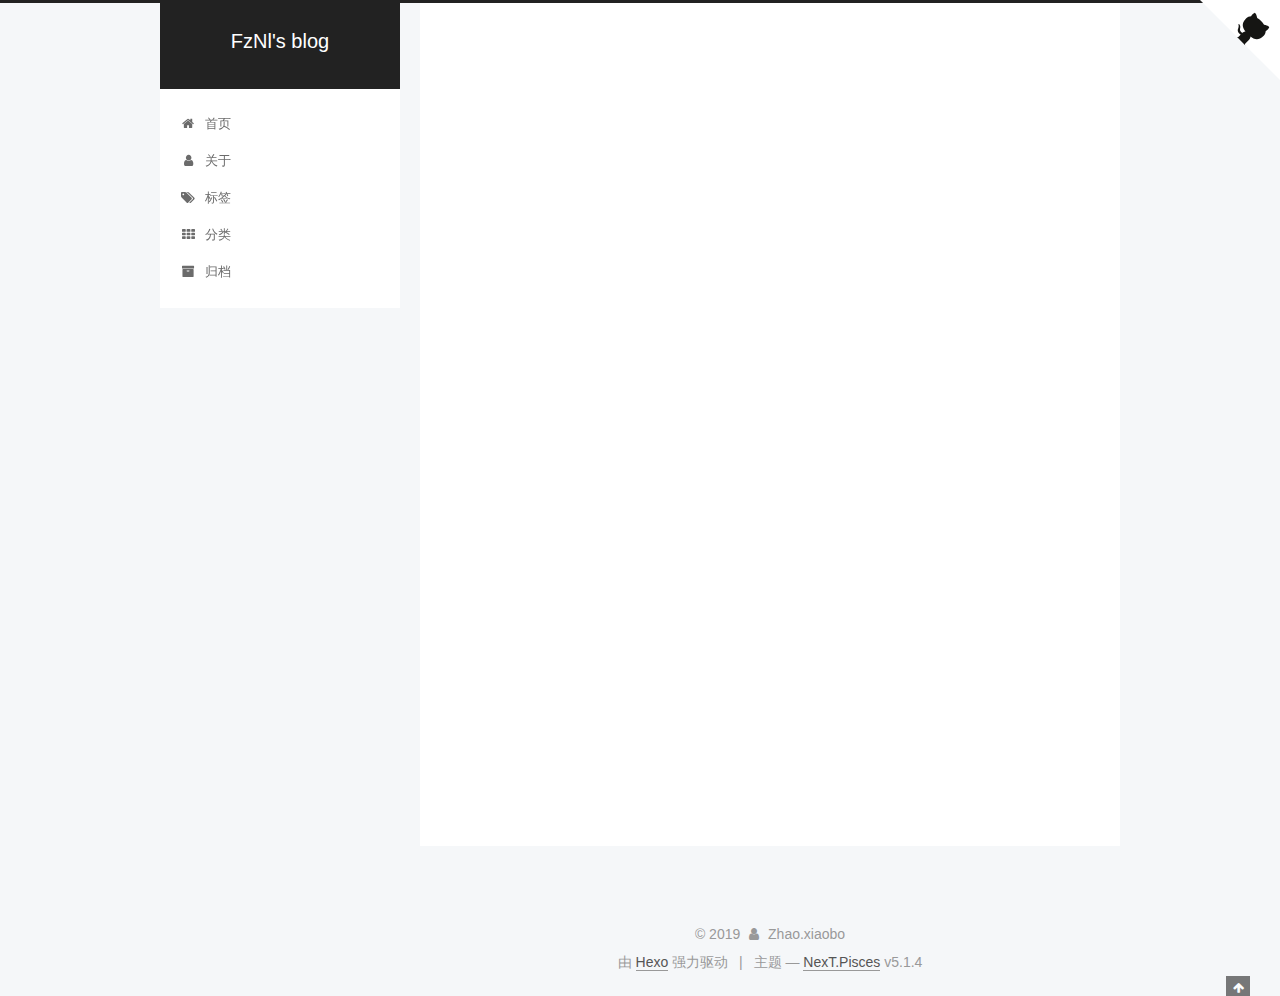
<file: index.html>
<!DOCTYPE html>



  


<html class="theme-next pisces use-motion" lang="zh-Hans">
<head><meta name="generator" content="Hexo 3.8.0">
  <meta charset="UTF-8">
<meta http-equiv="X-UA-Compatible" content="IE=edge">
<meta name="viewport" content="width=device-width, initial-scale=1, maximum-scale=1">
<meta name="theme-color" content="#222">









<meta http-equiv="Cache-Control" content="no-transform">
<meta http-equiv="Cache-Control" content="no-siteapp">
















  
  
  <link href="/lib/fancybox/source/jquery.fancybox.css?v=2.1.5" rel="stylesheet" type="text/css">







<link href="/lib/font-awesome/css/font-awesome.min.css?v=4.6.2" rel="stylesheet" type="text/css">

<link href="/css/main.css?v=5.1.4" rel="stylesheet" type="text/css">


  <link rel="apple-touch-icon" sizes="180x180" href="/images/apple-touch-icon-next.png?v=5.1.4">


  <link rel="icon" type="image/png" sizes="32x32" href="/images/favicon-32x32-next.png?v=5.1.4">


  <link rel="icon" type="image/png" sizes="16x16" href="/images/favicon-16x16-next.png?v=5.1.4">


  <link rel="mask-icon" href="/images/logo.svg?v=5.1.4" color="#222">





  <meta name="keywords" content="Hexo, NexT">










<meta property="og:type" content="website">
<meta property="og:title" content="FzNl&#39;s blog">
<meta property="og:url" content="http://yoursite.com/index.html">
<meta property="og:site_name" content="FzNl&#39;s blog">
<meta property="og:locale" content="zh-Hans">
<meta name="twitter:card" content="summary">
<meta name="twitter:title" content="FzNl&#39;s blog">



<script type="text/javascript" id="hexo.configurations">
  var NexT = window.NexT || {};
  var CONFIG = {
    root: '/',
    scheme: 'Pisces',
    version: '5.1.4',
    sidebar: {"position":"left","display":"post","offset":12,"b2t":false,"scrollpercent":false,"onmobile":false},
    fancybox: true,
    tabs: true,
    motion: {"enable":true,"async":false,"transition":{"post_block":"fadeIn","post_header":"slideDownIn","post_body":"slideDownIn","coll_header":"slideLeftIn","sidebar":"slideUpIn"}},
    duoshuo: {
      userId: '0',
      author: '博主'
    },
    algolia: {
      applicationID: '',
      apiKey: '',
      indexName: '',
      hits: {"per_page":10},
      labels: {"input_placeholder":"Search for Posts","hits_empty":"We didn't find any results for the search: ${query}","hits_stats":"${hits} results found in ${time} ms"}
    }
  };
</script>



  <link rel="canonical" href="http://yoursite.com/">





  <title>FzNl's blog</title>
  








</head>

<body itemscope="" itemtype="http://schema.org/WebPage" lang="zh-Hans">

  
  
    
  

  <div class="container sidebar-position-left 
  page-home">
    <div class="headband">
	<a href="https://your-url" class="github-corner" aria-label="View source on GitHub"><svg width="80" height="80" viewbox="0 0 250 250" style="fill:#fff; color:#151513; position: absolute; top: 0; border: 0; right: 0;" aria-hidden="true"><path d="M0,0 L115,115 L130,115 L142,142 L250,250 L250,0 Z"/><path d="M128.3,109.0 C113.8,99.7 119.0,89.6 119.0,89.6 C122.0,82.7 120.5,78.6 120.5,78.6 C119.2,72.0 123.4,76.3 123.4,76.3 C127.3,80.9 125.5,87.3 125.5,87.3 C122.9,97.6 130.6,101.9 134.4,103.2" fill="currentColor" style="transform-origin: 130px 106px;" class="octo-arm"/><path d="M115.0,115.0 C114.9,115.1 118.7,116.5 119.8,115.4 L133.7,101.6 C136.9,99.2 139.9,98.4 142.2,98.6 C133.8,88.0 127.5,74.4 143.8,58.0 C148.5,53.4 154.0,51.2 159.7,51.0 C160.3,49.4 163.2,43.6 171.4,40.1 C171.4,40.1 176.1,42.5 178.8,56.2 C183.1,58.6 187.2,61.8 190.9,65.4 C194.5,69.0 197.7,73.2 200.1,77.6 C213.8,80.2 216.3,84.9 216.3,84.9 C212.7,93.1 206.9,96.0 205.4,96.6 C205.1,102.4 203.0,107.8 198.3,112.5 C181.9,128.9 168.3,122.5 157.7,114.1 C157.9,116.9 156.7,120.9 152.7,124.9 L141.0,136.5 C139.8,137.7 141.6,141.9 141.8,141.8 Z" fill="currentColor" class="octo-body"/></svg></a><style>.github-corner:hover .octo-arm{animation:octocat-wave 560ms ease-in-out}@keyframes octocat-wave{0%,100%{transform:rotate(0)}20%,60%{transform:rotate(-25deg)}40%,80%{transform:rotate(10deg)}}@media (max-width:500px){.github-corner:hover .octo-arm{animation:none}.github-corner .octo-arm{animation:octocat-wave 560ms ease-in-out}}</style>
	</div>

    <header id="header" class="header" itemscope="" itemtype="http://schema.org/WPHeader">
      <div class="header-inner"><div class="site-brand-wrapper">
  <div class="site-meta ">
    

    <div class="custom-logo-site-title">
      <a href="/" class="brand" rel="start">
        <span class="logo-line-before"><i></i></span>
        <span class="site-title">FzNl's blog</span>
        <span class="logo-line-after"><i></i></span>
      </a>
    </div>
      
        <p class="site-subtitle"></p>
      
  </div>

  <div class="site-nav-toggle">
    <button>
      <span class="btn-bar"></span>
      <span class="btn-bar"></span>
      <span class="btn-bar"></span>
    </button>
  </div>
</div>

<nav class="site-nav">
  

  
    <ul id="menu" class="menu">
      
        
        <li class="menu-item menu-item-home">
          <a href="/" rel="section">
            
              <i class="menu-item-icon fa fa-fw fa-home"></i> <br>
            
            首页
          </a>
        </li>
      
        
        <li class="menu-item menu-item-about">
          <a href="/about/" rel="section">
            
              <i class="menu-item-icon fa fa-fw fa-user"></i> <br>
            
            关于
          </a>
        </li>
      
        
        <li class="menu-item menu-item-tags">
          <a href="/tags/" rel="section">
            
              <i class="menu-item-icon fa fa-fw fa-tags"></i> <br>
            
            标签
          </a>
        </li>
      
        
        <li class="menu-item menu-item-categories">
          <a href="/categories/" rel="section">
            
              <i class="menu-item-icon fa fa-fw fa-th"></i> <br>
            
            分类
          </a>
        </li>
      
        
        <li class="menu-item menu-item-archives">
          <a href="/archives/" rel="section">
            
              <i class="menu-item-icon fa fa-fw fa-archive"></i> <br>
            
            归档
          </a>
        </li>
      

      
    </ul>
  

  
</nav>



 </div>
    </header>

    <main id="main" class="main">
      <div class="main-inner">
        <div class="content-wrap">
          <div id="content" class="content">
            
  <section id="posts" class="posts-expand">
    
      

  

  
  
  

  <article class="post post-type-normal" itemscope="" itemtype="http://schema.org/Article">
  
  
  
  <div class="post-block">
    <link itemprop="mainEntityOfPage" href="http://yoursite.com/2019/01/04/IDEA使用Maven-archetype构建模板工程/">

    <span hidden itemprop="author" itemscope="" itemtype="http://schema.org/Person">
      <meta itemprop="name" content="Zhao.xiaobo">
      <meta itemprop="description" content="">
      <meta itemprop="image" content="/images/avatar.gif">
    </span>

    <span hidden itemprop="publisher" itemscope="" itemtype="http://schema.org/Organization">
      <meta itemprop="name" content="FzNl's blog">
    </span>

    
      <header class="post-header">

        
        
          <h1 class="post-title" itemprop="name headline">
                
                <a class="post-title-link" href="/2019/01/04/IDEA使用Maven-archetype构建模板工程/" itemprop="url">IDEA使用Maven-archetype构建模板工程</a></h1>
        

        <div class="post-meta">
          <span class="post-time">
            
              <span class="post-meta-item-icon">
                <i class="fa fa-calendar-o"></i>
              </span>
              
                <span class="post-meta-item-text">发表于</span>
              
              <time title="创建于" itemprop="dateCreated datePublished" datetime="2019-01-04T14:29:44+08:00">
                2019-01-04
              </time>
            

            

            
          </span>

          

          
            
              <span class="post-comments-count">
                <span class="post-meta-divider">|</span>
                <span class="post-meta-item-icon">
                  <i class="fa fa-comment-o"></i>
                </span>
                <a href="/2019/01/04/IDEA使用Maven-archetype构建模板工程/#comments" itemprop="discussionUrl">
                  <span class="post-comments-count ds-thread-count" data-thread-key="2019/01/04/IDEA使用Maven-archetype构建模板工程/" itemprop="commentCount"></span>
                </a>
              </span>
            
          

          
          

          

          

          

        </div>
      </header>
    

    
    
    
    <div class="post-body" itemprop="articleBody">

      
      

      
        
          <h3 id="IDEA使用Maven-archetype构建模板工程"><a href="#IDEA使用Maven-archetype构建模板工程" class="headerlink" title="IDEA使用Maven-archetype构建模板工程"></a>IDEA使用Maven-archetype构建模板工程</h3><h4 id="官方文档参考"><a href="#官方文档参考" class="headerlink" title="官方文档参考"></a>官方文档参考</h4><p><a href="https://maven.apache.org/guides/mini/guide-creating-archetypes.html" target="_blank" rel="noopener">官方文档</a></p>
<h4 id="创建maven工程"><a href="#创建maven工程" class="headerlink" title="创建maven工程"></a>创建maven工程</h4><p><img src="/2019/01/04/IDEA使用Maven-archetype构建模板工程/createMavenProject.png" alt=""></p>
          <!--noindex-->
          <div class="post-button text-center">
            <a class="btn" href="/2019/01/04/IDEA使用Maven-archetype构建模板工程/#more" rel="contents">
              阅读全文 &raquo;
            </a>
          </div>
          <!--/noindex-->
        
      
    </div>
    
    
    

    

    

    

    <footer class="post-footer">
      

      

      

      
      
        <div class="post-eof"></div>
      
    </footer>
  </div>
  
  
  
  </article>


    
  </section>

  


          </div>
          


          

        </div>
        
          
  
  <div class="sidebar-toggle">
    <div class="sidebar-toggle-line-wrap">
      <span class="sidebar-toggle-line sidebar-toggle-line-first"></span>
      <span class="sidebar-toggle-line sidebar-toggle-line-middle"></span>
      <span class="sidebar-toggle-line sidebar-toggle-line-last"></span>
    </div>
  </div>

  <aside id="sidebar" class="sidebar">
    
    <div class="sidebar-inner">

      

      

      <section class="site-overview-wrap sidebar-panel sidebar-panel-active">
        <div class="site-overview">
          <div class="site-author motion-element" itemprop="author" itemscope="" itemtype="http://schema.org/Person">
            
              <p class="site-author-name" itemprop="name">Zhao.xiaobo</p>
              <p class="site-description motion-element" itemprop="description"></p>
          </div>

          <nav class="site-state motion-element">

            
              <div class="site-state-item site-state-posts">
              
                <a href="/archives/">
              
                  <span class="site-state-item-count">1</span>
                  <span class="site-state-item-name">日志</span>
                </a>
              </div>
            

            

            
              
              
              <div class="site-state-item site-state-tags">
                <a href="/tags/index.html">
                  <span class="site-state-item-count">1</span>
                  <span class="site-state-item-name">标签</span>
                </a>
              </div>
            

          </nav>

          

          

          
          

          
          

          

        </div>
      </section>

      

      

    </div>
  </aside>


        
      </div>
    </main>

    <footer id="footer" class="footer">
      <div class="footer-inner">
        <div class="copyright">&copy; <span itemprop="copyrightYear">2019</span>
  <span class="with-love">
    <i class="fa fa-user"></i>
  </span>
  <span class="author" itemprop="copyrightHolder">Zhao.xiaobo</span>

  
</div>


  <div class="powered-by">由 <a class="theme-link" target="_blank" href="https://hexo.io">Hexo</a> 强力驱动</div>



  <span class="post-meta-divider">|</span>



  <div class="theme-info">主题 &mdash; <a class="theme-link" target="_blank" href="https://github.com/iissnan/hexo-theme-next">NexT.Pisces</a> v5.1.4</div>




        







        
      </div>
    </footer>

    
      <div class="back-to-top">
        <i class="fa fa-arrow-up"></i>
        
      </div>
    

    

  </div>

  

<script type="text/javascript">
  if (Object.prototype.toString.call(window.Promise) !== '[object Function]') {
    window.Promise = null;
  }
</script>









  












  
  
    <script type="text/javascript" src="/lib/jquery/index.js?v=2.1.3"></script>
  

  
  
    <script type="text/javascript" src="/lib/fastclick/lib/fastclick.min.js?v=1.0.6"></script>
  

  
  
    <script type="text/javascript" src="/lib/jquery_lazyload/jquery.lazyload.js?v=1.9.7"></script>
  

  
  
    <script type="text/javascript" src="/lib/velocity/velocity.min.js?v=1.2.1"></script>
  

  
  
    <script type="text/javascript" src="/lib/velocity/velocity.ui.min.js?v=1.2.1"></script>
  

  
  
    <script type="text/javascript" src="/lib/fancybox/source/jquery.fancybox.pack.js?v=2.1.5"></script>
  


  


  <script type="text/javascript" src="/js/src/utils.js?v=5.1.4"></script>

  <script type="text/javascript" src="/js/src/motion.js?v=5.1.4"></script>



  
  


  <script type="text/javascript" src="/js/src/affix.js?v=5.1.4"></script>

  <script type="text/javascript" src="/js/src/schemes/pisces.js?v=5.1.4"></script>



  

  


  <script type="text/javascript" src="/js/src/bootstrap.js?v=5.1.4"></script>



  

  
    
  

  <script type="text/javascript">
    var duoshuoQuery = {short_name:"comment"};
    (function() {
      var ds = document.createElement('script');
      ds.type = 'text/javascript';ds.async = true;
      ds.id = 'duoshuo-script';
      ds.src = (document.location.protocol == 'https:' ? 'https:' : 'http:') + '//static.duoshuo.com/embed.js';
      ds.charset = 'UTF-8';
      (document.getElementsByTagName('head')[0]
      || document.getElementsByTagName('body')[0]).appendChild(ds);
    })();
  </script>

  
    
    
    <script src="/lib/ua-parser-js/dist/ua-parser.min.js?v=0.7.9"></script>
    <script src="/js/src/hook-duoshuo.js"></script>
  


















  





  

  

  

  
  

  

  

  

</body>
</html>
</file>
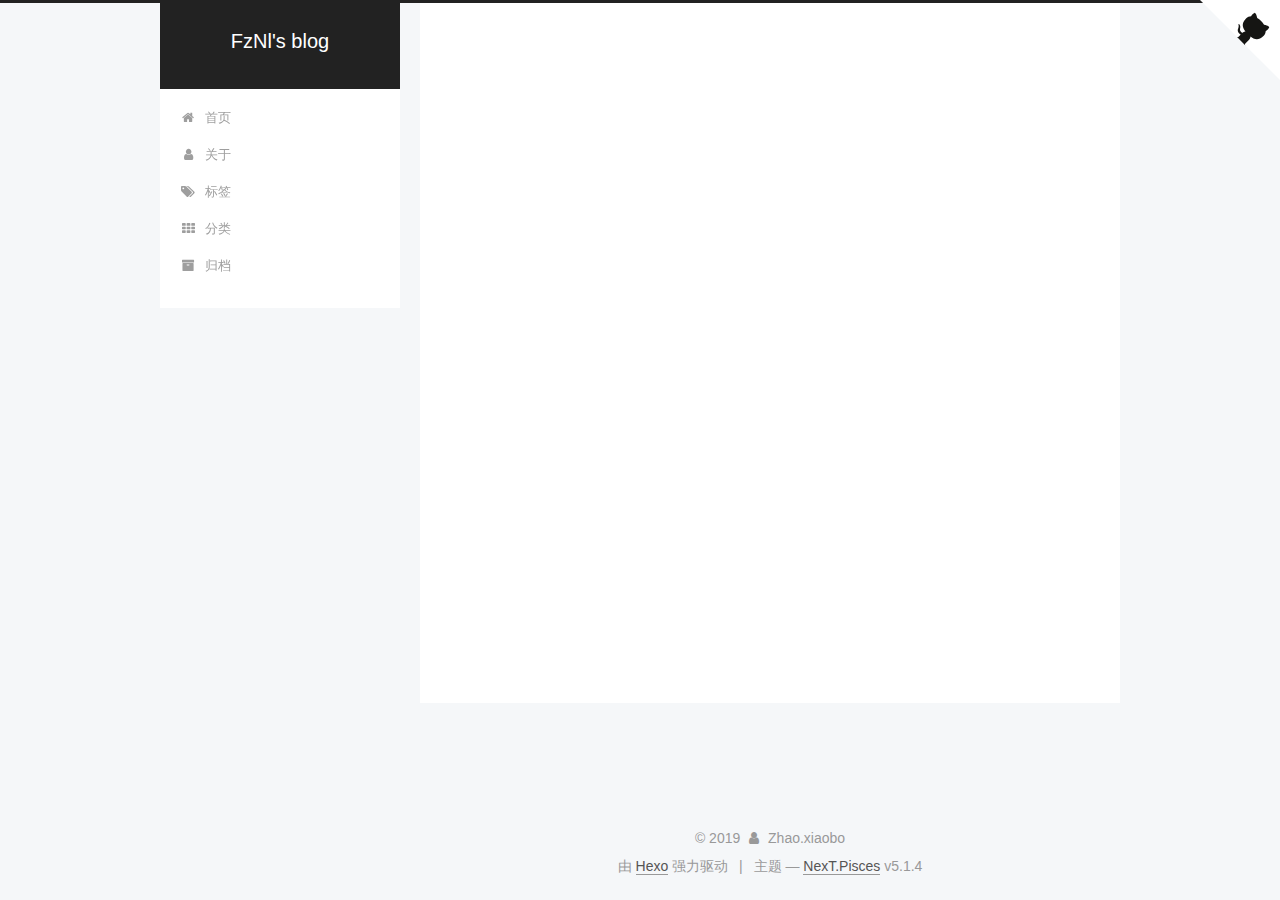
<file: archives/index.html>
<!DOCTYPE html>



  


<html class="theme-next pisces use-motion" lang="zh-Hans">
<head><meta name="generator" content="Hexo 3.8.0">
  <meta charset="UTF-8">
<meta http-equiv="X-UA-Compatible" content="IE=edge">
<meta name="viewport" content="width=device-width, initial-scale=1, maximum-scale=1">
<meta name="theme-color" content="#222">









<meta http-equiv="Cache-Control" content="no-transform">
<meta http-equiv="Cache-Control" content="no-siteapp">
















  
  
  <link href="/lib/fancybox/source/jquery.fancybox.css?v=2.1.5" rel="stylesheet" type="text/css">







<link href="/lib/font-awesome/css/font-awesome.min.css?v=4.6.2" rel="stylesheet" type="text/css">

<link href="/css/main.css?v=5.1.4" rel="stylesheet" type="text/css">


  <link rel="apple-touch-icon" sizes="180x180" href="/images/apple-touch-icon-next.png?v=5.1.4">


  <link rel="icon" type="image/png" sizes="32x32" href="/images/favicon-32x32-next.png?v=5.1.4">


  <link rel="icon" type="image/png" sizes="16x16" href="/images/favicon-16x16-next.png?v=5.1.4">


  <link rel="mask-icon" href="/images/logo.svg?v=5.1.4" color="#222">





  <meta name="keywords" content="Hexo, NexT">










<meta property="og:type" content="website">
<meta property="og:title" content="FzNl&#39;s blog">
<meta property="og:url" content="http://yoursite.com/archives/index.html">
<meta property="og:site_name" content="FzNl&#39;s blog">
<meta property="og:locale" content="zh-Hans">
<meta name="twitter:card" content="summary">
<meta name="twitter:title" content="FzNl&#39;s blog">



<script type="text/javascript" id="hexo.configurations">
  var NexT = window.NexT || {};
  var CONFIG = {
    root: '/',
    scheme: 'Pisces',
    version: '5.1.4',
    sidebar: {"position":"left","display":"post","offset":12,"b2t":false,"scrollpercent":false,"onmobile":false},
    fancybox: true,
    tabs: true,
    motion: {"enable":true,"async":false,"transition":{"post_block":"fadeIn","post_header":"slideDownIn","post_body":"slideDownIn","coll_header":"slideLeftIn","sidebar":"slideUpIn"}},
    duoshuo: {
      userId: '0',
      author: '博主'
    },
    algolia: {
      applicationID: '',
      apiKey: '',
      indexName: '',
      hits: {"per_page":10},
      labels: {"input_placeholder":"Search for Posts","hits_empty":"We didn't find any results for the search: ${query}","hits_stats":"${hits} results found in ${time} ms"}
    }
  };
</script>



  <link rel="canonical" href="http://yoursite.com/archives/">





  <title>归档 | FzNl's blog</title>
  








</head>

<body itemscope="" itemtype="http://schema.org/WebPage" lang="zh-Hans">

  
  
    
  

  <div class="container sidebar-position-left page-archive">
    <div class="headband">
	<a href="https://your-url" class="github-corner" aria-label="View source on GitHub"><svg width="80" height="80" viewbox="0 0 250 250" style="fill:#fff; color:#151513; position: absolute; top: 0; border: 0; right: 0;" aria-hidden="true"><path d="M0,0 L115,115 L130,115 L142,142 L250,250 L250,0 Z"/><path d="M128.3,109.0 C113.8,99.7 119.0,89.6 119.0,89.6 C122.0,82.7 120.5,78.6 120.5,78.6 C119.2,72.0 123.4,76.3 123.4,76.3 C127.3,80.9 125.5,87.3 125.5,87.3 C122.9,97.6 130.6,101.9 134.4,103.2" fill="currentColor" style="transform-origin: 130px 106px;" class="octo-arm"/><path d="M115.0,115.0 C114.9,115.1 118.7,116.5 119.8,115.4 L133.7,101.6 C136.9,99.2 139.9,98.4 142.2,98.6 C133.8,88.0 127.5,74.4 143.8,58.0 C148.5,53.4 154.0,51.2 159.7,51.0 C160.3,49.4 163.2,43.6 171.4,40.1 C171.4,40.1 176.1,42.5 178.8,56.2 C183.1,58.6 187.2,61.8 190.9,65.4 C194.5,69.0 197.7,73.2 200.1,77.6 C213.8,80.2 216.3,84.9 216.3,84.9 C212.7,93.1 206.9,96.0 205.4,96.6 C205.1,102.4 203.0,107.8 198.3,112.5 C181.9,128.9 168.3,122.5 157.7,114.1 C157.9,116.9 156.7,120.9 152.7,124.9 L141.0,136.5 C139.8,137.7 141.6,141.9 141.8,141.8 Z" fill="currentColor" class="octo-body"/></svg></a><style>.github-corner:hover .octo-arm{animation:octocat-wave 560ms ease-in-out}@keyframes octocat-wave{0%,100%{transform:rotate(0)}20%,60%{transform:rotate(-25deg)}40%,80%{transform:rotate(10deg)}}@media (max-width:500px){.github-corner:hover .octo-arm{animation:none}.github-corner .octo-arm{animation:octocat-wave 560ms ease-in-out}}</style>
	</div>

    <header id="header" class="header" itemscope="" itemtype="http://schema.org/WPHeader">
      <div class="header-inner"><div class="site-brand-wrapper">
  <div class="site-meta ">
    

    <div class="custom-logo-site-title">
      <a href="/" class="brand" rel="start">
        <span class="logo-line-before"><i></i></span>
        <span class="site-title">FzNl's blog</span>
        <span class="logo-line-after"><i></i></span>
      </a>
    </div>
      
        <p class="site-subtitle"></p>
      
  </div>

  <div class="site-nav-toggle">
    <button>
      <span class="btn-bar"></span>
      <span class="btn-bar"></span>
      <span class="btn-bar"></span>
    </button>
  </div>
</div>

<nav class="site-nav">
  

  
    <ul id="menu" class="menu">
      
        
        <li class="menu-item menu-item-home">
          <a href="/" rel="section">
            
              <i class="menu-item-icon fa fa-fw fa-home"></i> <br>
            
            首页
          </a>
        </li>
      
        
        <li class="menu-item menu-item-about">
          <a href="/about/" rel="section">
            
              <i class="menu-item-icon fa fa-fw fa-user"></i> <br>
            
            关于
          </a>
        </li>
      
        
        <li class="menu-item menu-item-tags">
          <a href="/tags/" rel="section">
            
              <i class="menu-item-icon fa fa-fw fa-tags"></i> <br>
            
            标签
          </a>
        </li>
      
        
        <li class="menu-item menu-item-categories">
          <a href="/categories/" rel="section">
            
              <i class="menu-item-icon fa fa-fw fa-th"></i> <br>
            
            分类
          </a>
        </li>
      
        
        <li class="menu-item menu-item-archives">
          <a href="/archives/" rel="section">
            
              <i class="menu-item-icon fa fa-fw fa-archive"></i> <br>
            
            归档
          </a>
        </li>
      

      
    </ul>
  

  
</nav>



 </div>
    </header>

    <main id="main" class="main">
      <div class="main-inner">
        <div class="content-wrap">
          <div id="content" class="content">
            

  
  
  
  <div class="post-block archive">
    <div id="posts" class="posts-collapse">
      <span class="archive-move-on"></span>

      <span class="archive-page-counter">
        
        
        
          
        
        嗯..! 目前共计 1 篇日志。 继续努力。
      </span>

      

        
        
        

        
          
          <div class="collection-title">
            <h1 class="archive-year" id="archive-year-2019">2019</h1>
          </div>
        
        

        

  <article class="post post-type-normal" itemscope="" itemtype="http://schema.org/Article">
    <header class="post-header">

      <h2 class="post-title">
        
            <a class="post-title-link" href="/2019/01/04/IDEA使用Maven-archetype构建模板工程/" itemprop="url">
              
                <span itemprop="name">IDEA使用Maven-archetype构建模板工程</span>
              
            </a>
        
      </h2>

      <div class="post-meta">
        <time class="post-time" itemprop="dateCreated" datetime="2019-01-04T14:29:44+08:00" content="2019-01-04">
          01-04
        </time>
      </div>

    </header>
  </article>



      

    </div>
  </div>
  
  
  

  



          </div>
          


          

        </div>
        
          
  
  <div class="sidebar-toggle">
    <div class="sidebar-toggle-line-wrap">
      <span class="sidebar-toggle-line sidebar-toggle-line-first"></span>
      <span class="sidebar-toggle-line sidebar-toggle-line-middle"></span>
      <span class="sidebar-toggle-line sidebar-toggle-line-last"></span>
    </div>
  </div>

  <aside id="sidebar" class="sidebar">
    
    <div class="sidebar-inner">

      

      

      <section class="site-overview-wrap sidebar-panel sidebar-panel-active">
        <div class="site-overview">
          <div class="site-author motion-element" itemprop="author" itemscope="" itemtype="http://schema.org/Person">
            
              <p class="site-author-name" itemprop="name">Zhao.xiaobo</p>
              <p class="site-description motion-element" itemprop="description"></p>
          </div>

          <nav class="site-state motion-element">

            
              <div class="site-state-item site-state-posts">
              
                <a href="/archives/">
              
                  <span class="site-state-item-count">1</span>
                  <span class="site-state-item-name">日志</span>
                </a>
              </div>
            

            

            
              
              
              <div class="site-state-item site-state-tags">
                <a href="/tags/index.html">
                  <span class="site-state-item-count">1</span>
                  <span class="site-state-item-name">标签</span>
                </a>
              </div>
            

          </nav>

          

          

          
          

          
          

          

        </div>
      </section>

      

      

    </div>
  </aside>


        
      </div>
    </main>

    <footer id="footer" class="footer">
      <div class="footer-inner">
        <div class="copyright">&copy; <span itemprop="copyrightYear">2019</span>
  <span class="with-love">
    <i class="fa fa-user"></i>
  </span>
  <span class="author" itemprop="copyrightHolder">Zhao.xiaobo</span>

  
</div>


  <div class="powered-by">由 <a class="theme-link" target="_blank" href="https://hexo.io">Hexo</a> 强力驱动</div>



  <span class="post-meta-divider">|</span>



  <div class="theme-info">主题 &mdash; <a class="theme-link" target="_blank" href="https://github.com/iissnan/hexo-theme-next">NexT.Pisces</a> v5.1.4</div>




        







        
      </div>
    </footer>

    
      <div class="back-to-top">
        <i class="fa fa-arrow-up"></i>
        
      </div>
    

    

  </div>

  

<script type="text/javascript">
  if (Object.prototype.toString.call(window.Promise) !== '[object Function]') {
    window.Promise = null;
  }
</script>









  












  
  
    <script type="text/javascript" src="/lib/jquery/index.js?v=2.1.3"></script>
  

  
  
    <script type="text/javascript" src="/lib/fastclick/lib/fastclick.min.js?v=1.0.6"></script>
  

  
  
    <script type="text/javascript" src="/lib/jquery_lazyload/jquery.lazyload.js?v=1.9.7"></script>
  

  
  
    <script type="text/javascript" src="/lib/velocity/velocity.min.js?v=1.2.1"></script>
  

  
  
    <script type="text/javascript" src="/lib/velocity/velocity.ui.min.js?v=1.2.1"></script>
  

  
  
    <script type="text/javascript" src="/lib/fancybox/source/jquery.fancybox.pack.js?v=2.1.5"></script>
  


  


  <script type="text/javascript" src="/js/src/utils.js?v=5.1.4"></script>

  <script type="text/javascript" src="/js/src/motion.js?v=5.1.4"></script>



  
  


  <script type="text/javascript" src="/js/src/affix.js?v=5.1.4"></script>

  <script type="text/javascript" src="/js/src/schemes/pisces.js?v=5.1.4"></script>



  

  


  <script type="text/javascript" src="/js/src/bootstrap.js?v=5.1.4"></script>



  

  
    
  

  <script type="text/javascript">
    var duoshuoQuery = {short_name:"comment"};
    (function() {
      var ds = document.createElement('script');
      ds.type = 'text/javascript';ds.async = true;
      ds.id = 'duoshuo-script';
      ds.src = (document.location.protocol == 'https:' ? 'https:' : 'http:') + '//static.duoshuo.com/embed.js';
      ds.charset = 'UTF-8';
      (document.getElementsByTagName('head')[0]
      || document.getElementsByTagName('body')[0]).appendChild(ds);
    })();
  </script>

  
    
    
    <script src="/lib/ua-parser-js/dist/ua-parser.min.js?v=0.7.9"></script>
    <script src="/js/src/hook-duoshuo.js"></script>
  


















  





  

  

  

  
  

  

  

  

</body>
</html>
</file>
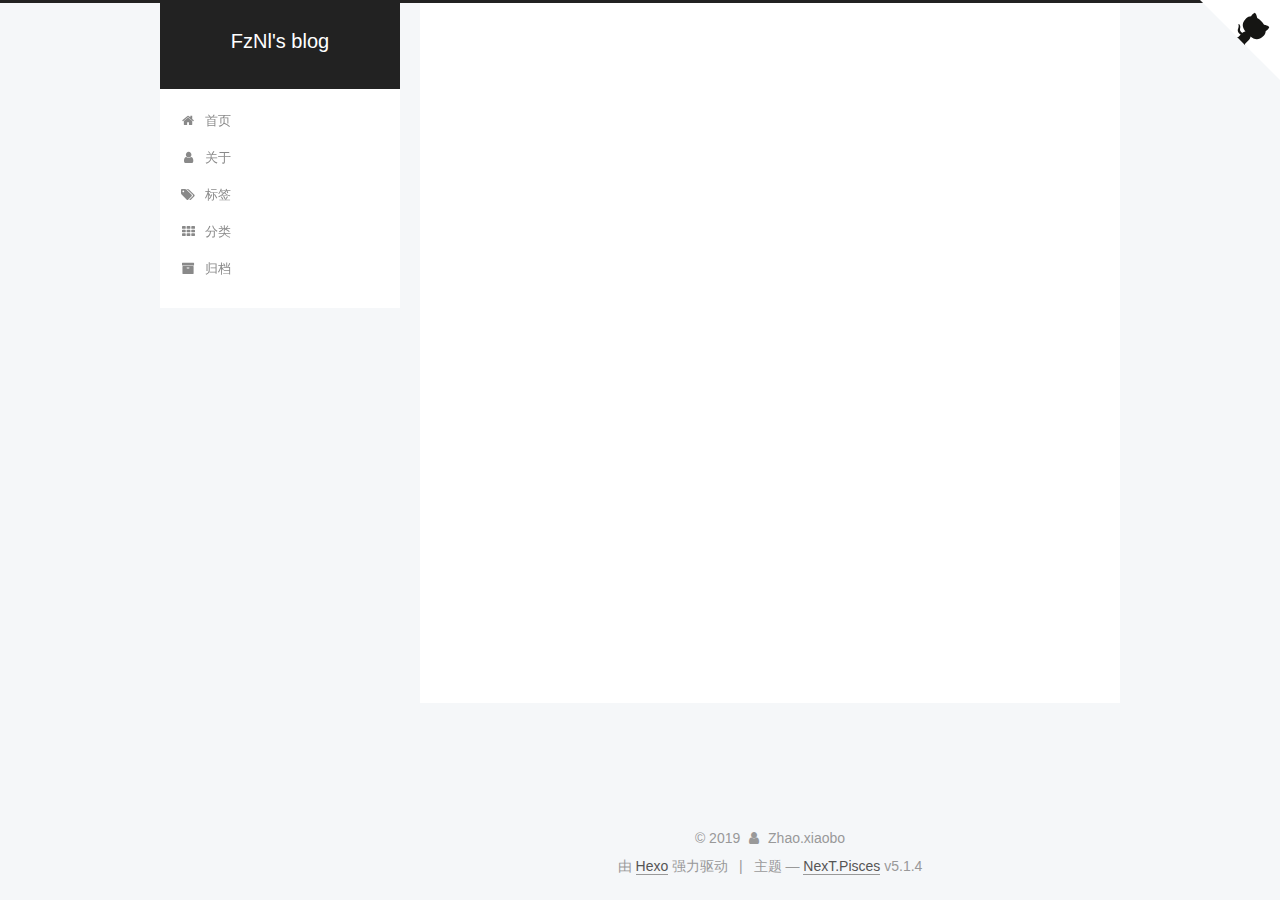
<file: categories/index.html>
<!DOCTYPE html>



  


<html class="theme-next pisces use-motion" lang="zh-Hans">
<head><meta name="generator" content="Hexo 3.8.0">
  <meta charset="UTF-8">
<meta http-equiv="X-UA-Compatible" content="IE=edge">
<meta name="viewport" content="width=device-width, initial-scale=1, maximum-scale=1">
<meta name="theme-color" content="#222">









<meta http-equiv="Cache-Control" content="no-transform">
<meta http-equiv="Cache-Control" content="no-siteapp">
















  
  
  <link href="/lib/fancybox/source/jquery.fancybox.css?v=2.1.5" rel="stylesheet" type="text/css">







<link href="/lib/font-awesome/css/font-awesome.min.css?v=4.6.2" rel="stylesheet" type="text/css">

<link href="/css/main.css?v=5.1.4" rel="stylesheet" type="text/css">


  <link rel="apple-touch-icon" sizes="180x180" href="/images/apple-touch-icon-next.png?v=5.1.4">


  <link rel="icon" type="image/png" sizes="32x32" href="/images/favicon-32x32-next.png?v=5.1.4">


  <link rel="icon" type="image/png" sizes="16x16" href="/images/favicon-16x16-next.png?v=5.1.4">


  <link rel="mask-icon" href="/images/logo.svg?v=5.1.4" color="#222">





  <meta name="keywords" content="Hexo, NexT">










<meta property="og:type" content="website">
<meta property="og:title" content="文章分类">
<meta property="og:url" content="http://yoursite.com/categories/index.html">
<meta property="og:site_name" content="FzNl&#39;s blog">
<meta property="og:locale" content="zh-Hans">
<meta property="og:updated_time" content="2019-01-01T13:06:30.005Z">
<meta name="twitter:card" content="summary">
<meta name="twitter:title" content="文章分类">



<script type="text/javascript" id="hexo.configurations">
  var NexT = window.NexT || {};
  var CONFIG = {
    root: '/',
    scheme: 'Pisces',
    version: '5.1.4',
    sidebar: {"position":"left","display":"post","offset":12,"b2t":false,"scrollpercent":false,"onmobile":false},
    fancybox: true,
    tabs: true,
    motion: {"enable":true,"async":false,"transition":{"post_block":"fadeIn","post_header":"slideDownIn","post_body":"slideDownIn","coll_header":"slideLeftIn","sidebar":"slideUpIn"}},
    duoshuo: {
      userId: '0',
      author: '博主'
    },
    algolia: {
      applicationID: '',
      apiKey: '',
      indexName: '',
      hits: {"per_page":10},
      labels: {"input_placeholder":"Search for Posts","hits_empty":"We didn't find any results for the search: ${query}","hits_stats":"${hits} results found in ${time} ms"}
    }
  };
</script>



  <link rel="canonical" href="http://yoursite.com/categories/">





  <title>文章分类 | FzNl's blog</title>
  








</head>

<body itemscope="" itemtype="http://schema.org/WebPage" lang="zh-Hans">

  
  
    
  

  <div class="container sidebar-position-left page-post-detail">
    <div class="headband">
	<a href="https://your-url" class="github-corner" aria-label="View source on GitHub"><svg width="80" height="80" viewbox="0 0 250 250" style="fill:#fff; color:#151513; position: absolute; top: 0; border: 0; right: 0;" aria-hidden="true"><path d="M0,0 L115,115 L130,115 L142,142 L250,250 L250,0 Z"/><path d="M128.3,109.0 C113.8,99.7 119.0,89.6 119.0,89.6 C122.0,82.7 120.5,78.6 120.5,78.6 C119.2,72.0 123.4,76.3 123.4,76.3 C127.3,80.9 125.5,87.3 125.5,87.3 C122.9,97.6 130.6,101.9 134.4,103.2" fill="currentColor" style="transform-origin: 130px 106px;" class="octo-arm"/><path d="M115.0,115.0 C114.9,115.1 118.7,116.5 119.8,115.4 L133.7,101.6 C136.9,99.2 139.9,98.4 142.2,98.6 C133.8,88.0 127.5,74.4 143.8,58.0 C148.5,53.4 154.0,51.2 159.7,51.0 C160.3,49.4 163.2,43.6 171.4,40.1 C171.4,40.1 176.1,42.5 178.8,56.2 C183.1,58.6 187.2,61.8 190.9,65.4 C194.5,69.0 197.7,73.2 200.1,77.6 C213.8,80.2 216.3,84.9 216.3,84.9 C212.7,93.1 206.9,96.0 205.4,96.6 C205.1,102.4 203.0,107.8 198.3,112.5 C181.9,128.9 168.3,122.5 157.7,114.1 C157.9,116.9 156.7,120.9 152.7,124.9 L141.0,136.5 C139.8,137.7 141.6,141.9 141.8,141.8 Z" fill="currentColor" class="octo-body"/></svg></a><style>.github-corner:hover .octo-arm{animation:octocat-wave 560ms ease-in-out}@keyframes octocat-wave{0%,100%{transform:rotate(0)}20%,60%{transform:rotate(-25deg)}40%,80%{transform:rotate(10deg)}}@media (max-width:500px){.github-corner:hover .octo-arm{animation:none}.github-corner .octo-arm{animation:octocat-wave 560ms ease-in-out}}</style>
	</div>

    <header id="header" class="header" itemscope="" itemtype="http://schema.org/WPHeader">
      <div class="header-inner"><div class="site-brand-wrapper">
  <div class="site-meta ">
    

    <div class="custom-logo-site-title">
      <a href="/" class="brand" rel="start">
        <span class="logo-line-before"><i></i></span>
        <span class="site-title">FzNl's blog</span>
        <span class="logo-line-after"><i></i></span>
      </a>
    </div>
      
        <p class="site-subtitle"></p>
      
  </div>

  <div class="site-nav-toggle">
    <button>
      <span class="btn-bar"></span>
      <span class="btn-bar"></span>
      <span class="btn-bar"></span>
    </button>
  </div>
</div>

<nav class="site-nav">
  

  
    <ul id="menu" class="menu">
      
        
        <li class="menu-item menu-item-home">
          <a href="/" rel="section">
            
              <i class="menu-item-icon fa fa-fw fa-home"></i> <br>
            
            首页
          </a>
        </li>
      
        
        <li class="menu-item menu-item-about">
          <a href="/about/" rel="section">
            
              <i class="menu-item-icon fa fa-fw fa-user"></i> <br>
            
            关于
          </a>
        </li>
      
        
        <li class="menu-item menu-item-tags">
          <a href="/tags/" rel="section">
            
              <i class="menu-item-icon fa fa-fw fa-tags"></i> <br>
            
            标签
          </a>
        </li>
      
        
        <li class="menu-item menu-item-categories">
          <a href="/categories/" rel="section">
            
              <i class="menu-item-icon fa fa-fw fa-th"></i> <br>
            
            分类
          </a>
        </li>
      
        
        <li class="menu-item menu-item-archives">
          <a href="/archives/" rel="section">
            
              <i class="menu-item-icon fa fa-fw fa-archive"></i> <br>
            
            归档
          </a>
        </li>
      

      
    </ul>
  

  
</nav>



 </div>
    </header>

    <main id="main" class="main">
      <div class="main-inner">
        <div class="content-wrap">
          <div id="content" class="content">
            

  <div id="posts" class="posts-expand">
    
    
    
    <div class="post-block page">
      <header class="post-header">

	<h1 class="post-title" itemprop="name headline">文章分类</h1>



</header>

      
      
      
      <div class="post-body">
        
        
          <div class="category-all-page">
            <div class="category-all-title">
                暂无分类
            </div>
            <div class="category-all">
              
            </div>
          </div>
        
      </div>
      
      
      
    </div>
    
    
    
  </div>


          </div>
          


          

  
    <div class="comments" id="comments">
      <div class="ds-thread" data-thread-key="categories/index.html" data-title="文章分类" data-url="http://yoursite.com/categories/index.html">
      </div>
    </div>

  



        </div>
        
          
  
  <div class="sidebar-toggle">
    <div class="sidebar-toggle-line-wrap">
      <span class="sidebar-toggle-line sidebar-toggle-line-first"></span>
      <span class="sidebar-toggle-line sidebar-toggle-line-middle"></span>
      <span class="sidebar-toggle-line sidebar-toggle-line-last"></span>
    </div>
  </div>

  <aside id="sidebar" class="sidebar">
    
    <div class="sidebar-inner">

      

      

      <section class="site-overview-wrap sidebar-panel sidebar-panel-active">
        <div class="site-overview">
          <div class="site-author motion-element" itemprop="author" itemscope="" itemtype="http://schema.org/Person">
            
              <p class="site-author-name" itemprop="name">Zhao.xiaobo</p>
              <p class="site-description motion-element" itemprop="description"></p>
          </div>

          <nav class="site-state motion-element">

            
              <div class="site-state-item site-state-posts">
              
                <a href="/archives/">
              
                  <span class="site-state-item-count">1</span>
                  <span class="site-state-item-name">日志</span>
                </a>
              </div>
            

            

            
              
              
              <div class="site-state-item site-state-tags">
                <a href="/tags/index.html">
                  <span class="site-state-item-count">1</span>
                  <span class="site-state-item-name">标签</span>
                </a>
              </div>
            

          </nav>

          

          

          
          

          
          

          

        </div>
      </section>

      

      

    </div>
  </aside>


        
      </div>
    </main>

    <footer id="footer" class="footer">
      <div class="footer-inner">
        <div class="copyright">&copy; <span itemprop="copyrightYear">2019</span>
  <span class="with-love">
    <i class="fa fa-user"></i>
  </span>
  <span class="author" itemprop="copyrightHolder">Zhao.xiaobo</span>

  
</div>


  <div class="powered-by">由 <a class="theme-link" target="_blank" href="https://hexo.io">Hexo</a> 强力驱动</div>



  <span class="post-meta-divider">|</span>



  <div class="theme-info">主题 &mdash; <a class="theme-link" target="_blank" href="https://github.com/iissnan/hexo-theme-next">NexT.Pisces</a> v5.1.4</div>




        







        
      </div>
    </footer>

    
      <div class="back-to-top">
        <i class="fa fa-arrow-up"></i>
        
      </div>
    

    

  </div>

  

<script type="text/javascript">
  if (Object.prototype.toString.call(window.Promise) !== '[object Function]') {
    window.Promise = null;
  }
</script>









  












  
  
    <script type="text/javascript" src="/lib/jquery/index.js?v=2.1.3"></script>
  

  
  
    <script type="text/javascript" src="/lib/fastclick/lib/fastclick.min.js?v=1.0.6"></script>
  

  
  
    <script type="text/javascript" src="/lib/jquery_lazyload/jquery.lazyload.js?v=1.9.7"></script>
  

  
  
    <script type="text/javascript" src="/lib/velocity/velocity.min.js?v=1.2.1"></script>
  

  
  
    <script type="text/javascript" src="/lib/velocity/velocity.ui.min.js?v=1.2.1"></script>
  

  
  
    <script type="text/javascript" src="/lib/fancybox/source/jquery.fancybox.pack.js?v=2.1.5"></script>
  


  


  <script type="text/javascript" src="/js/src/utils.js?v=5.1.4"></script>

  <script type="text/javascript" src="/js/src/motion.js?v=5.1.4"></script>



  
  


  <script type="text/javascript" src="/js/src/affix.js?v=5.1.4"></script>

  <script type="text/javascript" src="/js/src/schemes/pisces.js?v=5.1.4"></script>



  
  <script type="text/javascript" src="/js/src/scrollspy.js?v=5.1.4"></script>
<script type="text/javascript" src="/js/src/post-details.js?v=5.1.4"></script>



  


  <script type="text/javascript" src="/js/src/bootstrap.js?v=5.1.4"></script>



  

  
    
  

  <script type="text/javascript">
    var duoshuoQuery = {short_name:"comment"};
    (function() {
      var ds = document.createElement('script');
      ds.type = 'text/javascript';ds.async = true;
      ds.id = 'duoshuo-script';
      ds.src = (document.location.protocol == 'https:' ? 'https:' : 'http:') + '//static.duoshuo.com/embed.js';
      ds.charset = 'UTF-8';
      (document.getElementsByTagName('head')[0]
      || document.getElementsByTagName('body')[0]).appendChild(ds);
    })();
  </script>

  
    
    
    <script src="/lib/ua-parser-js/dist/ua-parser.min.js?v=0.7.9"></script>
    <script src="/js/src/hook-duoshuo.js"></script>
  


















  





  

  

  

  
  

  

  

  

</body>
</html>
</file>
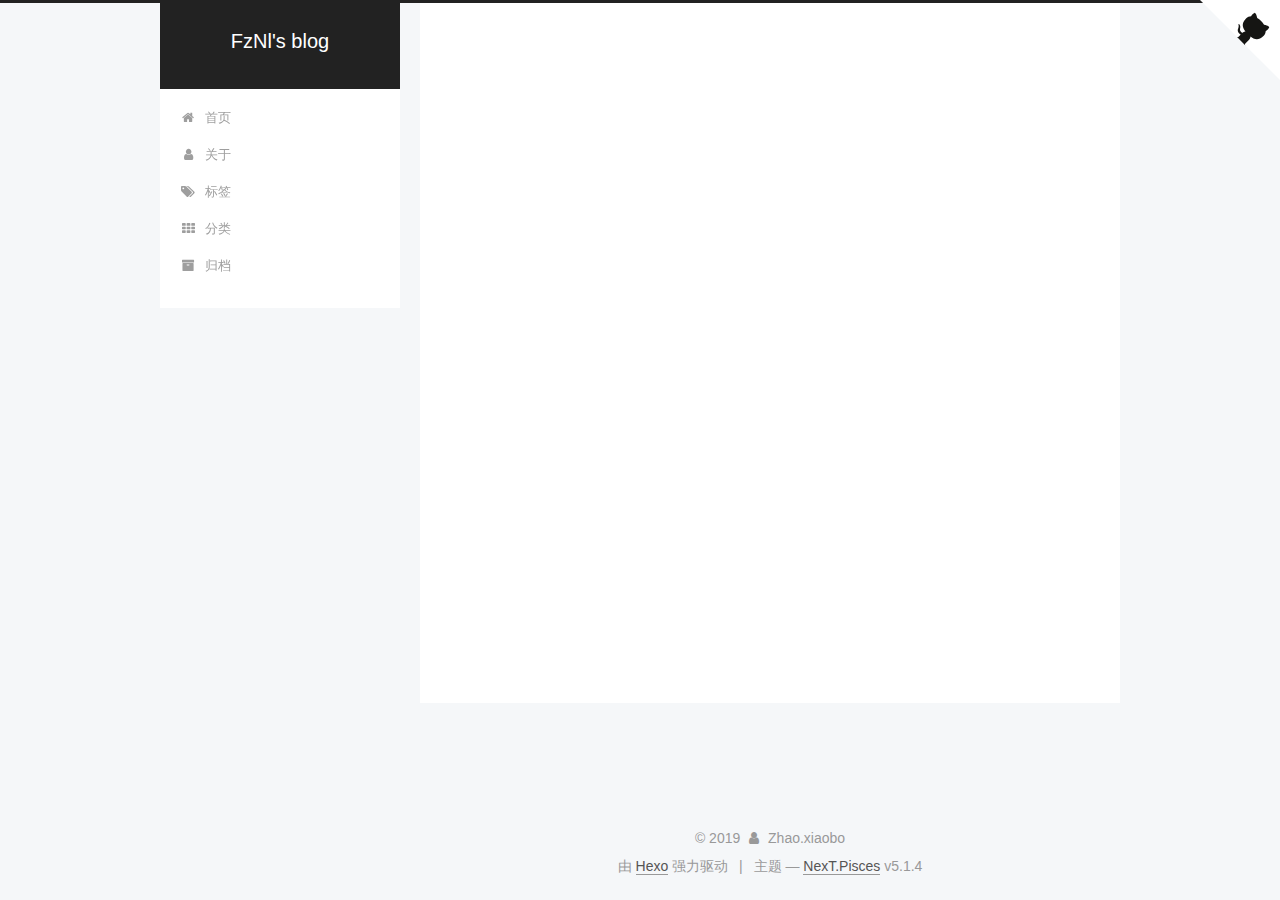
<file: tags/index.html>
<!DOCTYPE html>



  


<html class="theme-next pisces use-motion" lang="zh-Hans">
<head><meta name="generator" content="Hexo 3.8.0">
  <meta charset="UTF-8">
<meta http-equiv="X-UA-Compatible" content="IE=edge">
<meta name="viewport" content="width=device-width, initial-scale=1, maximum-scale=1">
<meta name="theme-color" content="#222">









<meta http-equiv="Cache-Control" content="no-transform">
<meta http-equiv="Cache-Control" content="no-siteapp">
















  
  
  <link href="/lib/fancybox/source/jquery.fancybox.css?v=2.1.5" rel="stylesheet" type="text/css">







<link href="/lib/font-awesome/css/font-awesome.min.css?v=4.6.2" rel="stylesheet" type="text/css">

<link href="/css/main.css?v=5.1.4" rel="stylesheet" type="text/css">


  <link rel="apple-touch-icon" sizes="180x180" href="/images/apple-touch-icon-next.png?v=5.1.4">


  <link rel="icon" type="image/png" sizes="32x32" href="/images/favicon-32x32-next.png?v=5.1.4">


  <link rel="icon" type="image/png" sizes="16x16" href="/images/favicon-16x16-next.png?v=5.1.4">


  <link rel="mask-icon" href="/images/logo.svg?v=5.1.4" color="#222">





  <meta name="keywords" content="Hexo, NexT">










<meta property="og:type" content="website">
<meta property="og:title" content="标签">
<meta property="og:url" content="http://yoursite.com/tags/index.html">
<meta property="og:site_name" content="FzNl&#39;s blog">
<meta property="og:locale" content="zh-Hans">
<meta property="og:updated_time" content="2019-01-01T13:06:49.387Z">
<meta name="twitter:card" content="summary">
<meta name="twitter:title" content="标签">



<script type="text/javascript" id="hexo.configurations">
  var NexT = window.NexT || {};
  var CONFIG = {
    root: '/',
    scheme: 'Pisces',
    version: '5.1.4',
    sidebar: {"position":"left","display":"post","offset":12,"b2t":false,"scrollpercent":false,"onmobile":false},
    fancybox: true,
    tabs: true,
    motion: {"enable":true,"async":false,"transition":{"post_block":"fadeIn","post_header":"slideDownIn","post_body":"slideDownIn","coll_header":"slideLeftIn","sidebar":"slideUpIn"}},
    duoshuo: {
      userId: '0',
      author: '博主'
    },
    algolia: {
      applicationID: '',
      apiKey: '',
      indexName: '',
      hits: {"per_page":10},
      labels: {"input_placeholder":"Search for Posts","hits_empty":"We didn't find any results for the search: ${query}","hits_stats":"${hits} results found in ${time} ms"}
    }
  };
</script>



  <link rel="canonical" href="http://yoursite.com/tags/">





  <title>标签 | FzNl's blog</title>
  








</head>

<body itemscope="" itemtype="http://schema.org/WebPage" lang="zh-Hans">

  
  
    
  

  <div class="container sidebar-position-left page-post-detail">
    <div class="headband">
	<a href="https://your-url" class="github-corner" aria-label="View source on GitHub"><svg width="80" height="80" viewbox="0 0 250 250" style="fill:#fff; color:#151513; position: absolute; top: 0; border: 0; right: 0;" aria-hidden="true"><path d="M0,0 L115,115 L130,115 L142,142 L250,250 L250,0 Z"/><path d="M128.3,109.0 C113.8,99.7 119.0,89.6 119.0,89.6 C122.0,82.7 120.5,78.6 120.5,78.6 C119.2,72.0 123.4,76.3 123.4,76.3 C127.3,80.9 125.5,87.3 125.5,87.3 C122.9,97.6 130.6,101.9 134.4,103.2" fill="currentColor" style="transform-origin: 130px 106px;" class="octo-arm"/><path d="M115.0,115.0 C114.9,115.1 118.7,116.5 119.8,115.4 L133.7,101.6 C136.9,99.2 139.9,98.4 142.2,98.6 C133.8,88.0 127.5,74.4 143.8,58.0 C148.5,53.4 154.0,51.2 159.7,51.0 C160.3,49.4 163.2,43.6 171.4,40.1 C171.4,40.1 176.1,42.5 178.8,56.2 C183.1,58.6 187.2,61.8 190.9,65.4 C194.5,69.0 197.7,73.2 200.1,77.6 C213.8,80.2 216.3,84.9 216.3,84.9 C212.7,93.1 206.9,96.0 205.4,96.6 C205.1,102.4 203.0,107.8 198.3,112.5 C181.9,128.9 168.3,122.5 157.7,114.1 C157.9,116.9 156.7,120.9 152.7,124.9 L141.0,136.5 C139.8,137.7 141.6,141.9 141.8,141.8 Z" fill="currentColor" class="octo-body"/></svg></a><style>.github-corner:hover .octo-arm{animation:octocat-wave 560ms ease-in-out}@keyframes octocat-wave{0%,100%{transform:rotate(0)}20%,60%{transform:rotate(-25deg)}40%,80%{transform:rotate(10deg)}}@media (max-width:500px){.github-corner:hover .octo-arm{animation:none}.github-corner .octo-arm{animation:octocat-wave 560ms ease-in-out}}</style>
	</div>

    <header id="header" class="header" itemscope="" itemtype="http://schema.org/WPHeader">
      <div class="header-inner"><div class="site-brand-wrapper">
  <div class="site-meta ">
    

    <div class="custom-logo-site-title">
      <a href="/" class="brand" rel="start">
        <span class="logo-line-before"><i></i></span>
        <span class="site-title">FzNl's blog</span>
        <span class="logo-line-after"><i></i></span>
      </a>
    </div>
      
        <p class="site-subtitle"></p>
      
  </div>

  <div class="site-nav-toggle">
    <button>
      <span class="btn-bar"></span>
      <span class="btn-bar"></span>
      <span class="btn-bar"></span>
    </button>
  </div>
</div>

<nav class="site-nav">
  

  
    <ul id="menu" class="menu">
      
        
        <li class="menu-item menu-item-home">
          <a href="/" rel="section">
            
              <i class="menu-item-icon fa fa-fw fa-home"></i> <br>
            
            首页
          </a>
        </li>
      
        
        <li class="menu-item menu-item-about">
          <a href="/about/" rel="section">
            
              <i class="menu-item-icon fa fa-fw fa-user"></i> <br>
            
            关于
          </a>
        </li>
      
        
        <li class="menu-item menu-item-tags">
          <a href="/tags/" rel="section">
            
              <i class="menu-item-icon fa fa-fw fa-tags"></i> <br>
            
            标签
          </a>
        </li>
      
        
        <li class="menu-item menu-item-categories">
          <a href="/categories/" rel="section">
            
              <i class="menu-item-icon fa fa-fw fa-th"></i> <br>
            
            分类
          </a>
        </li>
      
        
        <li class="menu-item menu-item-archives">
          <a href="/archives/" rel="section">
            
              <i class="menu-item-icon fa fa-fw fa-archive"></i> <br>
            
            归档
          </a>
        </li>
      

      
    </ul>
  

  
</nav>



 </div>
    </header>

    <main id="main" class="main">
      <div class="main-inner">
        <div class="content-wrap">
          <div id="content" class="content">
            

  <div id="posts" class="posts-expand">
    
    
    
    <div class="post-block page">
      <header class="post-header">

	<h1 class="post-title" itemprop="name headline">标签</h1>



</header>

      
      
      
      <div class="post-body">
        
        
          <div class="tag-cloud">
            <div class="tag-cloud-title">
                目前共计 1 个标签
            </div>
            <div class="tag-cloud-tags">
              <a href="/tags/标签/" style="font-size: 12px; color: #ccc">标签</a>
            </div>
          </div>
        
      </div>
      
      
      
    </div>
    
    
    
  </div>


          </div>
          


          

  
    <div class="comments" id="comments">
      <div class="ds-thread" data-thread-key="tags/index.html" data-title="标签" data-url="http://yoursite.com/tags/index.html">
      </div>
    </div>

  



        </div>
        
          
  
  <div class="sidebar-toggle">
    <div class="sidebar-toggle-line-wrap">
      <span class="sidebar-toggle-line sidebar-toggle-line-first"></span>
      <span class="sidebar-toggle-line sidebar-toggle-line-middle"></span>
      <span class="sidebar-toggle-line sidebar-toggle-line-last"></span>
    </div>
  </div>

  <aside id="sidebar" class="sidebar">
    
    <div class="sidebar-inner">

      

      

      <section class="site-overview-wrap sidebar-panel sidebar-panel-active">
        <div class="site-overview">
          <div class="site-author motion-element" itemprop="author" itemscope="" itemtype="http://schema.org/Person">
            
              <p class="site-author-name" itemprop="name">Zhao.xiaobo</p>
              <p class="site-description motion-element" itemprop="description"></p>
          </div>

          <nav class="site-state motion-element">

            
              <div class="site-state-item site-state-posts">
              
                <a href="/archives/">
              
                  <span class="site-state-item-count">1</span>
                  <span class="site-state-item-name">日志</span>
                </a>
              </div>
            

            

            
              
              
              <div class="site-state-item site-state-tags">
                <a href="/tags/index.html">
                  <span class="site-state-item-count">1</span>
                  <span class="site-state-item-name">标签</span>
                </a>
              </div>
            

          </nav>

          

          

          
          

          
          

          

        </div>
      </section>

      

      

    </div>
  </aside>


        
      </div>
    </main>

    <footer id="footer" class="footer">
      <div class="footer-inner">
        <div class="copyright">&copy; <span itemprop="copyrightYear">2019</span>
  <span class="with-love">
    <i class="fa fa-user"></i>
  </span>
  <span class="author" itemprop="copyrightHolder">Zhao.xiaobo</span>

  
</div>


  <div class="powered-by">由 <a class="theme-link" target="_blank" href="https://hexo.io">Hexo</a> 强力驱动</div>



  <span class="post-meta-divider">|</span>



  <div class="theme-info">主题 &mdash; <a class="theme-link" target="_blank" href="https://github.com/iissnan/hexo-theme-next">NexT.Pisces</a> v5.1.4</div>




        







        
      </div>
    </footer>

    
      <div class="back-to-top">
        <i class="fa fa-arrow-up"></i>
        
      </div>
    

    

  </div>

  

<script type="text/javascript">
  if (Object.prototype.toString.call(window.Promise) !== '[object Function]') {
    window.Promise = null;
  }
</script>









  












  
  
    <script type="text/javascript" src="/lib/jquery/index.js?v=2.1.3"></script>
  

  
  
    <script type="text/javascript" src="/lib/fastclick/lib/fastclick.min.js?v=1.0.6"></script>
  

  
  
    <script type="text/javascript" src="/lib/jquery_lazyload/jquery.lazyload.js?v=1.9.7"></script>
  

  
  
    <script type="text/javascript" src="/lib/velocity/velocity.min.js?v=1.2.1"></script>
  

  
  
    <script type="text/javascript" src="/lib/velocity/velocity.ui.min.js?v=1.2.1"></script>
  

  
  
    <script type="text/javascript" src="/lib/fancybox/source/jquery.fancybox.pack.js?v=2.1.5"></script>
  


  


  <script type="text/javascript" src="/js/src/utils.js?v=5.1.4"></script>

  <script type="text/javascript" src="/js/src/motion.js?v=5.1.4"></script>



  
  


  <script type="text/javascript" src="/js/src/affix.js?v=5.1.4"></script>

  <script type="text/javascript" src="/js/src/schemes/pisces.js?v=5.1.4"></script>



  
  <script type="text/javascript" src="/js/src/scrollspy.js?v=5.1.4"></script>
<script type="text/javascript" src="/js/src/post-details.js?v=5.1.4"></script>



  


  <script type="text/javascript" src="/js/src/bootstrap.js?v=5.1.4"></script>



  

  
    
  

  <script type="text/javascript">
    var duoshuoQuery = {short_name:"comment"};
    (function() {
      var ds = document.createElement('script');
      ds.type = 'text/javascript';ds.async = true;
      ds.id = 'duoshuo-script';
      ds.src = (document.location.protocol == 'https:' ? 'https:' : 'http:') + '//static.duoshuo.com/embed.js';
      ds.charset = 'UTF-8';
      (document.getElementsByTagName('head')[0]
      || document.getElementsByTagName('body')[0]).appendChild(ds);
    })();
  </script>

  
    
    
    <script src="/lib/ua-parser-js/dist/ua-parser.min.js?v=0.7.9"></script>
    <script src="/js/src/hook-duoshuo.js"></script>
  


















  





  

  

  

  
  

  

  

  

</body>
</html>
</file>
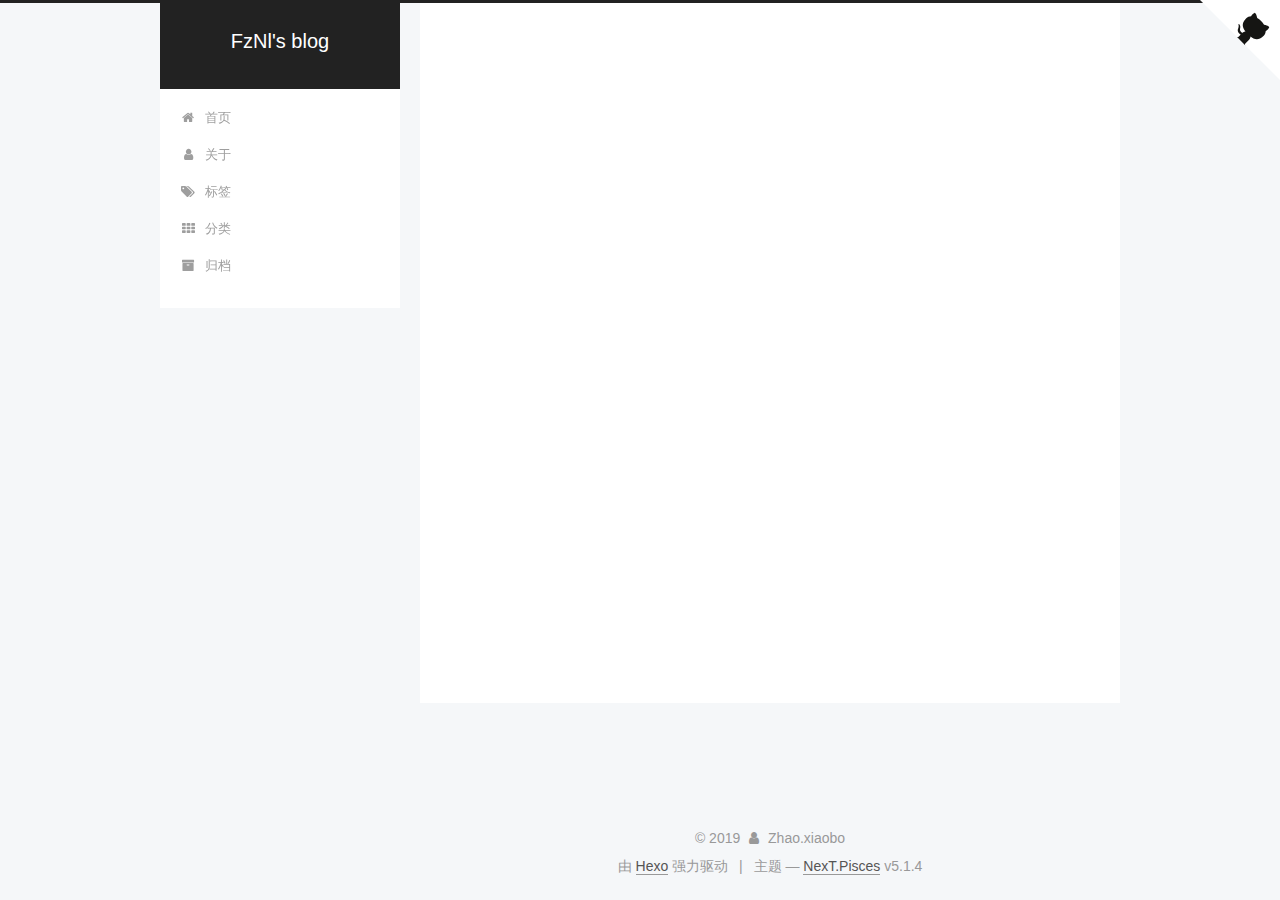
<file: archives/2019/index.html>
<!DOCTYPE html>



  


<html class="theme-next pisces use-motion" lang="zh-Hans">
<head><meta name="generator" content="Hexo 3.8.0">
  <meta charset="UTF-8">
<meta http-equiv="X-UA-Compatible" content="IE=edge">
<meta name="viewport" content="width=device-width, initial-scale=1, maximum-scale=1">
<meta name="theme-color" content="#222">









<meta http-equiv="Cache-Control" content="no-transform">
<meta http-equiv="Cache-Control" content="no-siteapp">
















  
  
  <link href="/lib/fancybox/source/jquery.fancybox.css?v=2.1.5" rel="stylesheet" type="text/css">







<link href="/lib/font-awesome/css/font-awesome.min.css?v=4.6.2" rel="stylesheet" type="text/css">

<link href="/css/main.css?v=5.1.4" rel="stylesheet" type="text/css">


  <link rel="apple-touch-icon" sizes="180x180" href="/images/apple-touch-icon-next.png?v=5.1.4">


  <link rel="icon" type="image/png" sizes="32x32" href="/images/favicon-32x32-next.png?v=5.1.4">


  <link rel="icon" type="image/png" sizes="16x16" href="/images/favicon-16x16-next.png?v=5.1.4">


  <link rel="mask-icon" href="/images/logo.svg?v=5.1.4" color="#222">





  <meta name="keywords" content="Hexo, NexT">










<meta property="og:type" content="website">
<meta property="og:title" content="FzNl&#39;s blog">
<meta property="og:url" content="http://yoursite.com/archives/2019/index.html">
<meta property="og:site_name" content="FzNl&#39;s blog">
<meta property="og:locale" content="zh-Hans">
<meta name="twitter:card" content="summary">
<meta name="twitter:title" content="FzNl&#39;s blog">



<script type="text/javascript" id="hexo.configurations">
  var NexT = window.NexT || {};
  var CONFIG = {
    root: '/',
    scheme: 'Pisces',
    version: '5.1.4',
    sidebar: {"position":"left","display":"post","offset":12,"b2t":false,"scrollpercent":false,"onmobile":false},
    fancybox: true,
    tabs: true,
    motion: {"enable":true,"async":false,"transition":{"post_block":"fadeIn","post_header":"slideDownIn","post_body":"slideDownIn","coll_header":"slideLeftIn","sidebar":"slideUpIn"}},
    duoshuo: {
      userId: '0',
      author: '博主'
    },
    algolia: {
      applicationID: '',
      apiKey: '',
      indexName: '',
      hits: {"per_page":10},
      labels: {"input_placeholder":"Search for Posts","hits_empty":"We didn't find any results for the search: ${query}","hits_stats":"${hits} results found in ${time} ms"}
    }
  };
</script>



  <link rel="canonical" href="http://yoursite.com/archives/2019/">





  <title>归档 | FzNl's blog</title>
  








</head>

<body itemscope="" itemtype="http://schema.org/WebPage" lang="zh-Hans">

  
  
    
  

  <div class="container sidebar-position-left page-archive">
    <div class="headband">
	<a href="https://your-url" class="github-corner" aria-label="View source on GitHub"><svg width="80" height="80" viewbox="0 0 250 250" style="fill:#fff; color:#151513; position: absolute; top: 0; border: 0; right: 0;" aria-hidden="true"><path d="M0,0 L115,115 L130,115 L142,142 L250,250 L250,0 Z"/><path d="M128.3,109.0 C113.8,99.7 119.0,89.6 119.0,89.6 C122.0,82.7 120.5,78.6 120.5,78.6 C119.2,72.0 123.4,76.3 123.4,76.3 C127.3,80.9 125.5,87.3 125.5,87.3 C122.9,97.6 130.6,101.9 134.4,103.2" fill="currentColor" style="transform-origin: 130px 106px;" class="octo-arm"/><path d="M115.0,115.0 C114.9,115.1 118.7,116.5 119.8,115.4 L133.7,101.6 C136.9,99.2 139.9,98.4 142.2,98.6 C133.8,88.0 127.5,74.4 143.8,58.0 C148.5,53.4 154.0,51.2 159.7,51.0 C160.3,49.4 163.2,43.6 171.4,40.1 C171.4,40.1 176.1,42.5 178.8,56.2 C183.1,58.6 187.2,61.8 190.9,65.4 C194.5,69.0 197.7,73.2 200.1,77.6 C213.8,80.2 216.3,84.9 216.3,84.9 C212.7,93.1 206.9,96.0 205.4,96.6 C205.1,102.4 203.0,107.8 198.3,112.5 C181.9,128.9 168.3,122.5 157.7,114.1 C157.9,116.9 156.7,120.9 152.7,124.9 L141.0,136.5 C139.8,137.7 141.6,141.9 141.8,141.8 Z" fill="currentColor" class="octo-body"/></svg></a><style>.github-corner:hover .octo-arm{animation:octocat-wave 560ms ease-in-out}@keyframes octocat-wave{0%,100%{transform:rotate(0)}20%,60%{transform:rotate(-25deg)}40%,80%{transform:rotate(10deg)}}@media (max-width:500px){.github-corner:hover .octo-arm{animation:none}.github-corner .octo-arm{animation:octocat-wave 560ms ease-in-out}}</style>
	</div>

    <header id="header" class="header" itemscope="" itemtype="http://schema.org/WPHeader">
      <div class="header-inner"><div class="site-brand-wrapper">
  <div class="site-meta ">
    

    <div class="custom-logo-site-title">
      <a href="/" class="brand" rel="start">
        <span class="logo-line-before"><i></i></span>
        <span class="site-title">FzNl's blog</span>
        <span class="logo-line-after"><i></i></span>
      </a>
    </div>
      
        <p class="site-subtitle"></p>
      
  </div>

  <div class="site-nav-toggle">
    <button>
      <span class="btn-bar"></span>
      <span class="btn-bar"></span>
      <span class="btn-bar"></span>
    </button>
  </div>
</div>

<nav class="site-nav">
  

  
    <ul id="menu" class="menu">
      
        
        <li class="menu-item menu-item-home">
          <a href="/" rel="section">
            
              <i class="menu-item-icon fa fa-fw fa-home"></i> <br>
            
            首页
          </a>
        </li>
      
        
        <li class="menu-item menu-item-about">
          <a href="/about/" rel="section">
            
              <i class="menu-item-icon fa fa-fw fa-user"></i> <br>
            
            关于
          </a>
        </li>
      
        
        <li class="menu-item menu-item-tags">
          <a href="/tags/" rel="section">
            
              <i class="menu-item-icon fa fa-fw fa-tags"></i> <br>
            
            标签
          </a>
        </li>
      
        
        <li class="menu-item menu-item-categories">
          <a href="/categories/" rel="section">
            
              <i class="menu-item-icon fa fa-fw fa-th"></i> <br>
            
            分类
          </a>
        </li>
      
        
        <li class="menu-item menu-item-archives">
          <a href="/archives/" rel="section">
            
              <i class="menu-item-icon fa fa-fw fa-archive"></i> <br>
            
            归档
          </a>
        </li>
      

      
    </ul>
  

  
</nav>



 </div>
    </header>

    <main id="main" class="main">
      <div class="main-inner">
        <div class="content-wrap">
          <div id="content" class="content">
            

  
  
  
  <div class="post-block archive">
    <div id="posts" class="posts-collapse">
      <span class="archive-move-on"></span>

      <span class="archive-page-counter">
        
        
        
          
        
        嗯..! 目前共计 1 篇日志。 继续努力。
      </span>

      

        
        
        

        
          
          <div class="collection-title">
            <h1 class="archive-year" id="archive-year-2019">2019</h1>
          </div>
        
        

        

  <article class="post post-type-normal" itemscope="" itemtype="http://schema.org/Article">
    <header class="post-header">

      <h2 class="post-title">
        
            <a class="post-title-link" href="/2019/01/04/IDEA使用Maven-archetype构建模板工程/" itemprop="url">
              
                <span itemprop="name">IDEA使用Maven-archetype构建模板工程</span>
              
            </a>
        
      </h2>

      <div class="post-meta">
        <time class="post-time" itemprop="dateCreated" datetime="2019-01-04T14:29:44+08:00" content="2019-01-04">
          01-04
        </time>
      </div>

    </header>
  </article>



      

    </div>
  </div>
  
  
  

  



          </div>
          


          

        </div>
        
          
  
  <div class="sidebar-toggle">
    <div class="sidebar-toggle-line-wrap">
      <span class="sidebar-toggle-line sidebar-toggle-line-first"></span>
      <span class="sidebar-toggle-line sidebar-toggle-line-middle"></span>
      <span class="sidebar-toggle-line sidebar-toggle-line-last"></span>
    </div>
  </div>

  <aside id="sidebar" class="sidebar">
    
    <div class="sidebar-inner">

      

      

      <section class="site-overview-wrap sidebar-panel sidebar-panel-active">
        <div class="site-overview">
          <div class="site-author motion-element" itemprop="author" itemscope="" itemtype="http://schema.org/Person">
            
              <p class="site-author-name" itemprop="name">Zhao.xiaobo</p>
              <p class="site-description motion-element" itemprop="description"></p>
          </div>

          <nav class="site-state motion-element">

            
              <div class="site-state-item site-state-posts">
              
                <a href="/archives/">
              
                  <span class="site-state-item-count">1</span>
                  <span class="site-state-item-name">日志</span>
                </a>
              </div>
            

            

            
              
              
              <div class="site-state-item site-state-tags">
                <a href="/tags/index.html">
                  <span class="site-state-item-count">1</span>
                  <span class="site-state-item-name">标签</span>
                </a>
              </div>
            

          </nav>

          

          

          
          

          
          

          

        </div>
      </section>

      

      

    </div>
  </aside>


        
      </div>
    </main>

    <footer id="footer" class="footer">
      <div class="footer-inner">
        <div class="copyright">&copy; <span itemprop="copyrightYear">2019</span>
  <span class="with-love">
    <i class="fa fa-user"></i>
  </span>
  <span class="author" itemprop="copyrightHolder">Zhao.xiaobo</span>

  
</div>


  <div class="powered-by">由 <a class="theme-link" target="_blank" href="https://hexo.io">Hexo</a> 强力驱动</div>



  <span class="post-meta-divider">|</span>



  <div class="theme-info">主题 &mdash; <a class="theme-link" target="_blank" href="https://github.com/iissnan/hexo-theme-next">NexT.Pisces</a> v5.1.4</div>




        







        
      </div>
    </footer>

    
      <div class="back-to-top">
        <i class="fa fa-arrow-up"></i>
        
      </div>
    

    

  </div>

  

<script type="text/javascript">
  if (Object.prototype.toString.call(window.Promise) !== '[object Function]') {
    window.Promise = null;
  }
</script>









  












  
  
    <script type="text/javascript" src="/lib/jquery/index.js?v=2.1.3"></script>
  

  
  
    <script type="text/javascript" src="/lib/fastclick/lib/fastclick.min.js?v=1.0.6"></script>
  

  
  
    <script type="text/javascript" src="/lib/jquery_lazyload/jquery.lazyload.js?v=1.9.7"></script>
  

  
  
    <script type="text/javascript" src="/lib/velocity/velocity.min.js?v=1.2.1"></script>
  

  
  
    <script type="text/javascript" src="/lib/velocity/velocity.ui.min.js?v=1.2.1"></script>
  

  
  
    <script type="text/javascript" src="/lib/fancybox/source/jquery.fancybox.pack.js?v=2.1.5"></script>
  


  


  <script type="text/javascript" src="/js/src/utils.js?v=5.1.4"></script>

  <script type="text/javascript" src="/js/src/motion.js?v=5.1.4"></script>



  
  


  <script type="text/javascript" src="/js/src/affix.js?v=5.1.4"></script>

  <script type="text/javascript" src="/js/src/schemes/pisces.js?v=5.1.4"></script>



  

  


  <script type="text/javascript" src="/js/src/bootstrap.js?v=5.1.4"></script>



  

  
    
  

  <script type="text/javascript">
    var duoshuoQuery = {short_name:"comment"};
    (function() {
      var ds = document.createElement('script');
      ds.type = 'text/javascript';ds.async = true;
      ds.id = 'duoshuo-script';
      ds.src = (document.location.protocol == 'https:' ? 'https:' : 'http:') + '//static.duoshuo.com/embed.js';
      ds.charset = 'UTF-8';
      (document.getElementsByTagName('head')[0]
      || document.getElementsByTagName('body')[0]).appendChild(ds);
    })();
  </script>

  
    
    
    <script src="/lib/ua-parser-js/dist/ua-parser.min.js?v=0.7.9"></script>
    <script src="/js/src/hook-duoshuo.js"></script>
  


















  





  

  

  

  
  

  

  

  

</body>
</html>
</file>
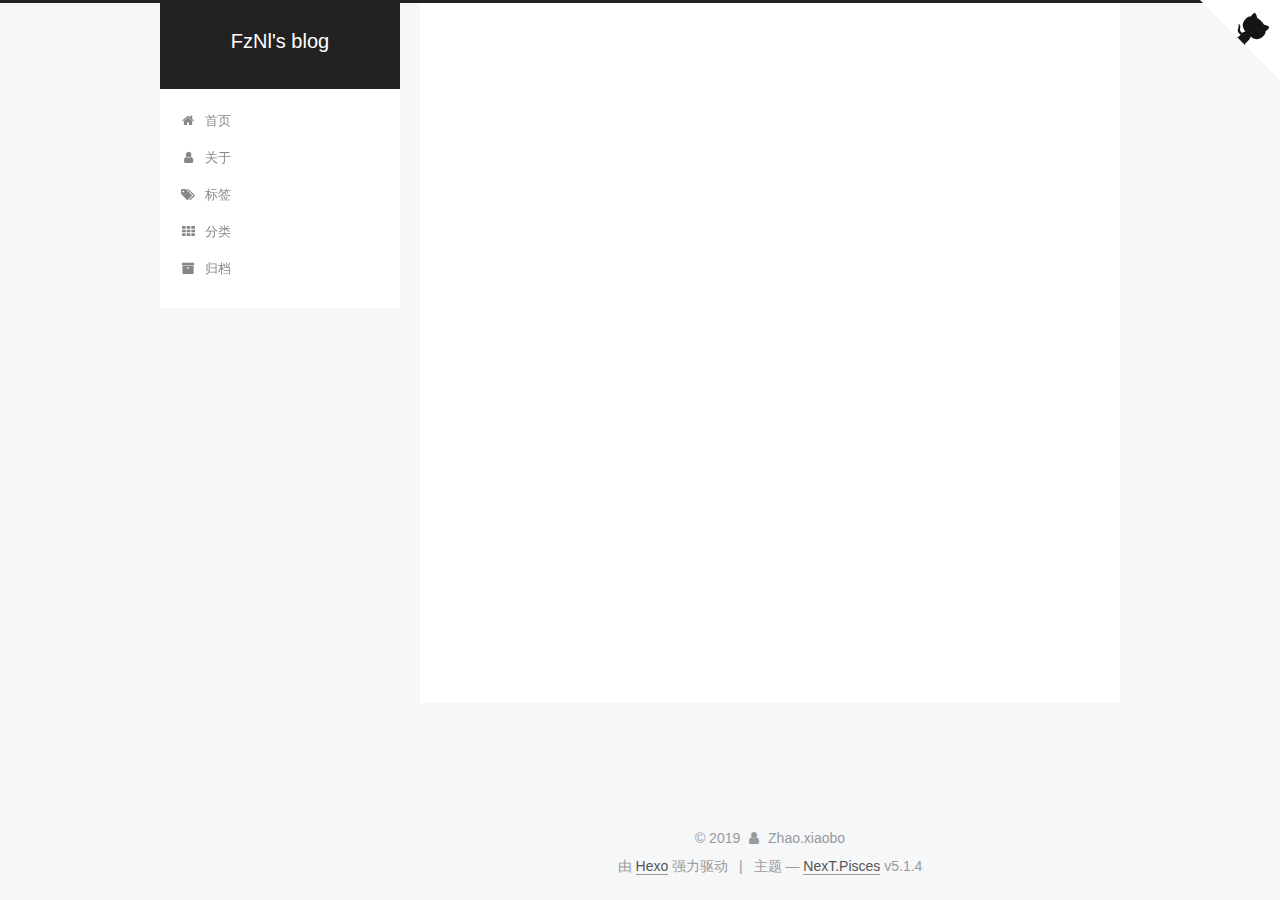
<file: tags/标签/index.html>
<!DOCTYPE html>



  


<html class="theme-next pisces use-motion" lang="zh-Hans">
<head><meta name="generator" content="Hexo 3.8.0">
  <meta charset="UTF-8">
<meta http-equiv="X-UA-Compatible" content="IE=edge">
<meta name="viewport" content="width=device-width, initial-scale=1, maximum-scale=1">
<meta name="theme-color" content="#222">









<meta http-equiv="Cache-Control" content="no-transform">
<meta http-equiv="Cache-Control" content="no-siteapp">
















  
  
  <link href="/lib/fancybox/source/jquery.fancybox.css?v=2.1.5" rel="stylesheet" type="text/css">







<link href="/lib/font-awesome/css/font-awesome.min.css?v=4.6.2" rel="stylesheet" type="text/css">

<link href="/css/main.css?v=5.1.4" rel="stylesheet" type="text/css">


  <link rel="apple-touch-icon" sizes="180x180" href="/images/apple-touch-icon-next.png?v=5.1.4">


  <link rel="icon" type="image/png" sizes="32x32" href="/images/favicon-32x32-next.png?v=5.1.4">


  <link rel="icon" type="image/png" sizes="16x16" href="/images/favicon-16x16-next.png?v=5.1.4">


  <link rel="mask-icon" href="/images/logo.svg?v=5.1.4" color="#222">





  <meta name="keywords" content="Hexo, NexT">










<meta property="og:type" content="website">
<meta property="og:title" content="FzNl&#39;s blog">
<meta property="og:url" content="http://yoursite.com/tags/标签/index.html">
<meta property="og:site_name" content="FzNl&#39;s blog">
<meta property="og:locale" content="zh-Hans">
<meta name="twitter:card" content="summary">
<meta name="twitter:title" content="FzNl&#39;s blog">



<script type="text/javascript" id="hexo.configurations">
  var NexT = window.NexT || {};
  var CONFIG = {
    root: '/',
    scheme: 'Pisces',
    version: '5.1.4',
    sidebar: {"position":"left","display":"post","offset":12,"b2t":false,"scrollpercent":false,"onmobile":false},
    fancybox: true,
    tabs: true,
    motion: {"enable":true,"async":false,"transition":{"post_block":"fadeIn","post_header":"slideDownIn","post_body":"slideDownIn","coll_header":"slideLeftIn","sidebar":"slideUpIn"}},
    duoshuo: {
      userId: '0',
      author: '博主'
    },
    algolia: {
      applicationID: '',
      apiKey: '',
      indexName: '',
      hits: {"per_page":10},
      labels: {"input_placeholder":"Search for Posts","hits_empty":"We didn't find any results for the search: ${query}","hits_stats":"${hits} results found in ${time} ms"}
    }
  };
</script>



  <link rel="canonical" href="http://yoursite.com/tags/标签/">





  <title>标签: 标签 | FzNl's blog</title>
  








</head>

<body itemscope="" itemtype="http://schema.org/WebPage" lang="zh-Hans">

  
  
    
  

  <div class="container sidebar-position-left ">
    <div class="headband">
	<a href="https://your-url" class="github-corner" aria-label="View source on GitHub"><svg width="80" height="80" viewbox="0 0 250 250" style="fill:#fff; color:#151513; position: absolute; top: 0; border: 0; right: 0;" aria-hidden="true"><path d="M0,0 L115,115 L130,115 L142,142 L250,250 L250,0 Z"/><path d="M128.3,109.0 C113.8,99.7 119.0,89.6 119.0,89.6 C122.0,82.7 120.5,78.6 120.5,78.6 C119.2,72.0 123.4,76.3 123.4,76.3 C127.3,80.9 125.5,87.3 125.5,87.3 C122.9,97.6 130.6,101.9 134.4,103.2" fill="currentColor" style="transform-origin: 130px 106px;" class="octo-arm"/><path d="M115.0,115.0 C114.9,115.1 118.7,116.5 119.8,115.4 L133.7,101.6 C136.9,99.2 139.9,98.4 142.2,98.6 C133.8,88.0 127.5,74.4 143.8,58.0 C148.5,53.4 154.0,51.2 159.7,51.0 C160.3,49.4 163.2,43.6 171.4,40.1 C171.4,40.1 176.1,42.5 178.8,56.2 C183.1,58.6 187.2,61.8 190.9,65.4 C194.5,69.0 197.7,73.2 200.1,77.6 C213.8,80.2 216.3,84.9 216.3,84.9 C212.7,93.1 206.9,96.0 205.4,96.6 C205.1,102.4 203.0,107.8 198.3,112.5 C181.9,128.9 168.3,122.5 157.7,114.1 C157.9,116.9 156.7,120.9 152.7,124.9 L141.0,136.5 C139.8,137.7 141.6,141.9 141.8,141.8 Z" fill="currentColor" class="octo-body"/></svg></a><style>.github-corner:hover .octo-arm{animation:octocat-wave 560ms ease-in-out}@keyframes octocat-wave{0%,100%{transform:rotate(0)}20%,60%{transform:rotate(-25deg)}40%,80%{transform:rotate(10deg)}}@media (max-width:500px){.github-corner:hover .octo-arm{animation:none}.github-corner .octo-arm{animation:octocat-wave 560ms ease-in-out}}</style>
	</div>

    <header id="header" class="header" itemscope="" itemtype="http://schema.org/WPHeader">
      <div class="header-inner"><div class="site-brand-wrapper">
  <div class="site-meta ">
    

    <div class="custom-logo-site-title">
      <a href="/" class="brand" rel="start">
        <span class="logo-line-before"><i></i></span>
        <span class="site-title">FzNl's blog</span>
        <span class="logo-line-after"><i></i></span>
      </a>
    </div>
      
        <p class="site-subtitle"></p>
      
  </div>

  <div class="site-nav-toggle">
    <button>
      <span class="btn-bar"></span>
      <span class="btn-bar"></span>
      <span class="btn-bar"></span>
    </button>
  </div>
</div>

<nav class="site-nav">
  

  
    <ul id="menu" class="menu">
      
        
        <li class="menu-item menu-item-home">
          <a href="/" rel="section">
            
              <i class="menu-item-icon fa fa-fw fa-home"></i> <br>
            
            首页
          </a>
        </li>
      
        
        <li class="menu-item menu-item-about">
          <a href="/about/" rel="section">
            
              <i class="menu-item-icon fa fa-fw fa-user"></i> <br>
            
            关于
          </a>
        </li>
      
        
        <li class="menu-item menu-item-tags">
          <a href="/tags/" rel="section">
            
              <i class="menu-item-icon fa fa-fw fa-tags"></i> <br>
            
            标签
          </a>
        </li>
      
        
        <li class="menu-item menu-item-categories">
          <a href="/categories/" rel="section">
            
              <i class="menu-item-icon fa fa-fw fa-th"></i> <br>
            
            分类
          </a>
        </li>
      
        
        <li class="menu-item menu-item-archives">
          <a href="/archives/" rel="section">
            
              <i class="menu-item-icon fa fa-fw fa-archive"></i> <br>
            
            归档
          </a>
        </li>
      

      
    </ul>
  

  
</nav>



 </div>
    </header>

    <main id="main" class="main">
      <div class="main-inner">
        <div class="content-wrap">
          <div id="content" class="content">
            

  
  
  
  <div class="post-block tag">

    <div id="posts" class="posts-collapse">
      <div class="collection-title">
        <h1>标签<small>标签</small>
        </h1>
      </div>

      
        

  <article class="post post-type-normal" itemscope="" itemtype="http://schema.org/Article">
    <header class="post-header">

      <h2 class="post-title">
        
            <a class="post-title-link" href="/2019/01/04/IDEA使用Maven-archetype构建模板工程/" itemprop="url">
              
                <span itemprop="name">IDEA使用Maven-archetype构建模板工程</span>
              
            </a>
        
      </h2>

      <div class="post-meta">
        <time class="post-time" itemprop="dateCreated" datetime="2019-01-04T14:29:44+08:00" content="2019-01-04">
          01-04
        </time>
      </div>

    </header>
  </article>


      
    </div>

  </div>
  
  
  

  


          </div>
          


          

        </div>
        
          
  
  <div class="sidebar-toggle">
    <div class="sidebar-toggle-line-wrap">
      <span class="sidebar-toggle-line sidebar-toggle-line-first"></span>
      <span class="sidebar-toggle-line sidebar-toggle-line-middle"></span>
      <span class="sidebar-toggle-line sidebar-toggle-line-last"></span>
    </div>
  </div>

  <aside id="sidebar" class="sidebar">
    
    <div class="sidebar-inner">

      

      

      <section class="site-overview-wrap sidebar-panel sidebar-panel-active">
        <div class="site-overview">
          <div class="site-author motion-element" itemprop="author" itemscope="" itemtype="http://schema.org/Person">
            
              <p class="site-author-name" itemprop="name">Zhao.xiaobo</p>
              <p class="site-description motion-element" itemprop="description"></p>
          </div>

          <nav class="site-state motion-element">

            
              <div class="site-state-item site-state-posts">
              
                <a href="/archives/">
              
                  <span class="site-state-item-count">1</span>
                  <span class="site-state-item-name">日志</span>
                </a>
              </div>
            

            

            
              
              
              <div class="site-state-item site-state-tags">
                <a href="/tags/index.html">
                  <span class="site-state-item-count">1</span>
                  <span class="site-state-item-name">标签</span>
                </a>
              </div>
            

          </nav>

          

          

          
          

          
          

          

        </div>
      </section>

      

      

    </div>
  </aside>


        
      </div>
    </main>

    <footer id="footer" class="footer">
      <div class="footer-inner">
        <div class="copyright">&copy; <span itemprop="copyrightYear">2019</span>
  <span class="with-love">
    <i class="fa fa-user"></i>
  </span>
  <span class="author" itemprop="copyrightHolder">Zhao.xiaobo</span>

  
</div>


  <div class="powered-by">由 <a class="theme-link" target="_blank" href="https://hexo.io">Hexo</a> 强力驱动</div>



  <span class="post-meta-divider">|</span>



  <div class="theme-info">主题 &mdash; <a class="theme-link" target="_blank" href="https://github.com/iissnan/hexo-theme-next">NexT.Pisces</a> v5.1.4</div>




        







        
      </div>
    </footer>

    
      <div class="back-to-top">
        <i class="fa fa-arrow-up"></i>
        
      </div>
    

    

  </div>

  

<script type="text/javascript">
  if (Object.prototype.toString.call(window.Promise) !== '[object Function]') {
    window.Promise = null;
  }
</script>









  












  
  
    <script type="text/javascript" src="/lib/jquery/index.js?v=2.1.3"></script>
  

  
  
    <script type="text/javascript" src="/lib/fastclick/lib/fastclick.min.js?v=1.0.6"></script>
  

  
  
    <script type="text/javascript" src="/lib/jquery_lazyload/jquery.lazyload.js?v=1.9.7"></script>
  

  
  
    <script type="text/javascript" src="/lib/velocity/velocity.min.js?v=1.2.1"></script>
  

  
  
    <script type="text/javascript" src="/lib/velocity/velocity.ui.min.js?v=1.2.1"></script>
  

  
  
    <script type="text/javascript" src="/lib/fancybox/source/jquery.fancybox.pack.js?v=2.1.5"></script>
  


  


  <script type="text/javascript" src="/js/src/utils.js?v=5.1.4"></script>

  <script type="text/javascript" src="/js/src/motion.js?v=5.1.4"></script>



  
  


  <script type="text/javascript" src="/js/src/affix.js?v=5.1.4"></script>

  <script type="text/javascript" src="/js/src/schemes/pisces.js?v=5.1.4"></script>



  

  


  <script type="text/javascript" src="/js/src/bootstrap.js?v=5.1.4"></script>



  

  
    
  

  <script type="text/javascript">
    var duoshuoQuery = {short_name:"comment"};
    (function() {
      var ds = document.createElement('script');
      ds.type = 'text/javascript';ds.async = true;
      ds.id = 'duoshuo-script';
      ds.src = (document.location.protocol == 'https:' ? 'https:' : 'http:') + '//static.duoshuo.com/embed.js';
      ds.charset = 'UTF-8';
      (document.getElementsByTagName('head')[0]
      || document.getElementsByTagName('body')[0]).appendChild(ds);
    })();
  </script>

  
    
    
    <script src="/lib/ua-parser-js/dist/ua-parser.min.js?v=0.7.9"></script>
    <script src="/js/src/hook-duoshuo.js"></script>
  


















  





  

  

  

  
  

  

  

  

</body>
</html>
</file>
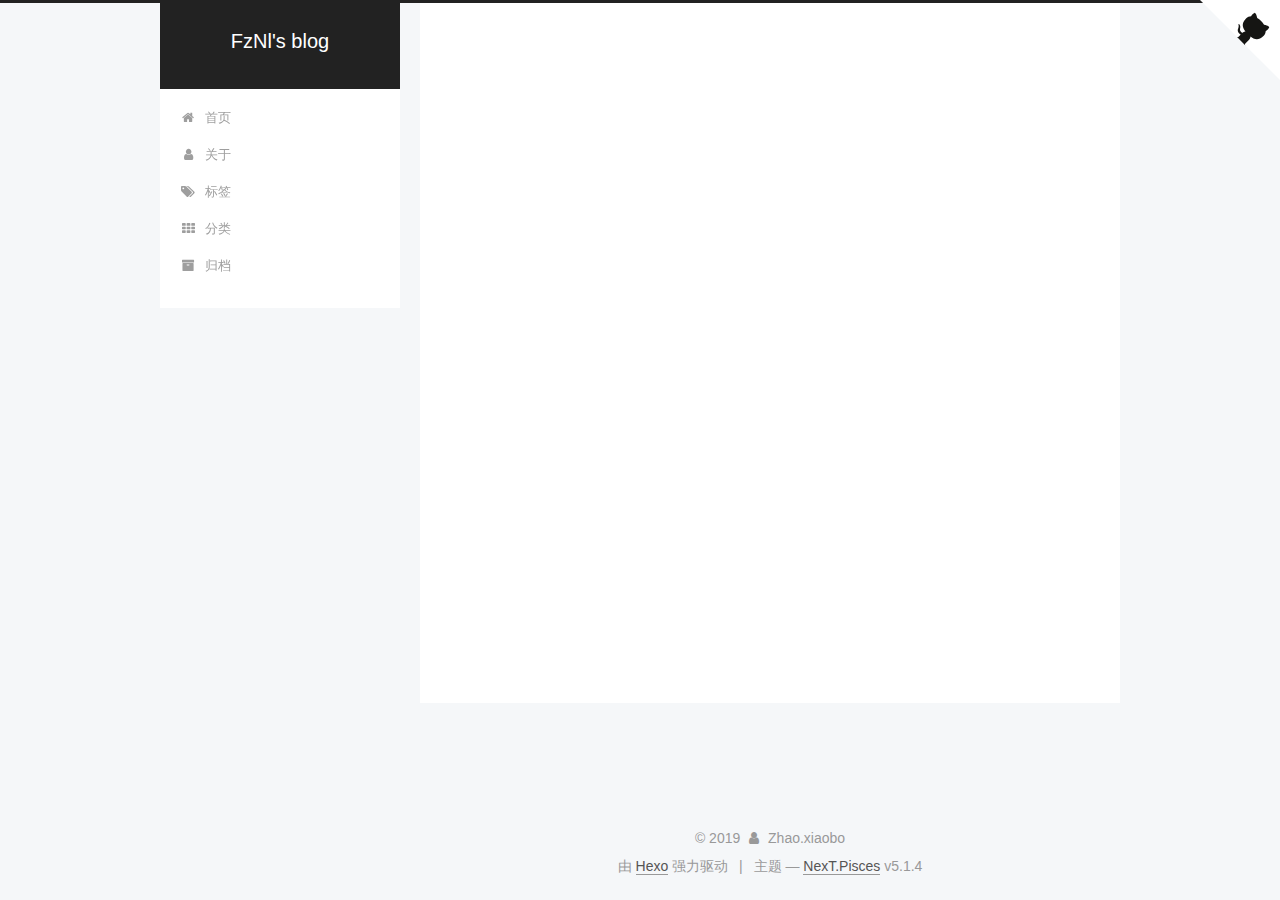
<file: archives/2018/12/index.html>
<!DOCTYPE html>



  


<html class="theme-next pisces use-motion" lang="zh-Hans">
<head><meta name="generator" content="Hexo 3.8.0">
  <meta charset="UTF-8">
<meta http-equiv="X-UA-Compatible" content="IE=edge">
<meta name="viewport" content="width=device-width, initial-scale=1, maximum-scale=1">
<meta name="theme-color" content="#222">









<meta http-equiv="Cache-Control" content="no-transform">
<meta http-equiv="Cache-Control" content="no-siteapp">
















  
  
  <link href="/lib/fancybox/source/jquery.fancybox.css?v=2.1.5" rel="stylesheet" type="text/css">







<link href="/lib/font-awesome/css/font-awesome.min.css?v=4.6.2" rel="stylesheet" type="text/css">

<link href="/css/main.css?v=5.1.4" rel="stylesheet" type="text/css">


  <link rel="apple-touch-icon" sizes="180x180" href="/images/apple-touch-icon-next.png?v=5.1.4">


  <link rel="icon" type="image/png" sizes="32x32" href="/images/favicon-32x32-next.png?v=5.1.4">


  <link rel="icon" type="image/png" sizes="16x16" href="/images/favicon-16x16-next.png?v=5.1.4">


  <link rel="mask-icon" href="/images/logo.svg?v=5.1.4" color="#222">





  <meta name="keywords" content="Hexo, NexT">










<meta property="og:type" content="website">
<meta property="og:title" content="FzNl&#39;s blog">
<meta property="og:url" content="http://yoursite.com/archives/2018/12/index.html">
<meta property="og:site_name" content="FzNl&#39;s blog">
<meta property="og:locale" content="zh-Hans">
<meta name="twitter:card" content="summary">
<meta name="twitter:title" content="FzNl&#39;s blog">



<script type="text/javascript" id="hexo.configurations">
  var NexT = window.NexT || {};
  var CONFIG = {
    root: '/',
    scheme: 'Pisces',
    version: '5.1.4',
    sidebar: {"position":"left","display":"post","offset":12,"b2t":false,"scrollpercent":false,"onmobile":false},
    fancybox: true,
    tabs: true,
    motion: {"enable":true,"async":false,"transition":{"post_block":"fadeIn","post_header":"slideDownIn","post_body":"slideDownIn","coll_header":"slideLeftIn","sidebar":"slideUpIn"}},
    duoshuo: {
      userId: '0',
      author: '博主'
    },
    algolia: {
      applicationID: '',
      apiKey: '',
      indexName: '',
      hits: {"per_page":10},
      labels: {"input_placeholder":"Search for Posts","hits_empty":"We didn't find any results for the search: ${query}","hits_stats":"${hits} results found in ${time} ms"}
    }
  };
</script>



  <link rel="canonical" href="http://yoursite.com/archives/2018/12/">





  <title>归档 | FzNl's blog</title>
  








</head>

<body itemscope="" itemtype="http://schema.org/WebPage" lang="zh-Hans">

  
  
    
  

  <div class="container sidebar-position-left page-archive">
    <div class="headband">
	<a href="https://your-url" class="github-corner" aria-label="View source on GitHub"><svg width="80" height="80" viewbox="0 0 250 250" style="fill:#fff; color:#151513; position: absolute; top: 0; border: 0; right: 0;" aria-hidden="true"><path d="M0,0 L115,115 L130,115 L142,142 L250,250 L250,0 Z"/><path d="M128.3,109.0 C113.8,99.7 119.0,89.6 119.0,89.6 C122.0,82.7 120.5,78.6 120.5,78.6 C119.2,72.0 123.4,76.3 123.4,76.3 C127.3,80.9 125.5,87.3 125.5,87.3 C122.9,97.6 130.6,101.9 134.4,103.2" fill="currentColor" style="transform-origin: 130px 106px;" class="octo-arm"/><path d="M115.0,115.0 C114.9,115.1 118.7,116.5 119.8,115.4 L133.7,101.6 C136.9,99.2 139.9,98.4 142.2,98.6 C133.8,88.0 127.5,74.4 143.8,58.0 C148.5,53.4 154.0,51.2 159.7,51.0 C160.3,49.4 163.2,43.6 171.4,40.1 C171.4,40.1 176.1,42.5 178.8,56.2 C183.1,58.6 187.2,61.8 190.9,65.4 C194.5,69.0 197.7,73.2 200.1,77.6 C213.8,80.2 216.3,84.9 216.3,84.9 C212.7,93.1 206.9,96.0 205.4,96.6 C205.1,102.4 203.0,107.8 198.3,112.5 C181.9,128.9 168.3,122.5 157.7,114.1 C157.9,116.9 156.7,120.9 152.7,124.9 L141.0,136.5 C139.8,137.7 141.6,141.9 141.8,141.8 Z" fill="currentColor" class="octo-body"/></svg></a><style>.github-corner:hover .octo-arm{animation:octocat-wave 560ms ease-in-out}@keyframes octocat-wave{0%,100%{transform:rotate(0)}20%,60%{transform:rotate(-25deg)}40%,80%{transform:rotate(10deg)}}@media (max-width:500px){.github-corner:hover .octo-arm{animation:none}.github-corner .octo-arm{animation:octocat-wave 560ms ease-in-out}}</style>
	</div>

    <header id="header" class="header" itemscope="" itemtype="http://schema.org/WPHeader">
      <div class="header-inner"><div class="site-brand-wrapper">
  <div class="site-meta ">
    

    <div class="custom-logo-site-title">
      <a href="/" class="brand" rel="start">
        <span class="logo-line-before"><i></i></span>
        <span class="site-title">FzNl's blog</span>
        <span class="logo-line-after"><i></i></span>
      </a>
    </div>
      
        <p class="site-subtitle"></p>
      
  </div>

  <div class="site-nav-toggle">
    <button>
      <span class="btn-bar"></span>
      <span class="btn-bar"></span>
      <span class="btn-bar"></span>
    </button>
  </div>
</div>

<nav class="site-nav">
  

  
    <ul id="menu" class="menu">
      
        
        <li class="menu-item menu-item-home">
          <a href="/" rel="section">
            
              <i class="menu-item-icon fa fa-fw fa-home"></i> <br>
            
            首页
          </a>
        </li>
      
        
        <li class="menu-item menu-item-about">
          <a href="/about/" rel="section">
            
              <i class="menu-item-icon fa fa-fw fa-user"></i> <br>
            
            关于
          </a>
        </li>
      
        
        <li class="menu-item menu-item-tags">
          <a href="/tags/" rel="section">
            
              <i class="menu-item-icon fa fa-fw fa-tags"></i> <br>
            
            标签
          </a>
        </li>
      
        
        <li class="menu-item menu-item-categories">
          <a href="/categories/" rel="section">
            
              <i class="menu-item-icon fa fa-fw fa-th"></i> <br>
            
            分类
          </a>
        </li>
      
        
        <li class="menu-item menu-item-archives">
          <a href="/archives/" rel="section">
            
              <i class="menu-item-icon fa fa-fw fa-archive"></i> <br>
            
            归档
          </a>
        </li>
      

      
    </ul>
  

  
</nav>



 </div>
    </header>

    <main id="main" class="main">
      <div class="main-inner">
        <div class="content-wrap">
          <div id="content" class="content">
            

  
  
  
  <div class="post-block archive">
    <div id="posts" class="posts-collapse">
      <span class="archive-move-on"></span>

      <span class="archive-page-counter">
        
        
        
          
        
        嗯..! 目前共计 2 篇日志。 继续努力。
      </span>

      

        
        
        

        
          
          <div class="collection-title">
            <h1 class="archive-year" id="archive-year-2018">2018</h1>
          </div>
        
        

        

  <article class="post post-type-normal" itemscope="" itemtype="http://schema.org/Article">
    <header class="post-header">

      <h2 class="post-title">
        
            <a class="post-title-link" href="/2018/12/23/firstblog/" itemprop="url">
              
                <span itemprop="name">firstblog</span>
              
            </a>
        
      </h2>

      <div class="post-meta">
        <time class="post-time" itemprop="dateCreated" datetime="2018-12-23T09:52:44+08:00" content="2018-12-23">
          12-23
        </time>
      </div>

    </header>
  </article>



      

        
        
        

        
        

        

  <article class="post post-type-normal" itemscope="" itemtype="http://schema.org/Article">
    <header class="post-header">

      <h2 class="post-title">
        
            <a class="post-title-link" href="/2018/12/23/hello-world/" itemprop="url">
              
                <span itemprop="name">Hello World</span>
              
            </a>
        
      </h2>

      <div class="post-meta">
        <time class="post-time" itemprop="dateCreated" datetime="2018-12-23T09:30:43+08:00" content="2018-12-23">
          12-23
        </time>
      </div>

    </header>
  </article>



      

    </div>
  </div>
  
  
  

  



          </div>
          


          

        </div>
        
          
  
  <div class="sidebar-toggle">
    <div class="sidebar-toggle-line-wrap">
      <span class="sidebar-toggle-line sidebar-toggle-line-first"></span>
      <span class="sidebar-toggle-line sidebar-toggle-line-middle"></span>
      <span class="sidebar-toggle-line sidebar-toggle-line-last"></span>
    </div>
  </div>

  <aside id="sidebar" class="sidebar">
    
    <div class="sidebar-inner">

      

      

      <section class="site-overview-wrap sidebar-panel sidebar-panel-active">
        <div class="site-overview">
          <div class="site-author motion-element" itemprop="author" itemscope="" itemtype="http://schema.org/Person">
            
              <p class="site-author-name" itemprop="name">Zhao.xiaobo</p>
              <p class="site-description motion-element" itemprop="description"></p>
          </div>

          <nav class="site-state motion-element">

            
              <div class="site-state-item site-state-posts">
              
                <a href="/archives/">
              
                  <span class="site-state-item-count">2</span>
                  <span class="site-state-item-name">日志</span>
                </a>
              </div>
            

            

            
              
              
              <div class="site-state-item site-state-tags">
                <a href="/tags/index.html">
                  <span class="site-state-item-count">1</span>
                  <span class="site-state-item-name">标签</span>
                </a>
              </div>
            

          </nav>

          

          

          
          

          
          

          

        </div>
      </section>

      

      

    </div>
  </aside>


        
      </div>
    </main>

    <footer id="footer" class="footer">
      <div class="footer-inner">
        <div class="copyright">&copy; <span itemprop="copyrightYear">2019</span>
  <span class="with-love">
    <i class="fa fa-user"></i>
  </span>
  <span class="author" itemprop="copyrightHolder">Zhao.xiaobo</span>

  
</div>


  <div class="powered-by">由 <a class="theme-link" target="_blank" href="https://hexo.io">Hexo</a> 强力驱动</div>



  <span class="post-meta-divider">|</span>



  <div class="theme-info">主题 &mdash; <a class="theme-link" target="_blank" href="https://github.com/iissnan/hexo-theme-next">NexT.Pisces</a> v5.1.4</div>




        







        
      </div>
    </footer>

    
      <div class="back-to-top">
        <i class="fa fa-arrow-up"></i>
        
      </div>
    

    

  </div>

  

<script type="text/javascript">
  if (Object.prototype.toString.call(window.Promise) !== '[object Function]') {
    window.Promise = null;
  }
</script>









  












  
  
    <script type="text/javascript" src="/lib/jquery/index.js?v=2.1.3"></script>
  

  
  
    <script type="text/javascript" src="/lib/fastclick/lib/fastclick.min.js?v=1.0.6"></script>
  

  
  
    <script type="text/javascript" src="/lib/jquery_lazyload/jquery.lazyload.js?v=1.9.7"></script>
  

  
  
    <script type="text/javascript" src="/lib/velocity/velocity.min.js?v=1.2.1"></script>
  

  
  
    <script type="text/javascript" src="/lib/velocity/velocity.ui.min.js?v=1.2.1"></script>
  

  
  
    <script type="text/javascript" src="/lib/fancybox/source/jquery.fancybox.pack.js?v=2.1.5"></script>
  


  


  <script type="text/javascript" src="/js/src/utils.js?v=5.1.4"></script>

  <script type="text/javascript" src="/js/src/motion.js?v=5.1.4"></script>



  
  


  <script type="text/javascript" src="/js/src/affix.js?v=5.1.4"></script>

  <script type="text/javascript" src="/js/src/schemes/pisces.js?v=5.1.4"></script>



  

  


  <script type="text/javascript" src="/js/src/bootstrap.js?v=5.1.4"></script>



  

  
    
  

  <script type="text/javascript">
    var duoshuoQuery = {short_name:"comment"};
    (function() {
      var ds = document.createElement('script');
      ds.type = 'text/javascript';ds.async = true;
      ds.id = 'duoshuo-script';
      ds.src = (document.location.protocol == 'https:' ? 'https:' : 'http:') + '//static.duoshuo.com/embed.js';
      ds.charset = 'UTF-8';
      (document.getElementsByTagName('head')[0]
      || document.getElementsByTagName('body')[0]).appendChild(ds);
    })();
  </script>

  
    
    
    <script src="/lib/ua-parser-js/dist/ua-parser.min.js?v=0.7.9"></script>
    <script src="/js/src/hook-duoshuo.js"></script>
  


















  





  

  

  

  
  

  

  

  

</body>
</html>
</file>
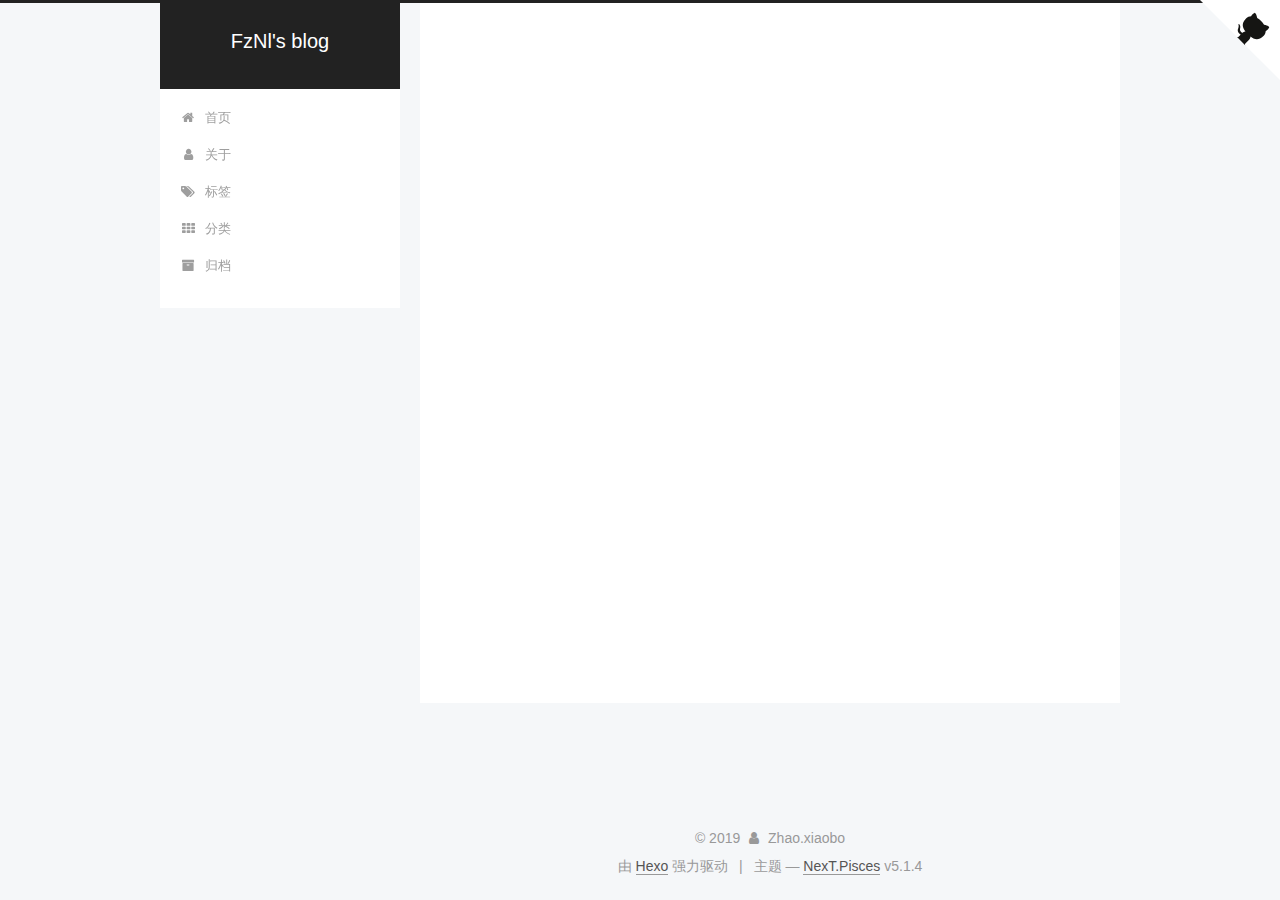
<file: archives/2019/01/index.html>
<!DOCTYPE html>



  


<html class="theme-next pisces use-motion" lang="zh-Hans">
<head><meta name="generator" content="Hexo 3.8.0">
  <meta charset="UTF-8">
<meta http-equiv="X-UA-Compatible" content="IE=edge">
<meta name="viewport" content="width=device-width, initial-scale=1, maximum-scale=1">
<meta name="theme-color" content="#222">









<meta http-equiv="Cache-Control" content="no-transform">
<meta http-equiv="Cache-Control" content="no-siteapp">
















  
  
  <link href="/lib/fancybox/source/jquery.fancybox.css?v=2.1.5" rel="stylesheet" type="text/css">







<link href="/lib/font-awesome/css/font-awesome.min.css?v=4.6.2" rel="stylesheet" type="text/css">

<link href="/css/main.css?v=5.1.4" rel="stylesheet" type="text/css">


  <link rel="apple-touch-icon" sizes="180x180" href="/images/apple-touch-icon-next.png?v=5.1.4">


  <link rel="icon" type="image/png" sizes="32x32" href="/images/favicon-32x32-next.png?v=5.1.4">


  <link rel="icon" type="image/png" sizes="16x16" href="/images/favicon-16x16-next.png?v=5.1.4">


  <link rel="mask-icon" href="/images/logo.svg?v=5.1.4" color="#222">





  <meta name="keywords" content="Hexo, NexT">










<meta property="og:type" content="website">
<meta property="og:title" content="FzNl&#39;s blog">
<meta property="og:url" content="http://yoursite.com/archives/2019/01/index.html">
<meta property="og:site_name" content="FzNl&#39;s blog">
<meta property="og:locale" content="zh-Hans">
<meta name="twitter:card" content="summary">
<meta name="twitter:title" content="FzNl&#39;s blog">



<script type="text/javascript" id="hexo.configurations">
  var NexT = window.NexT || {};
  var CONFIG = {
    root: '/',
    scheme: 'Pisces',
    version: '5.1.4',
    sidebar: {"position":"left","display":"post","offset":12,"b2t":false,"scrollpercent":false,"onmobile":false},
    fancybox: true,
    tabs: true,
    motion: {"enable":true,"async":false,"transition":{"post_block":"fadeIn","post_header":"slideDownIn","post_body":"slideDownIn","coll_header":"slideLeftIn","sidebar":"slideUpIn"}},
    duoshuo: {
      userId: '0',
      author: '博主'
    },
    algolia: {
      applicationID: '',
      apiKey: '',
      indexName: '',
      hits: {"per_page":10},
      labels: {"input_placeholder":"Search for Posts","hits_empty":"We didn't find any results for the search: ${query}","hits_stats":"${hits} results found in ${time} ms"}
    }
  };
</script>



  <link rel="canonical" href="http://yoursite.com/archives/2019/01/">





  <title>归档 | FzNl's blog</title>
  








</head>

<body itemscope="" itemtype="http://schema.org/WebPage" lang="zh-Hans">

  
  
    
  

  <div class="container sidebar-position-left page-archive">
    <div class="headband">
	<a href="https://your-url" class="github-corner" aria-label="View source on GitHub"><svg width="80" height="80" viewbox="0 0 250 250" style="fill:#fff; color:#151513; position: absolute; top: 0; border: 0; right: 0;" aria-hidden="true"><path d="M0,0 L115,115 L130,115 L142,142 L250,250 L250,0 Z"/><path d="M128.3,109.0 C113.8,99.7 119.0,89.6 119.0,89.6 C122.0,82.7 120.5,78.6 120.5,78.6 C119.2,72.0 123.4,76.3 123.4,76.3 C127.3,80.9 125.5,87.3 125.5,87.3 C122.9,97.6 130.6,101.9 134.4,103.2" fill="currentColor" style="transform-origin: 130px 106px;" class="octo-arm"/><path d="M115.0,115.0 C114.9,115.1 118.7,116.5 119.8,115.4 L133.7,101.6 C136.9,99.2 139.9,98.4 142.2,98.6 C133.8,88.0 127.5,74.4 143.8,58.0 C148.5,53.4 154.0,51.2 159.7,51.0 C160.3,49.4 163.2,43.6 171.4,40.1 C171.4,40.1 176.1,42.5 178.8,56.2 C183.1,58.6 187.2,61.8 190.9,65.4 C194.5,69.0 197.7,73.2 200.1,77.6 C213.8,80.2 216.3,84.9 216.3,84.9 C212.7,93.1 206.9,96.0 205.4,96.6 C205.1,102.4 203.0,107.8 198.3,112.5 C181.9,128.9 168.3,122.5 157.7,114.1 C157.9,116.9 156.7,120.9 152.7,124.9 L141.0,136.5 C139.8,137.7 141.6,141.9 141.8,141.8 Z" fill="currentColor" class="octo-body"/></svg></a><style>.github-corner:hover .octo-arm{animation:octocat-wave 560ms ease-in-out}@keyframes octocat-wave{0%,100%{transform:rotate(0)}20%,60%{transform:rotate(-25deg)}40%,80%{transform:rotate(10deg)}}@media (max-width:500px){.github-corner:hover .octo-arm{animation:none}.github-corner .octo-arm{animation:octocat-wave 560ms ease-in-out}}</style>
	</div>

    <header id="header" class="header" itemscope="" itemtype="http://schema.org/WPHeader">
      <div class="header-inner"><div class="site-brand-wrapper">
  <div class="site-meta ">
    

    <div class="custom-logo-site-title">
      <a href="/" class="brand" rel="start">
        <span class="logo-line-before"><i></i></span>
        <span class="site-title">FzNl's blog</span>
        <span class="logo-line-after"><i></i></span>
      </a>
    </div>
      
        <p class="site-subtitle"></p>
      
  </div>

  <div class="site-nav-toggle">
    <button>
      <span class="btn-bar"></span>
      <span class="btn-bar"></span>
      <span class="btn-bar"></span>
    </button>
  </div>
</div>

<nav class="site-nav">
  

  
    <ul id="menu" class="menu">
      
        
        <li class="menu-item menu-item-home">
          <a href="/" rel="section">
            
              <i class="menu-item-icon fa fa-fw fa-home"></i> <br>
            
            首页
          </a>
        </li>
      
        
        <li class="menu-item menu-item-about">
          <a href="/about/" rel="section">
            
              <i class="menu-item-icon fa fa-fw fa-user"></i> <br>
            
            关于
          </a>
        </li>
      
        
        <li class="menu-item menu-item-tags">
          <a href="/tags/" rel="section">
            
              <i class="menu-item-icon fa fa-fw fa-tags"></i> <br>
            
            标签
          </a>
        </li>
      
        
        <li class="menu-item menu-item-categories">
          <a href="/categories/" rel="section">
            
              <i class="menu-item-icon fa fa-fw fa-th"></i> <br>
            
            分类
          </a>
        </li>
      
        
        <li class="menu-item menu-item-archives">
          <a href="/archives/" rel="section">
            
              <i class="menu-item-icon fa fa-fw fa-archive"></i> <br>
            
            归档
          </a>
        </li>
      

      
    </ul>
  

  
</nav>



 </div>
    </header>

    <main id="main" class="main">
      <div class="main-inner">
        <div class="content-wrap">
          <div id="content" class="content">
            

  
  
  
  <div class="post-block archive">
    <div id="posts" class="posts-collapse">
      <span class="archive-move-on"></span>

      <span class="archive-page-counter">
        
        
        
          
        
        嗯..! 目前共计 1 篇日志。 继续努力。
      </span>

      

        
        
        

        
          
          <div class="collection-title">
            <h1 class="archive-year" id="archive-year-2019">2019</h1>
          </div>
        
        

        

  <article class="post post-type-normal" itemscope="" itemtype="http://schema.org/Article">
    <header class="post-header">

      <h2 class="post-title">
        
            <a class="post-title-link" href="/2019/01/04/IDEA使用Maven-archetype构建模板工程/" itemprop="url">
              
                <span itemprop="name">IDEA使用Maven-archetype构建模板工程</span>
              
            </a>
        
      </h2>

      <div class="post-meta">
        <time class="post-time" itemprop="dateCreated" datetime="2019-01-04T14:29:44+08:00" content="2019-01-04">
          01-04
        </time>
      </div>

    </header>
  </article>



      

    </div>
  </div>
  
  
  

  



          </div>
          


          

        </div>
        
          
  
  <div class="sidebar-toggle">
    <div class="sidebar-toggle-line-wrap">
      <span class="sidebar-toggle-line sidebar-toggle-line-first"></span>
      <span class="sidebar-toggle-line sidebar-toggle-line-middle"></span>
      <span class="sidebar-toggle-line sidebar-toggle-line-last"></span>
    </div>
  </div>

  <aside id="sidebar" class="sidebar">
    
    <div class="sidebar-inner">

      

      

      <section class="site-overview-wrap sidebar-panel sidebar-panel-active">
        <div class="site-overview">
          <div class="site-author motion-element" itemprop="author" itemscope="" itemtype="http://schema.org/Person">
            
              <p class="site-author-name" itemprop="name">Zhao.xiaobo</p>
              <p class="site-description motion-element" itemprop="description"></p>
          </div>

          <nav class="site-state motion-element">

            
              <div class="site-state-item site-state-posts">
              
                <a href="/archives/">
              
                  <span class="site-state-item-count">1</span>
                  <span class="site-state-item-name">日志</span>
                </a>
              </div>
            

            

            
              
              
              <div class="site-state-item site-state-tags">
                <a href="/tags/index.html">
                  <span class="site-state-item-count">1</span>
                  <span class="site-state-item-name">标签</span>
                </a>
              </div>
            

          </nav>

          

          

          
          

          
          

          

        </div>
      </section>

      

      

    </div>
  </aside>


        
      </div>
    </main>

    <footer id="footer" class="footer">
      <div class="footer-inner">
        <div class="copyright">&copy; <span itemprop="copyrightYear">2019</span>
  <span class="with-love">
    <i class="fa fa-user"></i>
  </span>
  <span class="author" itemprop="copyrightHolder">Zhao.xiaobo</span>

  
</div>


  <div class="powered-by">由 <a class="theme-link" target="_blank" href="https://hexo.io">Hexo</a> 强力驱动</div>



  <span class="post-meta-divider">|</span>



  <div class="theme-info">主题 &mdash; <a class="theme-link" target="_blank" href="https://github.com/iissnan/hexo-theme-next">NexT.Pisces</a> v5.1.4</div>




        







        
      </div>
    </footer>

    
      <div class="back-to-top">
        <i class="fa fa-arrow-up"></i>
        
      </div>
    

    

  </div>

  

<script type="text/javascript">
  if (Object.prototype.toString.call(window.Promise) !== '[object Function]') {
    window.Promise = null;
  }
</script>









  












  
  
    <script type="text/javascript" src="/lib/jquery/index.js?v=2.1.3"></script>
  

  
  
    <script type="text/javascript" src="/lib/fastclick/lib/fastclick.min.js?v=1.0.6"></script>
  

  
  
    <script type="text/javascript" src="/lib/jquery_lazyload/jquery.lazyload.js?v=1.9.7"></script>
  

  
  
    <script type="text/javascript" src="/lib/velocity/velocity.min.js?v=1.2.1"></script>
  

  
  
    <script type="text/javascript" src="/lib/velocity/velocity.ui.min.js?v=1.2.1"></script>
  

  
  
    <script type="text/javascript" src="/lib/fancybox/source/jquery.fancybox.pack.js?v=2.1.5"></script>
  


  


  <script type="text/javascript" src="/js/src/utils.js?v=5.1.4"></script>

  <script type="text/javascript" src="/js/src/motion.js?v=5.1.4"></script>



  
  


  <script type="text/javascript" src="/js/src/affix.js?v=5.1.4"></script>

  <script type="text/javascript" src="/js/src/schemes/pisces.js?v=5.1.4"></script>



  

  


  <script type="text/javascript" src="/js/src/bootstrap.js?v=5.1.4"></script>



  

  
    
  

  <script type="text/javascript">
    var duoshuoQuery = {short_name:"comment"};
    (function() {
      var ds = document.createElement('script');
      ds.type = 'text/javascript';ds.async = true;
      ds.id = 'duoshuo-script';
      ds.src = (document.location.protocol == 'https:' ? 'https:' : 'http:') + '//static.duoshuo.com/embed.js';
      ds.charset = 'UTF-8';
      (document.getElementsByTagName('head')[0]
      || document.getElementsByTagName('body')[0]).appendChild(ds);
    })();
  </script>

  
    
    
    <script src="/lib/ua-parser-js/dist/ua-parser.min.js?v=0.7.9"></script>
    <script src="/js/src/hook-duoshuo.js"></script>
  


















  





  

  

  

  
  

  

  

  

</body>
</html>
</file>
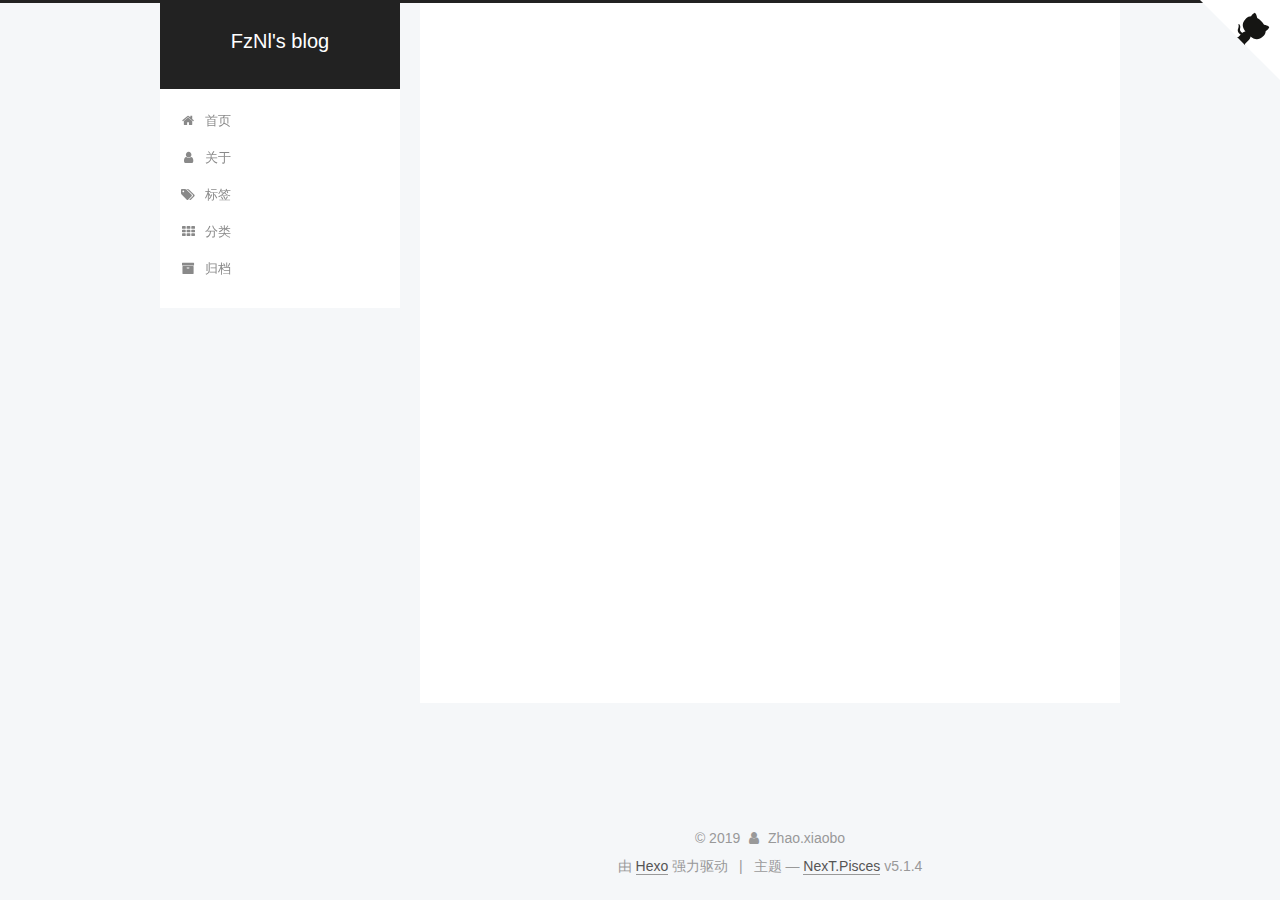
<file: 2018/12/23/firstblog/index.html>
<!DOCTYPE html>



  


<html class="theme-next pisces use-motion" lang="zh-Hans">
<head><meta name="generator" content="Hexo 3.8.0">
  <meta charset="UTF-8">
<meta http-equiv="X-UA-Compatible" content="IE=edge">
<meta name="viewport" content="width=device-width, initial-scale=1, maximum-scale=1">
<meta name="theme-color" content="#222">









<meta http-equiv="Cache-Control" content="no-transform">
<meta http-equiv="Cache-Control" content="no-siteapp">
















  
  
  <link href="/lib/fancybox/source/jquery.fancybox.css?v=2.1.5" rel="stylesheet" type="text/css">







<link href="/lib/font-awesome/css/font-awesome.min.css?v=4.6.2" rel="stylesheet" type="text/css">

<link href="/css/main.css?v=5.1.4" rel="stylesheet" type="text/css">


  <link rel="apple-touch-icon" sizes="180x180" href="/images/apple-touch-icon-next.png?v=5.1.4">


  <link rel="icon" type="image/png" sizes="32x32" href="/images/favicon-32x32-next.png?v=5.1.4">


  <link rel="icon" type="image/png" sizes="16x16" href="/images/favicon-16x16-next.png?v=5.1.4">


  <link rel="mask-icon" href="/images/logo.svg?v=5.1.4" color="#222">





  <meta name="keywords" content="标签,">










<meta name="description" content="HELLO WORLD">
<meta name="keywords" content="标签">
<meta property="og:type" content="article">
<meta property="og:title" content="firstblog">
<meta property="og:url" content="http://yoursite.com/2018/12/23/firstblog/index.html">
<meta property="og:site_name" content="FzNl&#39;s blog">
<meta property="og:description" content="HELLO WORLD">
<meta property="og:locale" content="zh-Hans">
<meta property="og:updated_time" content="2019-01-01T13:29:03.560Z">
<meta name="twitter:card" content="summary">
<meta name="twitter:title" content="firstblog">
<meta name="twitter:description" content="HELLO WORLD">



<script type="text/javascript" id="hexo.configurations">
  var NexT = window.NexT || {};
  var CONFIG = {
    root: '/',
    scheme: 'Pisces',
    version: '5.1.4',
    sidebar: {"position":"left","display":"post","offset":12,"b2t":false,"scrollpercent":false,"onmobile":false},
    fancybox: true,
    tabs: true,
    motion: {"enable":true,"async":false,"transition":{"post_block":"fadeIn","post_header":"slideDownIn","post_body":"slideDownIn","coll_header":"slideLeftIn","sidebar":"slideUpIn"}},
    duoshuo: {
      userId: '0',
      author: '博主'
    },
    algolia: {
      applicationID: '',
      apiKey: '',
      indexName: '',
      hits: {"per_page":10},
      labels: {"input_placeholder":"Search for Posts","hits_empty":"We didn't find any results for the search: ${query}","hits_stats":"${hits} results found in ${time} ms"}
    }
  };
</script>



  <link rel="canonical" href="http://yoursite.com/2018/12/23/firstblog/">





  <title>firstblog | FzNl's blog</title>
  








</head>

<body itemscope="" itemtype="http://schema.org/WebPage" lang="zh-Hans">

  
  
    
  

  <div class="container sidebar-position-left page-post-detail">
    <div class="headband">
	<a href="https://your-url" class="github-corner" aria-label="View source on GitHub"><svg width="80" height="80" viewbox="0 0 250 250" style="fill:#fff; color:#151513; position: absolute; top: 0; border: 0; right: 0;" aria-hidden="true"><path d="M0,0 L115,115 L130,115 L142,142 L250,250 L250,0 Z"/><path d="M128.3,109.0 C113.8,99.7 119.0,89.6 119.0,89.6 C122.0,82.7 120.5,78.6 120.5,78.6 C119.2,72.0 123.4,76.3 123.4,76.3 C127.3,80.9 125.5,87.3 125.5,87.3 C122.9,97.6 130.6,101.9 134.4,103.2" fill="currentColor" style="transform-origin: 130px 106px;" class="octo-arm"/><path d="M115.0,115.0 C114.9,115.1 118.7,116.5 119.8,115.4 L133.7,101.6 C136.9,99.2 139.9,98.4 142.2,98.6 C133.8,88.0 127.5,74.4 143.8,58.0 C148.5,53.4 154.0,51.2 159.7,51.0 C160.3,49.4 163.2,43.6 171.4,40.1 C171.4,40.1 176.1,42.5 178.8,56.2 C183.1,58.6 187.2,61.8 190.9,65.4 C194.5,69.0 197.7,73.2 200.1,77.6 C213.8,80.2 216.3,84.9 216.3,84.9 C212.7,93.1 206.9,96.0 205.4,96.6 C205.1,102.4 203.0,107.8 198.3,112.5 C181.9,128.9 168.3,122.5 157.7,114.1 C157.9,116.9 156.7,120.9 152.7,124.9 L141.0,136.5 C139.8,137.7 141.6,141.9 141.8,141.8 Z" fill="currentColor" class="octo-body"/></svg></a><style>.github-corner:hover .octo-arm{animation:octocat-wave 560ms ease-in-out}@keyframes octocat-wave{0%,100%{transform:rotate(0)}20%,60%{transform:rotate(-25deg)}40%,80%{transform:rotate(10deg)}}@media (max-width:500px){.github-corner:hover .octo-arm{animation:none}.github-corner .octo-arm{animation:octocat-wave 560ms ease-in-out}}</style>
	</div>

    <header id="header" class="header" itemscope="" itemtype="http://schema.org/WPHeader">
      <div class="header-inner"><div class="site-brand-wrapper">
  <div class="site-meta ">
    

    <div class="custom-logo-site-title">
      <a href="/" class="brand" rel="start">
        <span class="logo-line-before"><i></i></span>
        <span class="site-title">FzNl's blog</span>
        <span class="logo-line-after"><i></i></span>
      </a>
    </div>
      
        <p class="site-subtitle"></p>
      
  </div>

  <div class="site-nav-toggle">
    <button>
      <span class="btn-bar"></span>
      <span class="btn-bar"></span>
      <span class="btn-bar"></span>
    </button>
  </div>
</div>

<nav class="site-nav">
  

  
    <ul id="menu" class="menu">
      
        
        <li class="menu-item menu-item-home">
          <a href="/" rel="section">
            
              <i class="menu-item-icon fa fa-fw fa-home"></i> <br>
            
            首页
          </a>
        </li>
      
        
        <li class="menu-item menu-item-about">
          <a href="/about/" rel="section">
            
              <i class="menu-item-icon fa fa-fw fa-user"></i> <br>
            
            关于
          </a>
        </li>
      
        
        <li class="menu-item menu-item-tags">
          <a href="/tags/" rel="section">
            
              <i class="menu-item-icon fa fa-fw fa-tags"></i> <br>
            
            标签
          </a>
        </li>
      
        
        <li class="menu-item menu-item-categories">
          <a href="/categories/" rel="section">
            
              <i class="menu-item-icon fa fa-fw fa-th"></i> <br>
            
            分类
          </a>
        </li>
      
        
        <li class="menu-item menu-item-archives">
          <a href="/archives/" rel="section">
            
              <i class="menu-item-icon fa fa-fw fa-archive"></i> <br>
            
            归档
          </a>
        </li>
      

      
    </ul>
  

  
</nav>



 </div>
    </header>

    <main id="main" class="main">
      <div class="main-inner">
        <div class="content-wrap">
          <div id="content" class="content">
            

  <div id="posts" class="posts-expand">
    

  

  
  
  

  <article class="post post-type-normal" itemscope="" itemtype="http://schema.org/Article">
  
  
  
  <div class="post-block">
    <link itemprop="mainEntityOfPage" href="http://yoursite.com/2018/12/23/firstblog/">

    <span hidden itemprop="author" itemscope="" itemtype="http://schema.org/Person">
      <meta itemprop="name" content="Zhao.xiaobo">
      <meta itemprop="description" content="">
      <meta itemprop="image" content="/images/avatar.gif">
    </span>

    <span hidden itemprop="publisher" itemscope="" itemtype="http://schema.org/Organization">
      <meta itemprop="name" content="FzNl's blog">
    </span>

    
      <header class="post-header">

        
        
          <h1 class="post-title" itemprop="name headline">firstblog</h1>
        

        <div class="post-meta">
          <span class="post-time">
            
              <span class="post-meta-item-icon">
                <i class="fa fa-calendar-o"></i>
              </span>
              
                <span class="post-meta-item-text">发表于</span>
              
              <time title="创建于" itemprop="dateCreated datePublished" datetime="2018-12-23T09:52:44+08:00">
                2018-12-23
              </time>
            

            

            
          </span>

          

          
            
              <span class="post-comments-count">
                <span class="post-meta-divider">|</span>
                <span class="post-meta-item-icon">
                  <i class="fa fa-comment-o"></i>
                </span>
                <a href="/2018/12/23/firstblog/#comments" itemprop="discussionUrl">
                  <span class="post-comments-count ds-thread-count" data-thread-key="2018/12/23/firstblog/" itemprop="commentCount"></span>
                </a>
              </span>
            
          

          
          

          

          

          

        </div>
      </header>
    

    
    
    
    <div class="post-body" itemprop="articleBody">

      
      

      
        <h4 id="HELLO-WORLD"><a href="#HELLO-WORLD" class="headerlink" title="HELLO WORLD"></a>HELLO WORLD</h4>
      
    </div>
    
    
    

    

    

    

    <footer class="post-footer">
      
        <div class="post-tags">
          
            <a href="/tags/标签/" rel="tag"># 标签</a>
          
        </div>
      

      
      
      

      
        <div class="post-nav">
          <div class="post-nav-next post-nav-item">
            
              <a href="/2018/12/23/hello-world/" rel="next" title="Hello World">
                <i class="fa fa-chevron-left"></i> Hello World
              </a>
            
          </div>

          <span class="post-nav-divider"></span>

          <div class="post-nav-prev post-nav-item">
            
          </div>
        </div>
      

      
      
    </footer>
  </div>
  
  
  
  </article>



    <div class="post-spread">
      
    </div>
  </div>


          </div>
          


          

  
    <div class="comments" id="comments">
      <div class="ds-thread" data-thread-key="2018/12/23/firstblog/" data-title="firstblog" data-url="http://yoursite.com/2018/12/23/firstblog/">
      </div>
    </div>

  



        </div>
        
          
  
  <div class="sidebar-toggle">
    <div class="sidebar-toggle-line-wrap">
      <span class="sidebar-toggle-line sidebar-toggle-line-first"></span>
      <span class="sidebar-toggle-line sidebar-toggle-line-middle"></span>
      <span class="sidebar-toggle-line sidebar-toggle-line-last"></span>
    </div>
  </div>

  <aside id="sidebar" class="sidebar">
    
    <div class="sidebar-inner">

      

      
        <ul class="sidebar-nav motion-element">
          <li class="sidebar-nav-toc sidebar-nav-active" data-target="post-toc-wrap">
            文章目录
          </li>
          <li class="sidebar-nav-overview" data-target="site-overview-wrap">
            站点概览
          </li>
        </ul>
      

      <section class="site-overview-wrap sidebar-panel">
        <div class="site-overview">
          <div class="site-author motion-element" itemprop="author" itemscope="" itemtype="http://schema.org/Person">
            
              <p class="site-author-name" itemprop="name">Zhao.xiaobo</p>
              <p class="site-description motion-element" itemprop="description"></p>
          </div>

          <nav class="site-state motion-element">

            
              <div class="site-state-item site-state-posts">
              
                <a href="/archives/">
              
                  <span class="site-state-item-count">2</span>
                  <span class="site-state-item-name">日志</span>
                </a>
              </div>
            

            

            
              
              
              <div class="site-state-item site-state-tags">
                <a href="/tags/index.html">
                  <span class="site-state-item-count">1</span>
                  <span class="site-state-item-name">标签</span>
                </a>
              </div>
            

          </nav>

          

          

          
          

          
          

          

        </div>
      </section>

      
      <!--noindex-->
        <section class="post-toc-wrap motion-element sidebar-panel sidebar-panel-active">
          <div class="post-toc">

            
              
            

            
              <div class="post-toc-content"><ol class="nav"><li class="nav-item nav-level-4"><a class="nav-link" href="#HELLO-WORLD"><span class="nav-number">1.</span> <span class="nav-text">HELLO WORLD</span></a></li></ol></div>
            

          </div>
        </section>
      <!--/noindex-->
      

      

    </div>
  </aside>


        
      </div>
    </main>

    <footer id="footer" class="footer">
      <div class="footer-inner">
        <div class="copyright">&copy; <span itemprop="copyrightYear">2019</span>
  <span class="with-love">
    <i class="fa fa-user"></i>
  </span>
  <span class="author" itemprop="copyrightHolder">Zhao.xiaobo</span>

  
</div>


  <div class="powered-by">由 <a class="theme-link" target="_blank" href="https://hexo.io">Hexo</a> 强力驱动</div>



  <span class="post-meta-divider">|</span>



  <div class="theme-info">主题 &mdash; <a class="theme-link" target="_blank" href="https://github.com/iissnan/hexo-theme-next">NexT.Pisces</a> v5.1.4</div>




        







        
      </div>
    </footer>

    
      <div class="back-to-top">
        <i class="fa fa-arrow-up"></i>
        
      </div>
    

    

  </div>

  

<script type="text/javascript">
  if (Object.prototype.toString.call(window.Promise) !== '[object Function]') {
    window.Promise = null;
  }
</script>









  












  
  
    <script type="text/javascript" src="/lib/jquery/index.js?v=2.1.3"></script>
  

  
  
    <script type="text/javascript" src="/lib/fastclick/lib/fastclick.min.js?v=1.0.6"></script>
  

  
  
    <script type="text/javascript" src="/lib/jquery_lazyload/jquery.lazyload.js?v=1.9.7"></script>
  

  
  
    <script type="text/javascript" src="/lib/velocity/velocity.min.js?v=1.2.1"></script>
  

  
  
    <script type="text/javascript" src="/lib/velocity/velocity.ui.min.js?v=1.2.1"></script>
  

  
  
    <script type="text/javascript" src="/lib/fancybox/source/jquery.fancybox.pack.js?v=2.1.5"></script>
  


  


  <script type="text/javascript" src="/js/src/utils.js?v=5.1.4"></script>

  <script type="text/javascript" src="/js/src/motion.js?v=5.1.4"></script>



  
  


  <script type="text/javascript" src="/js/src/affix.js?v=5.1.4"></script>

  <script type="text/javascript" src="/js/src/schemes/pisces.js?v=5.1.4"></script>



  
  <script type="text/javascript" src="/js/src/scrollspy.js?v=5.1.4"></script>
<script type="text/javascript" src="/js/src/post-details.js?v=5.1.4"></script>



  


  <script type="text/javascript" src="/js/src/bootstrap.js?v=5.1.4"></script>



  

  
    
  

  <script type="text/javascript">
    var duoshuoQuery = {short_name:"comment"};
    (function() {
      var ds = document.createElement('script');
      ds.type = 'text/javascript';ds.async = true;
      ds.id = 'duoshuo-script';
      ds.src = (document.location.protocol == 'https:' ? 'https:' : 'http:') + '//static.duoshuo.com/embed.js';
      ds.charset = 'UTF-8';
      (document.getElementsByTagName('head')[0]
      || document.getElementsByTagName('body')[0]).appendChild(ds);
    })();
  </script>

  
    
    
    <script src="/lib/ua-parser-js/dist/ua-parser.min.js?v=0.7.9"></script>
    <script src="/js/src/hook-duoshuo.js"></script>
  


















  





  

  

  

  
  

  

  

  

</body>
</html>
</file>
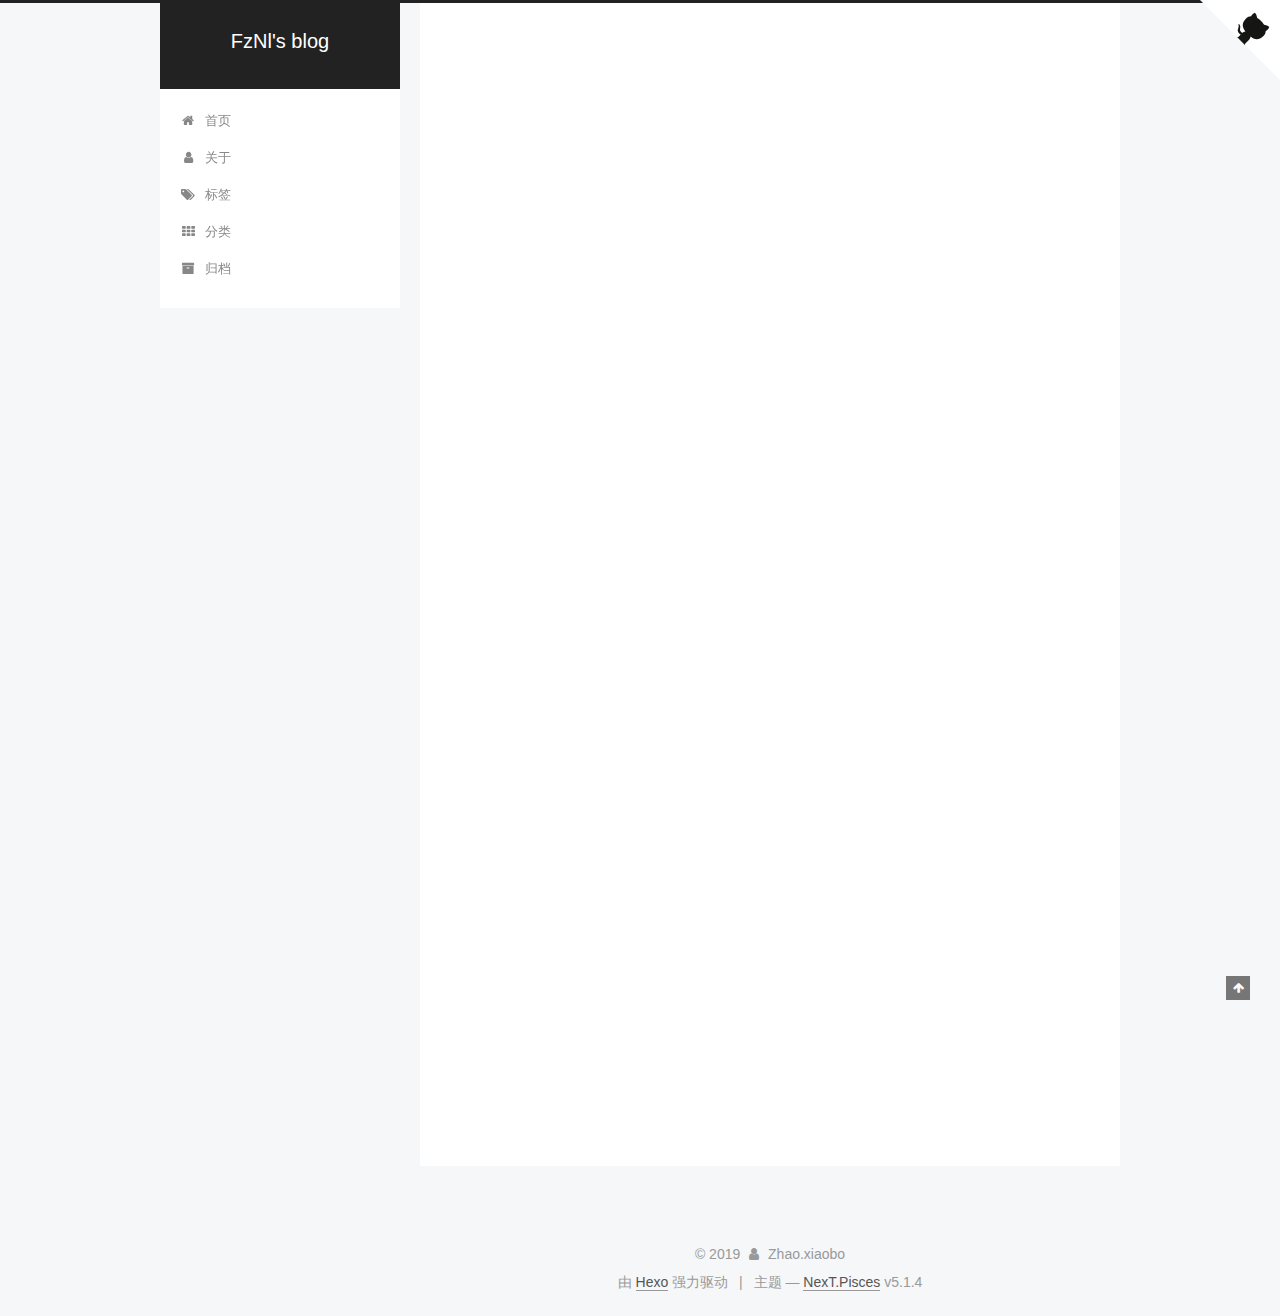
<file: 2018/12/23/hello-world/index.html>
<!DOCTYPE html>



  


<html class="theme-next pisces use-motion" lang="zh-Hans">
<head><meta name="generator" content="Hexo 3.8.0">
  <meta charset="UTF-8">
<meta http-equiv="X-UA-Compatible" content="IE=edge">
<meta name="viewport" content="width=device-width, initial-scale=1, maximum-scale=1">
<meta name="theme-color" content="#222">









<meta http-equiv="Cache-Control" content="no-transform">
<meta http-equiv="Cache-Control" content="no-siteapp">
















  
  
  <link href="/lib/fancybox/source/jquery.fancybox.css?v=2.1.5" rel="stylesheet" type="text/css">







<link href="/lib/font-awesome/css/font-awesome.min.css?v=4.6.2" rel="stylesheet" type="text/css">

<link href="/css/main.css?v=5.1.4" rel="stylesheet" type="text/css">


  <link rel="apple-touch-icon" sizes="180x180" href="/images/apple-touch-icon-next.png?v=5.1.4">


  <link rel="icon" type="image/png" sizes="32x32" href="/images/favicon-32x32-next.png?v=5.1.4">


  <link rel="icon" type="image/png" sizes="16x16" href="/images/favicon-16x16-next.png?v=5.1.4">


  <link rel="mask-icon" href="/images/logo.svg?v=5.1.4" color="#222">





  <meta name="keywords" content="Hexo, NexT">










<meta name="description" content="Welcome to Hexo! This is your very first post. Check documentation for more info. If you get any problems when using Hexo, you can find the answer in troubleshooting or you can ask me on GitHub. Quick">
<meta property="og:type" content="article">
<meta property="og:title" content="Hello World">
<meta property="og:url" content="http://yoursite.com/2018/12/23/hello-world/index.html">
<meta property="og:site_name" content="FzNl&#39;s blog">
<meta property="og:description" content="Welcome to Hexo! This is your very first post. Check documentation for more info. If you get any problems when using Hexo, you can find the answer in troubleshooting or you can ask me on GitHub. Quick">
<meta property="og:locale" content="zh-Hans">
<meta property="og:updated_time" content="2018-12-23T01:30:43.655Z">
<meta name="twitter:card" content="summary">
<meta name="twitter:title" content="Hello World">
<meta name="twitter:description" content="Welcome to Hexo! This is your very first post. Check documentation for more info. If you get any problems when using Hexo, you can find the answer in troubleshooting or you can ask me on GitHub. Quick">



<script type="text/javascript" id="hexo.configurations">
  var NexT = window.NexT || {};
  var CONFIG = {
    root: '/',
    scheme: 'Pisces',
    version: '5.1.4',
    sidebar: {"position":"left","display":"post","offset":12,"b2t":false,"scrollpercent":false,"onmobile":false},
    fancybox: true,
    tabs: true,
    motion: {"enable":true,"async":false,"transition":{"post_block":"fadeIn","post_header":"slideDownIn","post_body":"slideDownIn","coll_header":"slideLeftIn","sidebar":"slideUpIn"}},
    duoshuo: {
      userId: '0',
      author: '博主'
    },
    algolia: {
      applicationID: '',
      apiKey: '',
      indexName: '',
      hits: {"per_page":10},
      labels: {"input_placeholder":"Search for Posts","hits_empty":"We didn't find any results for the search: ${query}","hits_stats":"${hits} results found in ${time} ms"}
    }
  };
</script>



  <link rel="canonical" href="http://yoursite.com/2018/12/23/hello-world/">





  <title>Hello World | FzNl's blog</title>
  








</head>

<body itemscope="" itemtype="http://schema.org/WebPage" lang="zh-Hans">

  
  
    
  

  <div class="container sidebar-position-left page-post-detail">
    <div class="headband">
	<a href="https://your-url" class="github-corner" aria-label="View source on GitHub"><svg width="80" height="80" viewbox="0 0 250 250" style="fill:#fff; color:#151513; position: absolute; top: 0; border: 0; right: 0;" aria-hidden="true"><path d="M0,0 L115,115 L130,115 L142,142 L250,250 L250,0 Z"/><path d="M128.3,109.0 C113.8,99.7 119.0,89.6 119.0,89.6 C122.0,82.7 120.5,78.6 120.5,78.6 C119.2,72.0 123.4,76.3 123.4,76.3 C127.3,80.9 125.5,87.3 125.5,87.3 C122.9,97.6 130.6,101.9 134.4,103.2" fill="currentColor" style="transform-origin: 130px 106px;" class="octo-arm"/><path d="M115.0,115.0 C114.9,115.1 118.7,116.5 119.8,115.4 L133.7,101.6 C136.9,99.2 139.9,98.4 142.2,98.6 C133.8,88.0 127.5,74.4 143.8,58.0 C148.5,53.4 154.0,51.2 159.7,51.0 C160.3,49.4 163.2,43.6 171.4,40.1 C171.4,40.1 176.1,42.5 178.8,56.2 C183.1,58.6 187.2,61.8 190.9,65.4 C194.5,69.0 197.7,73.2 200.1,77.6 C213.8,80.2 216.3,84.9 216.3,84.9 C212.7,93.1 206.9,96.0 205.4,96.6 C205.1,102.4 203.0,107.8 198.3,112.5 C181.9,128.9 168.3,122.5 157.7,114.1 C157.9,116.9 156.7,120.9 152.7,124.9 L141.0,136.5 C139.8,137.7 141.6,141.9 141.8,141.8 Z" fill="currentColor" class="octo-body"/></svg></a><style>.github-corner:hover .octo-arm{animation:octocat-wave 560ms ease-in-out}@keyframes octocat-wave{0%,100%{transform:rotate(0)}20%,60%{transform:rotate(-25deg)}40%,80%{transform:rotate(10deg)}}@media (max-width:500px){.github-corner:hover .octo-arm{animation:none}.github-corner .octo-arm{animation:octocat-wave 560ms ease-in-out}}</style>
	</div>

    <header id="header" class="header" itemscope="" itemtype="http://schema.org/WPHeader">
      <div class="header-inner"><div class="site-brand-wrapper">
  <div class="site-meta ">
    

    <div class="custom-logo-site-title">
      <a href="/" class="brand" rel="start">
        <span class="logo-line-before"><i></i></span>
        <span class="site-title">FzNl's blog</span>
        <span class="logo-line-after"><i></i></span>
      </a>
    </div>
      
        <p class="site-subtitle"></p>
      
  </div>

  <div class="site-nav-toggle">
    <button>
      <span class="btn-bar"></span>
      <span class="btn-bar"></span>
      <span class="btn-bar"></span>
    </button>
  </div>
</div>

<nav class="site-nav">
  

  
    <ul id="menu" class="menu">
      
        
        <li class="menu-item menu-item-home">
          <a href="/" rel="section">
            
              <i class="menu-item-icon fa fa-fw fa-home"></i> <br>
            
            首页
          </a>
        </li>
      
        
        <li class="menu-item menu-item-about">
          <a href="/about/" rel="section">
            
              <i class="menu-item-icon fa fa-fw fa-user"></i> <br>
            
            关于
          </a>
        </li>
      
        
        <li class="menu-item menu-item-tags">
          <a href="/tags/" rel="section">
            
              <i class="menu-item-icon fa fa-fw fa-tags"></i> <br>
            
            标签
          </a>
        </li>
      
        
        <li class="menu-item menu-item-categories">
          <a href="/categories/" rel="section">
            
              <i class="menu-item-icon fa fa-fw fa-th"></i> <br>
            
            分类
          </a>
        </li>
      
        
        <li class="menu-item menu-item-archives">
          <a href="/archives/" rel="section">
            
              <i class="menu-item-icon fa fa-fw fa-archive"></i> <br>
            
            归档
          </a>
        </li>
      

      
    </ul>
  

  
</nav>



 </div>
    </header>

    <main id="main" class="main">
      <div class="main-inner">
        <div class="content-wrap">
          <div id="content" class="content">
            

  <div id="posts" class="posts-expand">
    

  

  
  
  

  <article class="post post-type-normal" itemscope="" itemtype="http://schema.org/Article">
  
  
  
  <div class="post-block">
    <link itemprop="mainEntityOfPage" href="http://yoursite.com/2018/12/23/hello-world/">

    <span hidden itemprop="author" itemscope="" itemtype="http://schema.org/Person">
      <meta itemprop="name" content="Zhao.xiaobo">
      <meta itemprop="description" content="">
      <meta itemprop="image" content="/images/avatar.gif">
    </span>

    <span hidden itemprop="publisher" itemscope="" itemtype="http://schema.org/Organization">
      <meta itemprop="name" content="FzNl's blog">
    </span>

    
      <header class="post-header">

        
        
          <h1 class="post-title" itemprop="name headline">Hello World</h1>
        

        <div class="post-meta">
          <span class="post-time">
            
              <span class="post-meta-item-icon">
                <i class="fa fa-calendar-o"></i>
              </span>
              
                <span class="post-meta-item-text">发表于</span>
              
              <time title="创建于" itemprop="dateCreated datePublished" datetime="2018-12-23T09:30:43+08:00">
                2018-12-23
              </time>
            

            

            
          </span>

          

          
            
              <span class="post-comments-count">
                <span class="post-meta-divider">|</span>
                <span class="post-meta-item-icon">
                  <i class="fa fa-comment-o"></i>
                </span>
                <a href="/2018/12/23/hello-world/#comments" itemprop="discussionUrl">
                  <span class="post-comments-count ds-thread-count" data-thread-key="2018/12/23/hello-world/" itemprop="commentCount"></span>
                </a>
              </span>
            
          

          
          

          

          

          

        </div>
      </header>
    

    
    
    
    <div class="post-body" itemprop="articleBody">

      
      

      
        <p>Welcome to <a href="https://hexo.io/" target="_blank" rel="noopener">Hexo</a>! This is your very first post. Check <a href="https://hexo.io/docs/" target="_blank" rel="noopener">documentation</a> for more info. If you get any problems when using Hexo, you can find the answer in <a href="https://hexo.io/docs/troubleshooting.html" target="_blank" rel="noopener">troubleshooting</a> or you can ask me on <a href="https://github.com/hexojs/hexo/issues" target="_blank" rel="noopener">GitHub</a>.</p>
<h2 id="Quick-Start"><a href="#Quick-Start" class="headerlink" title="Quick Start"></a>Quick Start</h2><h3 id="Create-a-new-post"><a href="#Create-a-new-post" class="headerlink" title="Create a new post"></a>Create a new post</h3><figure class="highlight bash"><table><tr><td class="gutter"><pre><span class="line">1</span><br></pre></td><td class="code"><pre><span class="line">$ hexo new <span class="string">"My New Post"</span></span><br></pre></td></tr></table></figure>
<p>More info: <a href="https://hexo.io/docs/writing.html" target="_blank" rel="noopener">Writing</a></p>
<h3 id="Run-server"><a href="#Run-server" class="headerlink" title="Run server"></a>Run server</h3><figure class="highlight bash"><table><tr><td class="gutter"><pre><span class="line">1</span><br></pre></td><td class="code"><pre><span class="line">$ hexo server</span><br></pre></td></tr></table></figure>
<p>More info: <a href="https://hexo.io/docs/server.html" target="_blank" rel="noopener">Server</a></p>
<h3 id="Generate-static-files"><a href="#Generate-static-files" class="headerlink" title="Generate static files"></a>Generate static files</h3><figure class="highlight bash"><table><tr><td class="gutter"><pre><span class="line">1</span><br></pre></td><td class="code"><pre><span class="line">$ hexo generate</span><br></pre></td></tr></table></figure>
<p>More info: <a href="https://hexo.io/docs/generating.html" target="_blank" rel="noopener">Generating</a></p>
<h3 id="Deploy-to-remote-sites"><a href="#Deploy-to-remote-sites" class="headerlink" title="Deploy to remote sites"></a>Deploy to remote sites</h3><figure class="highlight bash"><table><tr><td class="gutter"><pre><span class="line">1</span><br></pre></td><td class="code"><pre><span class="line">$ hexo deploy</span><br></pre></td></tr></table></figure>
<p>More info: <a href="https://hexo.io/docs/deployment.html" target="_blank" rel="noopener">Deployment</a></p>

      
    </div>
    
    
    

    

    

    

    <footer class="post-footer">
      

      
      
      

      
        <div class="post-nav">
          <div class="post-nav-next post-nav-item">
            
          </div>

          <span class="post-nav-divider"></span>

          <div class="post-nav-prev post-nav-item">
            
              <a href="/2018/12/23/firstblog/" rel="prev" title="firstblog">
                firstblog <i class="fa fa-chevron-right"></i>
              </a>
            
          </div>
        </div>
      

      
      
    </footer>
  </div>
  
  
  
  </article>



    <div class="post-spread">
      
    </div>
  </div>


          </div>
          


          

  
    <div class="comments" id="comments">
      <div class="ds-thread" data-thread-key="2018/12/23/hello-world/" data-title="Hello World" data-url="http://yoursite.com/2018/12/23/hello-world/">
      </div>
    </div>

  



        </div>
        
          
  
  <div class="sidebar-toggle">
    <div class="sidebar-toggle-line-wrap">
      <span class="sidebar-toggle-line sidebar-toggle-line-first"></span>
      <span class="sidebar-toggle-line sidebar-toggle-line-middle"></span>
      <span class="sidebar-toggle-line sidebar-toggle-line-last"></span>
    </div>
  </div>

  <aside id="sidebar" class="sidebar">
    
    <div class="sidebar-inner">

      

      
        <ul class="sidebar-nav motion-element">
          <li class="sidebar-nav-toc sidebar-nav-active" data-target="post-toc-wrap">
            文章目录
          </li>
          <li class="sidebar-nav-overview" data-target="site-overview-wrap">
            站点概览
          </li>
        </ul>
      

      <section class="site-overview-wrap sidebar-panel">
        <div class="site-overview">
          <div class="site-author motion-element" itemprop="author" itemscope="" itemtype="http://schema.org/Person">
            
              <p class="site-author-name" itemprop="name">Zhao.xiaobo</p>
              <p class="site-description motion-element" itemprop="description"></p>
          </div>

          <nav class="site-state motion-element">

            
              <div class="site-state-item site-state-posts">
              
                <a href="/archives/">
              
                  <span class="site-state-item-count">2</span>
                  <span class="site-state-item-name">日志</span>
                </a>
              </div>
            

            

            
              
              
              <div class="site-state-item site-state-tags">
                <a href="/tags/index.html">
                  <span class="site-state-item-count">1</span>
                  <span class="site-state-item-name">标签</span>
                </a>
              </div>
            

          </nav>

          

          

          
          

          
          

          

        </div>
      </section>

      
      <!--noindex-->
        <section class="post-toc-wrap motion-element sidebar-panel sidebar-panel-active">
          <div class="post-toc">

            
              
            

            
              <div class="post-toc-content"><ol class="nav"><li class="nav-item nav-level-2"><a class="nav-link" href="#Quick-Start"><span class="nav-number">1.</span> <span class="nav-text">Quick Start</span></a><ol class="nav-child"><li class="nav-item nav-level-3"><a class="nav-link" href="#Create-a-new-post"><span class="nav-number">1.1.</span> <span class="nav-text">Create a new post</span></a></li><li class="nav-item nav-level-3"><a class="nav-link" href="#Run-server"><span class="nav-number">1.2.</span> <span class="nav-text">Run server</span></a></li><li class="nav-item nav-level-3"><a class="nav-link" href="#Generate-static-files"><span class="nav-number">1.3.</span> <span class="nav-text">Generate static files</span></a></li><li class="nav-item nav-level-3"><a class="nav-link" href="#Deploy-to-remote-sites"><span class="nav-number">1.4.</span> <span class="nav-text">Deploy to remote sites</span></a></li></ol></li></ol></div>
            

          </div>
        </section>
      <!--/noindex-->
      

      

    </div>
  </aside>


        
      </div>
    </main>

    <footer id="footer" class="footer">
      <div class="footer-inner">
        <div class="copyright">&copy; <span itemprop="copyrightYear">2019</span>
  <span class="with-love">
    <i class="fa fa-user"></i>
  </span>
  <span class="author" itemprop="copyrightHolder">Zhao.xiaobo</span>

  
</div>


  <div class="powered-by">由 <a class="theme-link" target="_blank" href="https://hexo.io">Hexo</a> 强力驱动</div>



  <span class="post-meta-divider">|</span>



  <div class="theme-info">主题 &mdash; <a class="theme-link" target="_blank" href="https://github.com/iissnan/hexo-theme-next">NexT.Pisces</a> v5.1.4</div>




        







        
      </div>
    </footer>

    
      <div class="back-to-top">
        <i class="fa fa-arrow-up"></i>
        
      </div>
    

    

  </div>

  

<script type="text/javascript">
  if (Object.prototype.toString.call(window.Promise) !== '[object Function]') {
    window.Promise = null;
  }
</script>









  












  
  
    <script type="text/javascript" src="/lib/jquery/index.js?v=2.1.3"></script>
  

  
  
    <script type="text/javascript" src="/lib/fastclick/lib/fastclick.min.js?v=1.0.6"></script>
  

  
  
    <script type="text/javascript" src="/lib/jquery_lazyload/jquery.lazyload.js?v=1.9.7"></script>
  

  
  
    <script type="text/javascript" src="/lib/velocity/velocity.min.js?v=1.2.1"></script>
  

  
  
    <script type="text/javascript" src="/lib/velocity/velocity.ui.min.js?v=1.2.1"></script>
  

  
  
    <script type="text/javascript" src="/lib/fancybox/source/jquery.fancybox.pack.js?v=2.1.5"></script>
  


  


  <script type="text/javascript" src="/js/src/utils.js?v=5.1.4"></script>

  <script type="text/javascript" src="/js/src/motion.js?v=5.1.4"></script>



  
  


  <script type="text/javascript" src="/js/src/affix.js?v=5.1.4"></script>

  <script type="text/javascript" src="/js/src/schemes/pisces.js?v=5.1.4"></script>



  
  <script type="text/javascript" src="/js/src/scrollspy.js?v=5.1.4"></script>
<script type="text/javascript" src="/js/src/post-details.js?v=5.1.4"></script>



  


  <script type="text/javascript" src="/js/src/bootstrap.js?v=5.1.4"></script>



  

  
    
  

  <script type="text/javascript">
    var duoshuoQuery = {short_name:"comment"};
    (function() {
      var ds = document.createElement('script');
      ds.type = 'text/javascript';ds.async = true;
      ds.id = 'duoshuo-script';
      ds.src = (document.location.protocol == 'https:' ? 'https:' : 'http:') + '//static.duoshuo.com/embed.js';
      ds.charset = 'UTF-8';
      (document.getElementsByTagName('head')[0]
      || document.getElementsByTagName('body')[0]).appendChild(ds);
    })();
  </script>

  
    
    
    <script src="/lib/ua-parser-js/dist/ua-parser.min.js?v=0.7.9"></script>
    <script src="/js/src/hook-duoshuo.js"></script>
  


















  





  

  

  

  
  

  

  

  

</body>
</html>
</file>
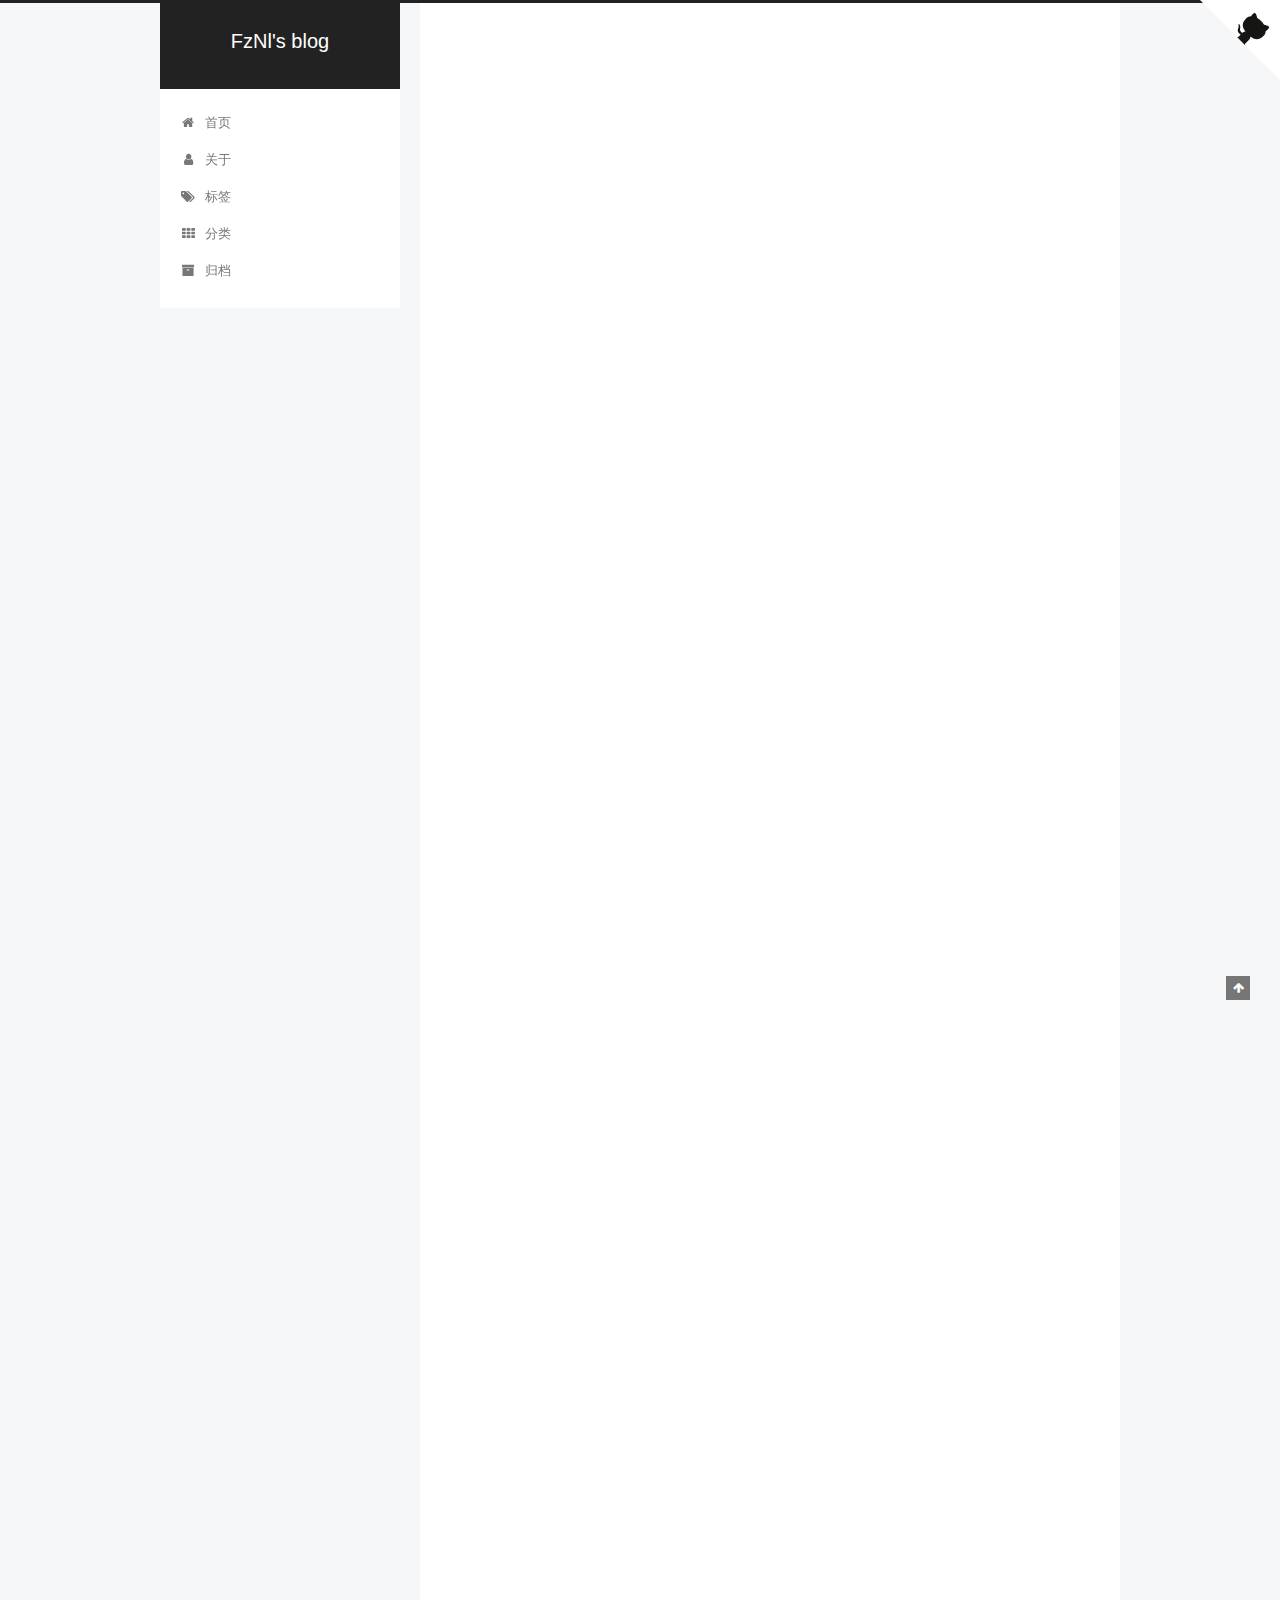
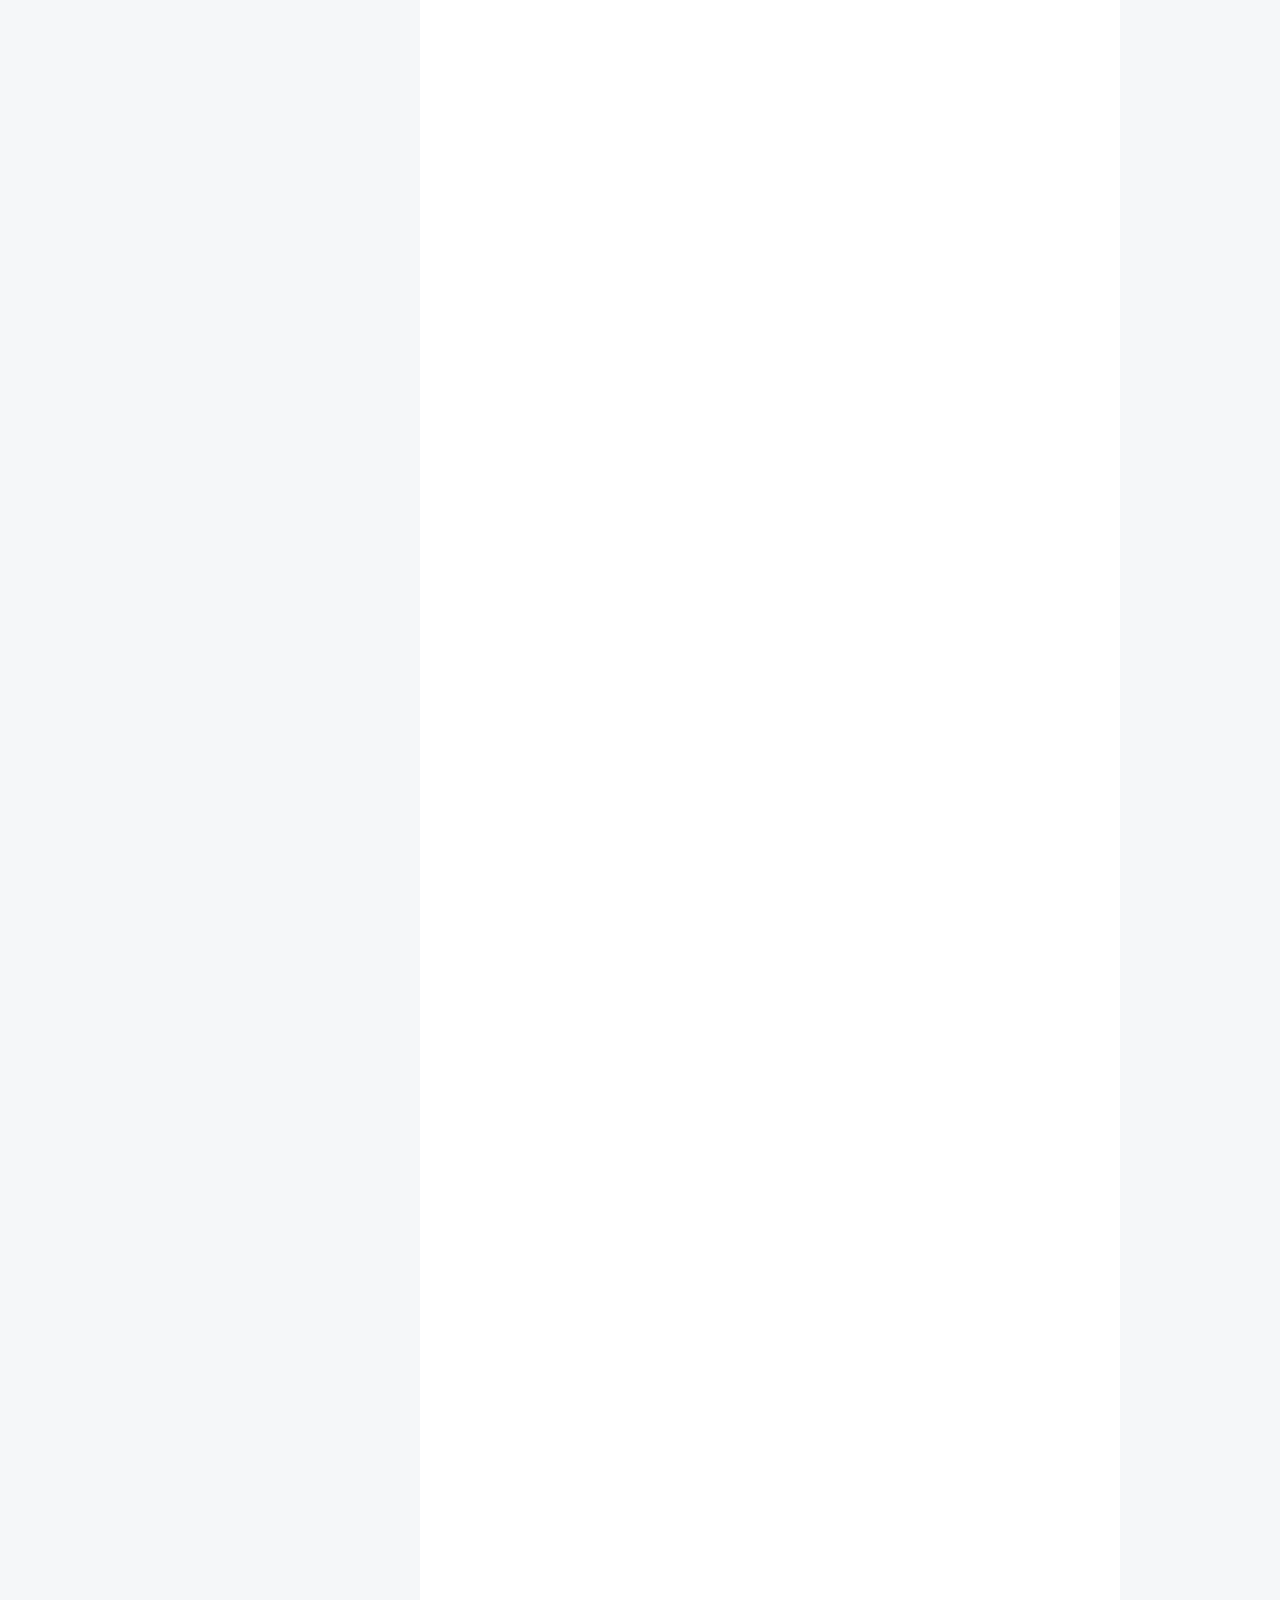
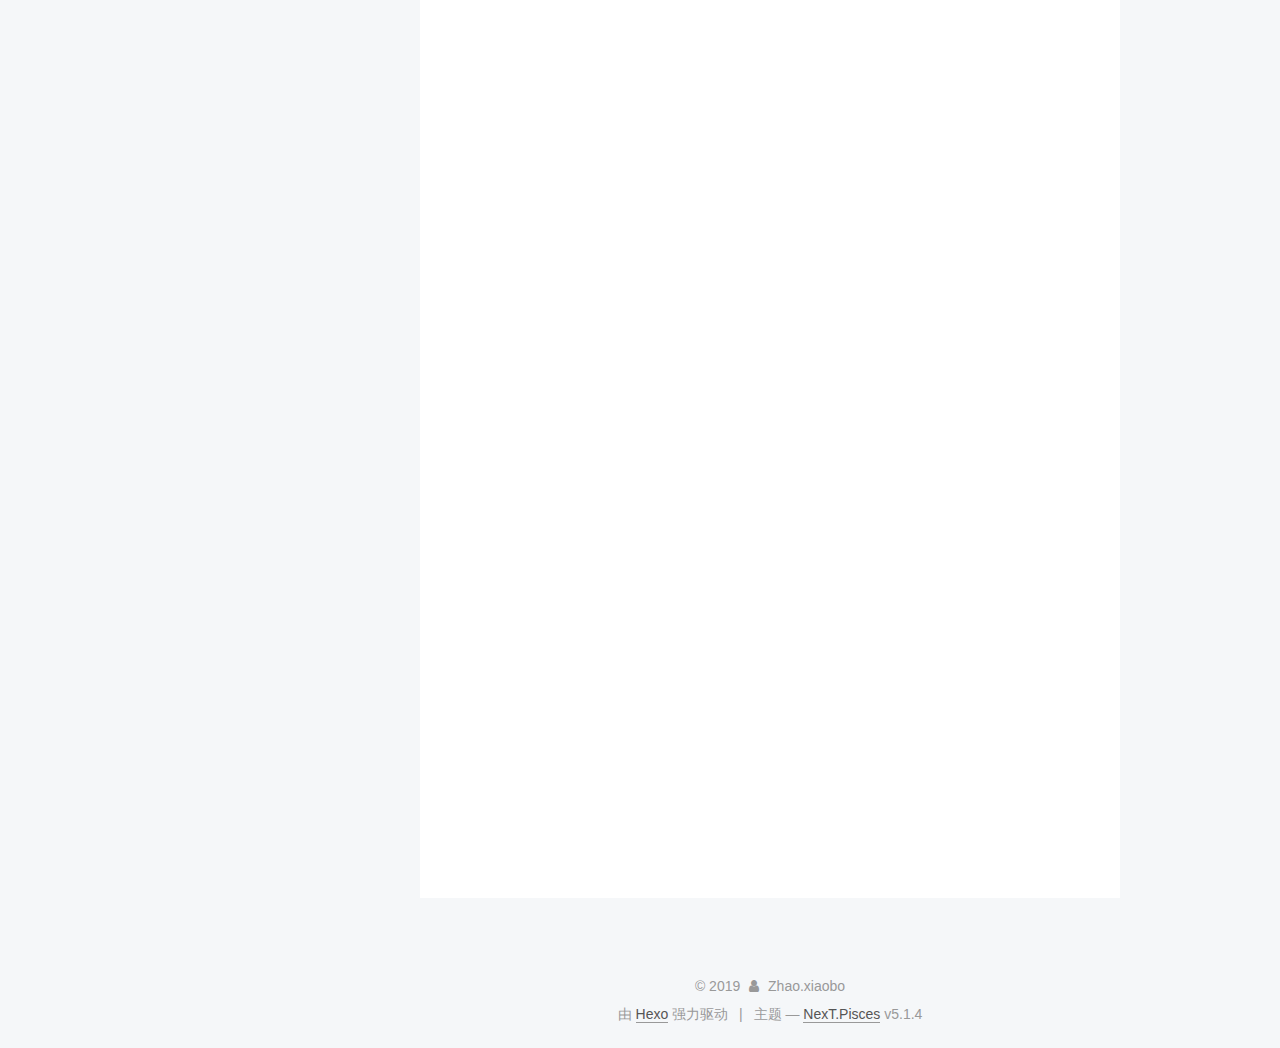
<file: 2019/01/04/IDEA使用Maven-archetype构建模板工程/index.html>
<!DOCTYPE html>



  


<html class="theme-next pisces use-motion" lang="zh-Hans">
<head><meta name="generator" content="Hexo 3.8.0">
  <meta charset="UTF-8">
<meta http-equiv="X-UA-Compatible" content="IE=edge">
<meta name="viewport" content="width=device-width, initial-scale=1, maximum-scale=1">
<meta name="theme-color" content="#222">









<meta http-equiv="Cache-Control" content="no-transform">
<meta http-equiv="Cache-Control" content="no-siteapp">
















  
  
  <link href="/lib/fancybox/source/jquery.fancybox.css?v=2.1.5" rel="stylesheet" type="text/css">







<link href="/lib/font-awesome/css/font-awesome.min.css?v=4.6.2" rel="stylesheet" type="text/css">

<link href="/css/main.css?v=5.1.4" rel="stylesheet" type="text/css">


  <link rel="apple-touch-icon" sizes="180x180" href="/images/apple-touch-icon-next.png?v=5.1.4">


  <link rel="icon" type="image/png" sizes="32x32" href="/images/favicon-32x32-next.png?v=5.1.4">


  <link rel="icon" type="image/png" sizes="16x16" href="/images/favicon-16x16-next.png?v=5.1.4">


  <link rel="mask-icon" href="/images/logo.svg?v=5.1.4" color="#222">





  <meta name="keywords" content="标签,">










<meta name="description" content="IDEA使用Maven-archetype构建模板工程官方文档参考官方文档 创建maven工程">
<meta name="keywords" content="标签">
<meta property="og:type" content="article">
<meta property="og:title" content="IDEA使用Maven-archetype构建模板工程">
<meta property="og:url" content="http://yoursite.com/2019/01/04/IDEA使用Maven-archetype构建模板工程/index.html">
<meta property="og:site_name" content="FzNl&#39;s blog">
<meta property="og:description" content="IDEA使用Maven-archetype构建模板工程官方文档参考官方文档 创建maven工程">
<meta property="og:locale" content="zh-Hans">
<meta property="og:image" content="http://yoursite.com/2019/01/04/IDEA使用Maven-archetype构建模板工程/createMavenProject.png">
<meta property="og:image" content="http://yoursite.com/2019/01/04/IDEA使用Maven-archetype构建模板工程/mavenfolder.png">
<meta property="og:image" content="http://yoursite.com/2019/01/04/IDEA使用Maven-archetype构建模板工程/javaTemplate.png">
<meta property="og:image" content="http://yoursite.com/2019/01/04/IDEA使用Maven-archetype构建模板工程/pom.png">
<meta property="og:image" content="http://yoursite.com/2019/01/04/IDEA使用Maven-archetype构建模板工程/createByTemplate.png">
<meta property="og:image" content="http://yoursite.com/2019/01/04/IDEA使用Maven-archetype构建模板工程/addProperties.png">
<meta property="og:updated_time" content="2019-01-04T06:33:02.025Z">
<meta name="twitter:card" content="summary">
<meta name="twitter:title" content="IDEA使用Maven-archetype构建模板工程">
<meta name="twitter:description" content="IDEA使用Maven-archetype构建模板工程官方文档参考官方文档 创建maven工程">
<meta name="twitter:image" content="http://yoursite.com/2019/01/04/IDEA使用Maven-archetype构建模板工程/createMavenProject.png">



<script type="text/javascript" id="hexo.configurations">
  var NexT = window.NexT || {};
  var CONFIG = {
    root: '/',
    scheme: 'Pisces',
    version: '5.1.4',
    sidebar: {"position":"left","display":"post","offset":12,"b2t":false,"scrollpercent":false,"onmobile":false},
    fancybox: true,
    tabs: true,
    motion: {"enable":true,"async":false,"transition":{"post_block":"fadeIn","post_header":"slideDownIn","post_body":"slideDownIn","coll_header":"slideLeftIn","sidebar":"slideUpIn"}},
    duoshuo: {
      userId: '0',
      author: '博主'
    },
    algolia: {
      applicationID: '',
      apiKey: '',
      indexName: '',
      hits: {"per_page":10},
      labels: {"input_placeholder":"Search for Posts","hits_empty":"We didn't find any results for the search: ${query}","hits_stats":"${hits} results found in ${time} ms"}
    }
  };
</script>



  <link rel="canonical" href="http://yoursite.com/2019/01/04/IDEA使用Maven-archetype构建模板工程/">





  <title>IDEA使用Maven-archetype构建模板工程 | FzNl's blog</title>
  








</head>

<body itemscope="" itemtype="http://schema.org/WebPage" lang="zh-Hans">

  
  
    
  

  <div class="container sidebar-position-left page-post-detail">
    <div class="headband">
	<a href="https://your-url" class="github-corner" aria-label="View source on GitHub"><svg width="80" height="80" viewbox="0 0 250 250" style="fill:#fff; color:#151513; position: absolute; top: 0; border: 0; right: 0;" aria-hidden="true"><path d="M0,0 L115,115 L130,115 L142,142 L250,250 L250,0 Z"/><path d="M128.3,109.0 C113.8,99.7 119.0,89.6 119.0,89.6 C122.0,82.7 120.5,78.6 120.5,78.6 C119.2,72.0 123.4,76.3 123.4,76.3 C127.3,80.9 125.5,87.3 125.5,87.3 C122.9,97.6 130.6,101.9 134.4,103.2" fill="currentColor" style="transform-origin: 130px 106px;" class="octo-arm"/><path d="M115.0,115.0 C114.9,115.1 118.7,116.5 119.8,115.4 L133.7,101.6 C136.9,99.2 139.9,98.4 142.2,98.6 C133.8,88.0 127.5,74.4 143.8,58.0 C148.5,53.4 154.0,51.2 159.7,51.0 C160.3,49.4 163.2,43.6 171.4,40.1 C171.4,40.1 176.1,42.5 178.8,56.2 C183.1,58.6 187.2,61.8 190.9,65.4 C194.5,69.0 197.7,73.2 200.1,77.6 C213.8,80.2 216.3,84.9 216.3,84.9 C212.7,93.1 206.9,96.0 205.4,96.6 C205.1,102.4 203.0,107.8 198.3,112.5 C181.9,128.9 168.3,122.5 157.7,114.1 C157.9,116.9 156.7,120.9 152.7,124.9 L141.0,136.5 C139.8,137.7 141.6,141.9 141.8,141.8 Z" fill="currentColor" class="octo-body"/></svg></a><style>.github-corner:hover .octo-arm{animation:octocat-wave 560ms ease-in-out}@keyframes octocat-wave{0%,100%{transform:rotate(0)}20%,60%{transform:rotate(-25deg)}40%,80%{transform:rotate(10deg)}}@media (max-width:500px){.github-corner:hover .octo-arm{animation:none}.github-corner .octo-arm{animation:octocat-wave 560ms ease-in-out}}</style>
	</div>

    <header id="header" class="header" itemscope="" itemtype="http://schema.org/WPHeader">
      <div class="header-inner"><div class="site-brand-wrapper">
  <div class="site-meta ">
    

    <div class="custom-logo-site-title">
      <a href="/" class="brand" rel="start">
        <span class="logo-line-before"><i></i></span>
        <span class="site-title">FzNl's blog</span>
        <span class="logo-line-after"><i></i></span>
      </a>
    </div>
      
        <p class="site-subtitle"></p>
      
  </div>

  <div class="site-nav-toggle">
    <button>
      <span class="btn-bar"></span>
      <span class="btn-bar"></span>
      <span class="btn-bar"></span>
    </button>
  </div>
</div>

<nav class="site-nav">
  

  
    <ul id="menu" class="menu">
      
        
        <li class="menu-item menu-item-home">
          <a href="/" rel="section">
            
              <i class="menu-item-icon fa fa-fw fa-home"></i> <br>
            
            首页
          </a>
        </li>
      
        
        <li class="menu-item menu-item-about">
          <a href="/about/" rel="section">
            
              <i class="menu-item-icon fa fa-fw fa-user"></i> <br>
            
            关于
          </a>
        </li>
      
        
        <li class="menu-item menu-item-tags">
          <a href="/tags/" rel="section">
            
              <i class="menu-item-icon fa fa-fw fa-tags"></i> <br>
            
            标签
          </a>
        </li>
      
        
        <li class="menu-item menu-item-categories">
          <a href="/categories/" rel="section">
            
              <i class="menu-item-icon fa fa-fw fa-th"></i> <br>
            
            分类
          </a>
        </li>
      
        
        <li class="menu-item menu-item-archives">
          <a href="/archives/" rel="section">
            
              <i class="menu-item-icon fa fa-fw fa-archive"></i> <br>
            
            归档
          </a>
        </li>
      

      
    </ul>
  

  
</nav>



 </div>
    </header>

    <main id="main" class="main">
      <div class="main-inner">
        <div class="content-wrap">
          <div id="content" class="content">
            

  <div id="posts" class="posts-expand">
    

  

  
  
  

  <article class="post post-type-normal" itemscope="" itemtype="http://schema.org/Article">
  
  
  
  <div class="post-block">
    <link itemprop="mainEntityOfPage" href="http://yoursite.com/2019/01/04/IDEA使用Maven-archetype构建模板工程/">

    <span hidden itemprop="author" itemscope="" itemtype="http://schema.org/Person">
      <meta itemprop="name" content="Zhao.xiaobo">
      <meta itemprop="description" content="">
      <meta itemprop="image" content="/images/avatar.gif">
    </span>

    <span hidden itemprop="publisher" itemscope="" itemtype="http://schema.org/Organization">
      <meta itemprop="name" content="FzNl's blog">
    </span>

    
      <header class="post-header">

        
        
          <h1 class="post-title" itemprop="name headline">IDEA使用Maven-archetype构建模板工程</h1>
        

        <div class="post-meta">
          <span class="post-time">
            
              <span class="post-meta-item-icon">
                <i class="fa fa-calendar-o"></i>
              </span>
              
                <span class="post-meta-item-text">发表于</span>
              
              <time title="创建于" itemprop="dateCreated datePublished" datetime="2019-01-04T14:29:44+08:00">
                2019-01-04
              </time>
            

            

            
          </span>

          

          
            
              <span class="post-comments-count">
                <span class="post-meta-divider">|</span>
                <span class="post-meta-item-icon">
                  <i class="fa fa-comment-o"></i>
                </span>
                <a href="/2019/01/04/IDEA使用Maven-archetype构建模板工程/#comments" itemprop="discussionUrl">
                  <span class="post-comments-count ds-thread-count" data-thread-key="2019/01/04/IDEA使用Maven-archetype构建模板工程/" itemprop="commentCount"></span>
                </a>
              </span>
            
          

          
          

          

          

          

        </div>
      </header>
    

    
    
    
    <div class="post-body" itemprop="articleBody">

      
      

      
        <h3 id="IDEA使用Maven-archetype构建模板工程"><a href="#IDEA使用Maven-archetype构建模板工程" class="headerlink" title="IDEA使用Maven-archetype构建模板工程"></a>IDEA使用Maven-archetype构建模板工程</h3><h4 id="官方文档参考"><a href="#官方文档参考" class="headerlink" title="官方文档参考"></a>官方文档参考</h4><p><a href="https://maven.apache.org/guides/mini/guide-creating-archetypes.html" target="_blank" rel="noopener">官方文档</a></p>
<h4 id="创建maven工程"><a href="#创建maven工程" class="headerlink" title="创建maven工程"></a>创建maven工程</h4><p><img src="/2019/01/04/IDEA使用Maven-archetype构建模板工程/createMavenProject.png" alt=""></p>
<a id="more"></a>
<p>如上图首先创建一个maven工程，然后开始进行工程配置，在resources目录下增加archetype-resources,用于放模板工程的相关资源,此外还要增加一个描述模板内容的xml文件archetype-metadata.xml，放在resources/META-INF/maven目录中，如下图所示。</p>
<p><img src="/2019/01/04/IDEA使用Maven-archetype构建模板工程/mavenfolder.png" alt=""></p>
<h4 id="配置模板工程"><a href="#配置模板工程" class="headerlink" title="配置模板工程"></a>配置模板工程</h4><p>构建自己的模板工程结构：</p>
<p><img src="/2019/01/04/IDEA使用Maven-archetype构建模板工程/javaTemplate.png" alt=""></p>
<p>archetype 默认提供 artifactId,groupId,version,package属性用于用户参数化模板中的值：例如模板工程的pom文件:</p>
<p><img src="/2019/01/04/IDEA使用Maven-archetype构建模板工程/pom.png" alt=""></p>
<p>archetype-metadata.xml 配置</p>
<pre><code>&lt;fileSet filtered=&quot;true&quot; encoding=&quot;UTF-8&quot; packaged=&quot;true&quot;&gt;
  &lt;directory&gt;src/main/java&lt;/directory&gt;
  &lt;includes&gt;
    &lt;include&gt;**/*.**&lt;/include&gt;
  &lt;/includes&gt;
&lt;/fileSet&gt;

&lt;requiredProperties&gt;
    &lt;requiredProperty key=&quot;testKey&quot;&gt;
    &lt;/requiredProperty&gt;
&lt;/requiredProperties&gt;
</code></pre><p>filtered=true时,模板开启参数替换功能，将src/main/java目录下满足include通配的所有文件中${key}替换为用户所设置的值。  </p>
<p>packaged=”true”时，在src/main/java文件夹下创建${package}结构的目录，同时将include的所有文件放置${packag}下。</p>
<p>用户可使用requiredProperties自定义属性。  </p>
<p>注意：工程模板建立空文件夹时，通过模板创建的工程会删除该文件夹，需特殊处理。</p>
<h4 id="发布，并使用其创建工程"><a href="#发布，并使用其创建工程" class="headerlink" title="发布，并使用其创建工程"></a>发布，并使用其创建工程</h4><p>在模板工程所在maven工程进行mvn clean install 发布</p>
<p>如下图，创建新工程时，勾选create from archetype，并使用 add archetype 输入自己创建的模板工程groupId等信息，并选择自己的模板工程进行创建  </p>
<p><img src="/2019/01/04/IDEA使用Maven-archetype构建模板工程/createByTemplate.png" alt=""></p>
<p>如有自定义参数可在如下页面进行添加：  </p>
<p><img src="/2019/01/04/IDEA使用Maven-archetype构建模板工程/addProperties.png" alt=""></p>
<p>同样可以使用mvn archetype:generate 来创建新工程。</p>
<h4 id="简单模板工程创建"><a href="#简单模板工程创建" class="headerlink" title="简单模板工程创建"></a>简单模板工程创建</h4><p>如果模板工程简单，同样可以使用 mvn archetype:create-from-project 命令来通过maven工程创建模板，运行后进入 target/generated-sources/archetype 目录，运行mvn install 即可。  </p>
<p>注意：使用此工程创建的模板,增加archetype时artifactId的值为原maven工程artifactId-archetype，例如：原工程artifactId为abc,现工程为abc-archetype</p>
<h4 id="删除archetype"><a href="#删除archetype" class="headerlink" title="删除archetype"></a>删除archetype</h4><p>由于idea只提供了增加archetype的界面，没有删除功能，如果需要删除则要到.IntelliJIdea2018.1\system\Maven\Indices\UserArchetypes.xml 文件内删除自定义信息</p>

      
    </div>
    
    
    

    

    

    

    <footer class="post-footer">
      
        <div class="post-tags">
          
            <a href="/tags/标签/" rel="tag"># 标签</a>
          
        </div>
      

      
      
      

      

      
      
    </footer>
  </div>
  
  
  
  </article>



    <div class="post-spread">
      
    </div>
  </div>


          </div>
          


          

  
    <div class="comments" id="comments">
      <div class="ds-thread" data-thread-key="2019/01/04/IDEA使用Maven-archetype构建模板工程/" data-title="IDEA使用Maven-archetype构建模板工程" data-url="http://yoursite.com/2019/01/04/IDEA使用Maven-archetype构建模板工程/">
      </div>
    </div>

  



        </div>
        
          
  
  <div class="sidebar-toggle">
    <div class="sidebar-toggle-line-wrap">
      <span class="sidebar-toggle-line sidebar-toggle-line-first"></span>
      <span class="sidebar-toggle-line sidebar-toggle-line-middle"></span>
      <span class="sidebar-toggle-line sidebar-toggle-line-last"></span>
    </div>
  </div>

  <aside id="sidebar" class="sidebar">
    
    <div class="sidebar-inner">

      

      
        <ul class="sidebar-nav motion-element">
          <li class="sidebar-nav-toc sidebar-nav-active" data-target="post-toc-wrap">
            文章目录
          </li>
          <li class="sidebar-nav-overview" data-target="site-overview-wrap">
            站点概览
          </li>
        </ul>
      

      <section class="site-overview-wrap sidebar-panel">
        <div class="site-overview">
          <div class="site-author motion-element" itemprop="author" itemscope="" itemtype="http://schema.org/Person">
            
              <p class="site-author-name" itemprop="name">Zhao.xiaobo</p>
              <p class="site-description motion-element" itemprop="description"></p>
          </div>

          <nav class="site-state motion-element">

            
              <div class="site-state-item site-state-posts">
              
                <a href="/archives/">
              
                  <span class="site-state-item-count">1</span>
                  <span class="site-state-item-name">日志</span>
                </a>
              </div>
            

            

            
              
              
              <div class="site-state-item site-state-tags">
                <a href="/tags/index.html">
                  <span class="site-state-item-count">1</span>
                  <span class="site-state-item-name">标签</span>
                </a>
              </div>
            

          </nav>

          

          

          
          

          
          

          

        </div>
      </section>

      
      <!--noindex-->
        <section class="post-toc-wrap motion-element sidebar-panel sidebar-panel-active">
          <div class="post-toc">

            
              
            

            
              <div class="post-toc-content"><ol class="nav"><li class="nav-item nav-level-3"><a class="nav-link" href="#IDEA使用Maven-archetype构建模板工程"><span class="nav-number">1.</span> <span class="nav-text">IDEA使用Maven-archetype构建模板工程</span></a><ol class="nav-child"><li class="nav-item nav-level-4"><a class="nav-link" href="#官方文档参考"><span class="nav-number">1.1.</span> <span class="nav-text">官方文档参考</span></a></li><li class="nav-item nav-level-4"><a class="nav-link" href="#创建maven工程"><span class="nav-number">1.2.</span> <span class="nav-text">创建maven工程</span></a></li><li class="nav-item nav-level-4"><a class="nav-link" href="#配置模板工程"><span class="nav-number">1.3.</span> <span class="nav-text">配置模板工程</span></a></li><li class="nav-item nav-level-4"><a class="nav-link" href="#发布，并使用其创建工程"><span class="nav-number">1.4.</span> <span class="nav-text">发布，并使用其创建工程</span></a></li><li class="nav-item nav-level-4"><a class="nav-link" href="#简单模板工程创建"><span class="nav-number">1.5.</span> <span class="nav-text">简单模板工程创建</span></a></li><li class="nav-item nav-level-4"><a class="nav-link" href="#删除archetype"><span class="nav-number">1.6.</span> <span class="nav-text">删除archetype</span></a></li></ol></li></ol></div>
            

          </div>
        </section>
      <!--/noindex-->
      

      

    </div>
  </aside>


        
      </div>
    </main>

    <footer id="footer" class="footer">
      <div class="footer-inner">
        <div class="copyright">&copy; <span itemprop="copyrightYear">2019</span>
  <span class="with-love">
    <i class="fa fa-user"></i>
  </span>
  <span class="author" itemprop="copyrightHolder">Zhao.xiaobo</span>

  
</div>


  <div class="powered-by">由 <a class="theme-link" target="_blank" href="https://hexo.io">Hexo</a> 强力驱动</div>



  <span class="post-meta-divider">|</span>



  <div class="theme-info">主题 &mdash; <a class="theme-link" target="_blank" href="https://github.com/iissnan/hexo-theme-next">NexT.Pisces</a> v5.1.4</div>




        







        
      </div>
    </footer>

    
      <div class="back-to-top">
        <i class="fa fa-arrow-up"></i>
        
      </div>
    

    

  </div>

  

<script type="text/javascript">
  if (Object.prototype.toString.call(window.Promise) !== '[object Function]') {
    window.Promise = null;
  }
</script>









  












  
  
    <script type="text/javascript" src="/lib/jquery/index.js?v=2.1.3"></script>
  

  
  
    <script type="text/javascript" src="/lib/fastclick/lib/fastclick.min.js?v=1.0.6"></script>
  

  
  
    <script type="text/javascript" src="/lib/jquery_lazyload/jquery.lazyload.js?v=1.9.7"></script>
  

  
  
    <script type="text/javascript" src="/lib/velocity/velocity.min.js?v=1.2.1"></script>
  

  
  
    <script type="text/javascript" src="/lib/velocity/velocity.ui.min.js?v=1.2.1"></script>
  

  
  
    <script type="text/javascript" src="/lib/fancybox/source/jquery.fancybox.pack.js?v=2.1.5"></script>
  


  


  <script type="text/javascript" src="/js/src/utils.js?v=5.1.4"></script>

  <script type="text/javascript" src="/js/src/motion.js?v=5.1.4"></script>



  
  


  <script type="text/javascript" src="/js/src/affix.js?v=5.1.4"></script>

  <script type="text/javascript" src="/js/src/schemes/pisces.js?v=5.1.4"></script>



  
  <script type="text/javascript" src="/js/src/scrollspy.js?v=5.1.4"></script>
<script type="text/javascript" src="/js/src/post-details.js?v=5.1.4"></script>



  


  <script type="text/javascript" src="/js/src/bootstrap.js?v=5.1.4"></script>



  

  
    
  

  <script type="text/javascript">
    var duoshuoQuery = {short_name:"comment"};
    (function() {
      var ds = document.createElement('script');
      ds.type = 'text/javascript';ds.async = true;
      ds.id = 'duoshuo-script';
      ds.src = (document.location.protocol == 'https:' ? 'https:' : 'http:') + '//static.duoshuo.com/embed.js';
      ds.charset = 'UTF-8';
      (document.getElementsByTagName('head')[0]
      || document.getElementsByTagName('body')[0]).appendChild(ds);
    })();
  </script>

  
    
    
    <script src="/lib/ua-parser-js/dist/ua-parser.min.js?v=0.7.9"></script>
    <script src="/js/src/hook-duoshuo.js"></script>
  


















  





  

  

  

  
  

  

  

  

</body>
</html>
</file>
<file: css/main.css>
/* normalize.css v3.0.2 | MIT License | git.io/normalize */
html {
  font-family: sans-serif; /* 1 */
  -ms-text-size-adjust: 100%; /* 2 */
  -webkit-text-size-adjust: 100%; /* 2 */
}
body {
  margin: 0;
}
article,
aside,
details,
figcaption,
figure,
footer,
header,
hgroup,
main,
menu,
nav,
section,
summary {
  display: block;
}
audio,
canvas,
progress,
video {
  display: inline-block; /* 1 */
  vertical-align: baseline; /* 2 */
}
audio:not([controls]) {
  display: none;
  height: 0;
}
[hidden],
template {
  display: none;
}
a {
  background-color: transparent;
}
a:active,
a:hover {
  outline: 0;
}
abbr[title] {
  border-bottom: 1px dotted;
}
b,
strong {
  font-weight: bold;
}
dfn {
  font-style: italic;
}
h1 {
  font-size: 2em;
  margin: 0.67em 0;
}
mark {
  background: #ff0;
  color: #000;
}
small {
  font-size: 80%;
}
sub,
sup {
  font-size: 75%;
  line-height: 0;
  position: relative;
  vertical-align: baseline;
}
sup {
  top: -0.5em;
}
sub {
  bottom: -0.25em;
}
img {
  border: 0;
}
svg:not(:root) {
  overflow: hidden;
}
figure {
  margin: 1em 40px;
}
hr {
  -moz-box-sizing: content-box;
  box-sizing: content-box;
  height: 0;
}
pre {
  overflow: auto;
}
code,
kbd,
pre,
samp {
  font-family: monospace, monospace;
  font-size: 1em;
}
button,
input,
optgroup,
select,
textarea {
  color: inherit; /* 1 */
  font: inherit; /* 2 */
  margin: 0; /* 3 */
}
button {
  overflow: visible;
}
button,
select {
  text-transform: none;
}
button,
html input[type="button"],
input[type="reset"],
input[type="submit"] {
  -webkit-appearance: button; /* 2 */
  cursor: pointer; /* 3 */
}
button[disabled],
html input[disabled] {
  cursor: default;
}
button::-moz-focus-inner,
input::-moz-focus-inner {
  border: 0;
  padding: 0;
}
input {
  line-height: normal;
}
input[type="checkbox"],
input[type="radio"] {
  box-sizing: border-box; /* 1 */
  padding: 0; /* 2 */
}
input[type="number"]::-webkit-inner-spin-button,
input[type="number"]::-webkit-outer-spin-button {
  height: auto;
}
input[type="search"] {
  -webkit-appearance: textfield; /* 1 */
  -moz-box-sizing: content-box;
  -webkit-box-sizing: content-box; /* 2 */
  box-sizing: content-box;
}
input[type="search"]::-webkit-search-cancel-button,
input[type="search"]::-webkit-search-decoration {
  -webkit-appearance: none;
}
fieldset {
  border: 1px solid #c0c0c0;
  margin: 0 2px;
  padding: 0.35em 0.625em 0.75em;
}
legend {
  border: 0; /* 1 */
  padding: 0; /* 2 */
}
textarea {
  overflow: auto;
}
optgroup {
  font-weight: bold;
}
table {
  border-collapse: collapse;
  border-spacing: 0;
}
td,
th {
  padding: 0;
}
::selection {
  background: #262a30;
  color: #fff;
}
body {
  position: relative;
  font-family: 'Lato', "PingFang SC", "Microsoft YaHei", sans-serif;
  font-size: 14px;
  line-height: 2;
  color: #555;
  background: #f5f7f9;
}
@media (max-width: 767px) {
  body {
    padding-right: 0 !important;
  }
}
@media (min-width: 768px) and (max-width: 991px) {
  body {
    padding-right: 0 !important;
  }
}
@media (min-width: 1600px) {
  body {
    font-size: 16px;
  }
}
h1,
h2,
h3,
h4,
h5,
h6 {
  margin: 0;
  padding: 0;
  font-weight: bold;
  line-height: 1.5;
  font-family: 'Lato', "PingFang SC", "Microsoft YaHei", sans-serif;
}
h2,
h3,
h4,
h5,
h6 {
  margin: 20px 0 15px;
}
h1 {
  font-size: 22px;
}
@media (max-width: 767px) {
  h1 {
    font-size: 18px;
  }
}
h2 {
  font-size: 20px;
}
@media (max-width: 767px) {
  h2 {
    font-size: 16px;
  }
}
h3 {
  font-size: 18px;
}
@media (max-width: 767px) {
  h3 {
    font-size: 14px;
  }
}
h4 {
  font-size: 16px;
}
@media (max-width: 767px) {
  h4 {
    font-size: 12px;
  }
}
h5 {
  font-size: 14px;
}
@media (max-width: 767px) {
  h5 {
    font-size: 10px;
  }
}
h6 {
  font-size: 12px;
}
@media (max-width: 767px) {
  h6 {
    font-size: 8px;
  }
}
p {
  margin: 0 0 20px 0;
}
a {
  color: #555;
  text-decoration: none;
  outline: none;
  border-bottom: 1px solid #999;
  word-wrap: break-word;
}
a:hover {
  color: #222;
  border-bottom-color: #222;
}
blockquote {
  margin: 0;
  padding: 0;
}
img {
  display: block;
  margin: auto;
  max-width: 100%;
  height: auto;
}
hr {
  margin: 40px 0;
  height: 3px;
  border: none;
  background-color: #ddd;
  background-image: repeating-linear-gradient(-45deg, #fff, #fff 4px, transparent 4px, transparent 8px);
}
blockquote {
  padding: 0 15px;
  color: #666;
  border-left: 4px solid #ddd;
}
blockquote cite::before {
  content: "-";
  padding: 0 5px;
}
dt {
  font-weight: 700;
}
dd {
  margin: 0;
  padding: 0;
}
kbd {
  border: 1px solid #ccc;
  border-radius: 0.2em;
  box-shadow: 0.1em 0.1em 0.2em rgba(0,0,0,0.1);
  background-color: #f9f9f9;
  font-family: inherit;
  background-image: -webkit-linear-gradient(top, #eee, #fff, #eee);
  padding: 0.1em 0.3em;
  white-space: nowrap;
}
.text-left {
  text-align: left;
}
.text-center {
  text-align: center;
}
.text-right {
  text-align: right;
}
.text-justify {
  text-align: justify;
}
.text-nowrap {
  white-space: nowrap;
}
.text-lowercase {
  text-transform: lowercase;
}
.text-uppercase {
  text-transform: uppercase;
}
.text-capitalize {
  text-transform: capitalize;
}
.center-block {
  display: block;
  margin-left: auto;
  margin-right: auto;
}
.clearfix:before,
.clearfix:after {
  content: " ";
  display: table;
}
.clearfix:after {
  clear: both;
}
.pullquote {
  width: 45%;
}
.pullquote.left {
  float: left;
  margin-left: 5px;
  margin-right: 10px;
}
.pullquote.right {
  float: right;
  margin-left: 10px;
  margin-right: 5px;
}
.affix.affix.affix {
  position: fixed;
}
.translation {
  margin-top: -20px;
  font-size: 14px;
  color: #999;
}
.scrollbar-measure {
  width: 100px;
  height: 100px;
  overflow: scroll;
  position: absolute;
  top: -9999px;
}
.use-motion .motion-element {
  opacity: 0;
}
table {
  margin: 20px 0;
  width: 100%;
  border-collapse: collapse;
  border-spacing: 0;
  border: 1px solid #ddd;
  font-size: 14px;
  table-layout: fixed;
  word-wrap: break-all;
}
table>tbody>tr:nth-of-type(odd) {
  background-color: #f9f9f9;
}
table>tbody>tr:hover {
  background-color: #f5f5f5;
}
caption,
th,
td {
  padding: 8px;
  text-align: left;
  vertical-align: middle;
  font-weight: normal;
}
th,
td {
  border-bottom: 3px solid #ddd;
  border-right: 1px solid #eee;
}
th {
  padding-bottom: 10px;
  font-weight: 700;
}
td {
  border-bottom-width: 1px;
}
html,
body {
  height: 100%;
}
.container {
  position: relative;
  min-height: 100%;
}
.header-inner {
  margin: 0 auto;
  padding: 100px 0 70px;
  width: 700px;
}
@media (min-width: 1600px) {
  .container .header-inner {
    width: 900px;
  }
}
.main {
  padding-bottom: 150px;
}
.main-inner {
  margin: 0 auto;
  width: 700px;
}
@media (min-width: 1600px) {
  .container .main-inner {
    width: 900px;
  }
}
.footer {
  position: absolute;
  left: 0;
  bottom: 0;
  width: 100%;
  min-height: 50px;
}
.footer-inner {
  box-sizing: border-box;
  margin: 20px auto;
  width: 700px;
}
@media (min-width: 1600px) {
  .container .footer-inner {
    width: 900px;
  }
}
pre,
.highlight {
  overflow: auto;
  margin: 20px 0;
  padding: 0;
  font-size: 13px;
  color: #c5c8c6;
  background: #1d1f21;
  line-height: 1.6;
}
pre,
code {
  font-family: consolas, Menlo, "PingFang SC", "Microsoft YaHei", monospace;
}
code {
  padding: 2px 4px;
  word-wrap: break-word;
  color: #555;
  background: #eee;
  border-radius: 3px;
  font-size: 13px;
}
pre {
  padding: 10px;
}
pre code {
  padding: 0;
  color: #c5c8c6;
  background: none;
  text-shadow: none;
}
.highlight {
  border-radius: 1px;
}
.highlight pre {
  border: none;
  margin: 0;
  padding: 10px 0;
}
.highlight table {
  margin: 0;
  width: auto;
  border: none;
}
.highlight td {
  border: none;
  padding: 0;
}
.highlight figcaption {
  font-size: 1em;
  color: #c5c8c6;
  line-height: 1em;
  margin-bottom: 1em;
}
.highlight figcaption:before,
.highlight figcaption:after {
  content: " ";
  display: table;
}
.highlight figcaption:after {
  clear: both;
}
.highlight figcaption a {
  float: right;
  color: #c5c8c6;
}
.highlight figcaption a:hover {
  border-bottom-color: #c5c8c6;
}
.highlight .gutter pre {
  padding-left: 10px;
  padding-right: 10px;
  color: #888f96;
  text-align: right;
  background-color: #000;
}
.highlight .code pre {
  width: 100%;
  padding-left: 10px;
  padding-right: 10px;
  background-color: #1d1f21;
}
.highlight .line {
  height: 20px;
}
.gutter {
  -webkit-user-select: none;
  -moz-user-select: none;
  -ms-user-select: none;
  user-select: none;
}
.gist table {
  width: auto;
}
.gist table td {
  border: none;
}
pre .deletion {
  background: #008000;
}
pre .addition {
  background: #800000;
}
pre .meta {
  color: #b294bb;
}
pre .comment {
  color: #969896;
}
pre .variable,
pre .attribute,
pre .tag,
pre .regexp,
pre .ruby .constant,
pre .xml .tag .title,
pre .xml .pi,
pre .xml .doctype,
pre .html .doctype,
pre .css .id,
pre .css .class,
pre .css .pseudo {
  color: #c66;
}
pre .number,
pre .preprocessor,
pre .built_in,
pre .literal,
pre .params,
pre .constant,
pre .command {
  color: #de935f;
}
pre .ruby .class .title,
pre .css .rules .attribute,
pre .string,
pre .value,
pre .inheritance,
pre .header,
pre .ruby .symbol,
pre .xml .cdata,
pre .special,
pre .number,
pre .formula {
  color: #b5bd68;
}
pre .title,
pre .css .hexcolor {
  color: #8abeb7;
}
pre .function,
pre .python .decorator,
pre .python .title,
pre .ruby .function .title,
pre .ruby .title .keyword,
pre .perl .sub,
pre .javascript .title,
pre .coffeescript .title {
  color: #81a2be;
}
pre .keyword,
pre .javascript .function {
  color: #b294bb;
}
.full-image.full-image.full-image.full-image {
  border: none;
  max-width: 100%;
  width: auto;
  margin: 20px auto 25px;
}
@media (min-width: 992px) {
  .full-image.full-image.full-image.full-image {
    max-width: none;
    width: 118%;
    margin: 0 -9%;
  }
}
.blockquote-center,
.page-home .post-type-quote blockquote,
.page-post-detail .post-type-quote blockquote {
  position: relative;
  margin: 40px 0;
  padding: 0;
  border-left: none;
  text-align: center;
}
.blockquote-center::before,
.page-home .post-type-quote blockquote::before,
.page-post-detail .post-type-quote blockquote::before,
.blockquote-center::after,
.page-home .post-type-quote blockquote::after,
.page-post-detail .post-type-quote blockquote::after {
  position: absolute;
  content: ' ';
  display: block;
  width: 100%;
  height: 24px;
  opacity: 0.2;
  background-repeat: no-repeat;
  background-position: 0 -6px;
  background-size: 22px 22px;
}
.blockquote-center::before,
.page-home .post-type-quote blockquote::before,
.page-post-detail .post-type-quote blockquote::before {
  top: -20px;
  background-image: url("../images/quote-l.svg");
  border-top: 1px solid #ccc;
}
.blockquote-center::after,
.page-home .post-type-quote blockquote::after,
.page-post-detail .post-type-quote blockquote::after {
  bottom: -20px;
  background-image: url("../images/quote-r.svg");
  border-bottom: 1px solid #ccc;
  background-position: 100% 8px;
}
.blockquote-center p,
.page-home .post-type-quote blockquote p,
.page-post-detail .post-type-quote blockquote p,
.blockquote-center div,
.page-home .post-type-quote blockquote div,
.page-post-detail .post-type-quote blockquote div {
  text-align: center;
}
.post .post-body .group-picture img {
  box-sizing: border-box;
  padding: 0 3px;
  border: none;
}
.post .group-picture-row {
  overflow: hidden;
  margin-top: 6px;
}
.post .group-picture-row:first-child {
  margin-top: 0;
}
.post .group-picture-column {
  float: left;
}
.page-post-detail .post-body .group-picture-column {
  float: none;
  margin-top: 10px;
  width: auto !important;
}
.page-post-detail .post-body .group-picture-column img {
  margin: 0 auto;
}
.page-archive .group-picture-container {
  overflow: hidden;
}
.page-archive .group-picture-row {
  float: left;
}
.page-archive .group-picture-row:first-child {
  margin-top: 6px;
}
.page-archive .group-picture-column {
  max-width: 150px;
  max-height: 150px;
}
.post-body .note {
  position: relative;
  padding: 15px;
  margin-bottom: 20px;
  border: 1px solid #eee;
  border-left-width: 5px;
  border-radius: 3px;
}
.post-body .note h2,
.post-body .note h3,
.post-body .note h4,
.post-body .note h5,
.post-body .note h6 {
  margin-top: 0;
  margin-bottom: 0;
  border-bottom: initial;
  padding-top: 0 !important;
}
.post-body .note p:first-child,
.post-body .note ul:first-child,
.post-body .note ol:first-child,
.post-body .note table:first-child,
.post-body .note pre:first-child,
.post-body .note blockquote:first-child {
  margin-top: 0;
}
.post-body .note p:last-child,
.post-body .note ul:last-child,
.post-body .note ol:last-child,
.post-body .note table:last-child,
.post-body .note pre:last-child,
.post-body .note blockquote:last-child {
  margin-bottom: 0;
}
.post-body .note.default {
  border-left-color: #777;
}
.post-body .note.default h2,
.post-body .note.default h3,
.post-body .note.default h4,
.post-body .note.default h5,
.post-body .note.default h6 {
  color: #777;
}
.post-body .note.primary {
  border-left-color: #6f42c1;
}
.post-body .note.primary h2,
.post-body .note.primary h3,
.post-body .note.primary h4,
.post-body .note.primary h5,
.post-body .note.primary h6 {
  color: #6f42c1;
}
.post-body .note.info {
  border-left-color: #428bca;
}
.post-body .note.info h2,
.post-body .note.info h3,
.post-body .note.info h4,
.post-body .note.info h5,
.post-body .note.info h6 {
  color: #428bca;
}
.post-body .note.success {
  border-left-color: #5cb85c;
}
.post-body .note.success h2,
.post-body .note.success h3,
.post-body .note.success h4,
.post-body .note.success h5,
.post-body .note.success h6 {
  color: #5cb85c;
}
.post-body .note.warning {
  border-left-color: #f0ad4e;
}
.post-body .note.warning h2,
.post-body .note.warning h3,
.post-body .note.warning h4,
.post-body .note.warning h5,
.post-body .note.warning h6 {
  color: #f0ad4e;
}
.post-body .note.danger {
  border-left-color: #d9534f;
}
.post-body .note.danger h2,
.post-body .note.danger h3,
.post-body .note.danger h4,
.post-body .note.danger h5,
.post-body .note.danger h6 {
  color: #d9534f;
}
.post-body .label {
  display: inline;
  padding: 0 2px;
  white-space: nowrap;
}
.post-body .label.default {
  background-color: #f0f0f0;
}
.post-body .label.primary {
  background-color: #efe6f7;
}
.post-body .label.info {
  background-color: #e5f2f8;
}
.post-body .label.success {
  background-color: #e7f4e9;
}
.post-body .label.warning {
  background-color: #fcf6e1;
}
.post-body .label.danger {
  background-color: #fae8eb;
}
.post-body .tabs {
  position: relative;
  display: block;
  margin-bottom: 20px;
  padding-top: 10px;
}
.post-body .tabs ul.nav-tabs {
  margin: 0;
  padding: 0;
  display: flex;
  margin-bottom: -1px;
}
@media (max-width: 413px) {
  .post-body .tabs ul.nav-tabs {
    display: block;
    margin-bottom: 5px;
  }
}
.post-body .tabs ul.nav-tabs li.tab {
  list-style-type: none !important;
  margin: 0 0.25em 0 0;
  border-top: 3px solid transparent;
  border-left: 1px solid transparent;
  border-right: 1px solid transparent;
}
@media (max-width: 413px) {
  .post-body .tabs ul.nav-tabs li.tab {
    margin: initial;
    border-top: 1px solid transparent;
    border-left: 3px solid transparent;
    border-right: 1px solid transparent;
    border-bottom: 1px solid transparent;
  }
}
.post-body .tabs ul.nav-tabs li.tab a {
  outline: 0;
  border-bottom: initial;
  display: block;
  line-height: 1.8em;
  padding: 0.25em 0.75em;
  transition-duration: 0.2s;
  transition-timing-function: ease-out;
  transition-delay: 0s;
}
.post-body .tabs ul.nav-tabs li.tab a i {
  width: 1.285714285714286em;
}
.post-body .tabs ul.nav-tabs li.tab.active {
  border-top: 3px solid #fc6423;
  border-left: 1px solid #ddd;
  border-right: 1px solid #ddd;
  background-color: #fff;
}
@media (max-width: 413px) {
  .post-body .tabs ul.nav-tabs li.tab.active {
    border-top: 1px solid #ddd;
    border-left: 3px solid #fc6423;
    border-right: 1px solid #ddd;
    border-bottom: 1px solid #ddd;
  }
}
.post-body .tabs ul.nav-tabs li.tab.active a {
  cursor: default;
  color: #555;
}
.post-body .tabs .tab-content {
  background-color: #fff;
}
.post-body .tabs .tab-content .tab-pane {
  border: 1px solid #ddd;
  padding: 20px 20px 0 20px;
}
.post-body .tabs .tab-content .tab-pane:not(.active) {
  display: none !important;
}
.post-body .tabs .tab-content .tab-pane.active {
  display: block !important;
}
.btn {
  display: inline-block;
  padding: 0 20px;
  font-size: 14px;
  color: #555;
  background: #fff;
  border: 2px solid #555;
  text-decoration: none;
  border-radius: 2px;
  transition-property: background-color;
  transition-duration: 0.2s;
  transition-timing-function: ease-in-out;
  transition-delay: 0s;
  line-height: 2;
}
.btn:hover {
  border-color: #222;
  color: #fff;
  background: #222;
}
.btn +.btn {
  margin: 0 0 8px 8px;
}
.btn .fa-fw {
  width: 1.285714285714286em;
  text-align: left;
}
.btn-bar {
  display: block;
  width: 22px;
  height: 2px;
  background: #555;
  border-radius: 1px;
}
.btn-bar+.btn-bar {
  margin-top: 4px;
}
.pagination {
  margin: 120px 0 40px;
  text-align: center;
  border-top: 1px solid #eee;
}
.page-number-basic,
.pagination .prev,
.pagination .next,
.pagination .page-number,
.pagination .space {
  display: inline-block;
  position: relative;
  top: -1px;
  margin: 0 10px;
  padding: 0 11px;
}
@media (max-width: 767px) {
  .page-number-basic,
  .pagination .prev,
  .pagination .next,
  .pagination .page-number,
  .pagination .space {
    margin: 0 5px;
  }
}
.pagination .prev,
.pagination .next,
.pagination .page-number {
  border-bottom: 0;
  border-top: 1px solid #eee;
  transition-property: border-color;
  transition-duration: 0.2s;
  transition-timing-function: ease-in-out;
  transition-delay: 0s;
}
.pagination .prev:hover,
.pagination .next:hover,
.pagination .page-number:hover {
  border-top-color: #222;
}
.pagination .space {
  padding: 0;
  margin: 0;
}
.pagination .prev {
  margin-left: 0;
}
.pagination .next {
  margin-right: 0;
}
.pagination .page-number.current {
  color: #fff;
  background: #ccc;
  border-top-color: #ccc;
}
@media (max-width: 767px) {
  .pagination {
    border-top: none;
  }
  .pagination .prev,
  .pagination .next,
  .pagination .page-number {
    margin-bottom: 10px;
    border-top: 0;
    border-bottom: 1px solid #eee;
    padding: 0 10px;
  }
  .pagination .prev:hover,
  .pagination .next:hover,
  .pagination .page-number:hover {
    border-bottom-color: #222;
  }
}
.comments {
  margin: 60px 20px 0;
}
.tag-cloud {
  text-align: center;
}
.tag-cloud a {
  display: inline-block;
  margin: 10px;
}
.back-to-top {
  box-sizing: border-box;
  position: fixed;
  bottom: -100px;
  right: 30px;
  z-index: 1050;
  padding: 0 6px;
  width: 24px;
  background: #222;
  font-size: 12px;
  opacity: 0.6;
  color: #fff;
  cursor: pointer;
  text-align: center;
  -webkit-transform: translateZ(0);
  transition-property: bottom;
  transition-duration: 0.2s;
  transition-timing-function: ease-in-out;
  transition-delay: 0s;
}
@media (min-width: 768px) and (max-width: 991px) {
  .back-to-top {
    display: none !important;
  }
}
@media (max-width: 767px) {
  .back-to-top {
    display: none !important;
  }
}
.back-to-top.back-to-top-on {
  bottom: 30px;
}
.header {
  background: transparent;
}
.header-inner {
  position: relative;
}
.headband {
  height: 3px;
  background: #222;
}
.site-meta {
  margin: 0;
  text-align: center;
}
@media (max-width: 767px) {
  .site-meta {
    text-align: center;
  }
}
.brand {
  position: relative;
  display: inline-block;
  padding: 0 40px;
  color: #fff;
  background: #222;
  border-bottom: none;
}
.brand:hover {
  color: #fff;
}
.logo {
  display: inline-block;
  margin-right: 5px;
  line-height: 36px;
  vertical-align: top;
}
.site-title {
  display: inline-block;
  vertical-align: top;
  line-height: 36px;
  font-size: 20px;
  font-weight: normal;
  font-family: 'Lato', "PingFang SC", "Microsoft YaHei", sans-serif;
}
.site-subtitle {
  margin-top: 10px;
  font-size: 13px;
  color: #ddd;
}
.use-motion .brand {
  opacity: 0;
}
.use-motion .logo,
.use-motion .site-title,
.use-motion .site-subtitle {
  opacity: 0;
  position: relative;
  top: -10px;
}
.site-nav-toggle {
  display: none;
  position: absolute;
  top: 10px;
  left: 10px;
}
@media (max-width: 767px) {
  .site-nav-toggle {
    display: block;
  }
}
.site-nav-toggle button {
  margin-top: 2px;
  padding: 9px 10px;
  background: transparent;
  border: none;
}
@media (max-width: 767px) {
  .site-nav {
    display: none;
    margin: 0 -10px;
    padding: 0 10px;
    clear: both;
    border-top: 1px solid #ddd;
  }
}
@media (min-width: 768px) and (max-width: 991px) {
  .site-nav {
    display: block !important;
  }
}
@media (min-width: 992px) {
  .site-nav {
    display: block !important;
  }
}
.menu {
  margin-top: 20px;
  padding-left: 0;
  text-align: center;
}
.menu .menu-item {
  display: inline-block;
  margin: 0 10px;
  list-style: none;
}
@media screen and (max-width: 767px) {
  .menu .menu-item {
    margin-top: 10px;
  }
}
.menu .menu-item a {
  display: block;
  font-size: 13px;
  line-height: inherit;
  border-bottom: 1px solid transparent;
  transition-property: border-color;
  transition-duration: 0.2s;
  transition-timing-function: ease-in-out;
  transition-delay: 0s;
}
.menu .menu-item a:hover,
.menu-item-active a {
  border-bottom-color: #222;
}
.menu .menu-item .fa {
  margin-right: 5px;
}
.use-motion .menu-item {
  opacity: 0;
}
.post-body {
  font-family: 'Lato', "PingFang SC", "Microsoft YaHei", sans-serif;
}
@media (max-width: 767px) {
  .post-body {
    word-break: break-word;
  }
}
.post-body .fancybox img {
  display: block !important;
  margin: 0 auto;
  cursor: pointer;
  cursor: zoom-in;
  cursor: -webkit-zoom-in;
}
.post-body .image-caption,
.post-body .figure .caption {
  margin: -20px auto 15px;
  text-align: center;
  font-size: 14px;
  color: #999;
  font-weight: bold;
  line-height: 1;
}
.post-sticky-flag {
  display: inline-block;
  font-size: 16px;
  -ms-transform: rotate(30deg);
  -webkit-transform: rotate(30deg);
  -moz-transform: rotate(30deg);
  -ms-transform: rotate(30deg);
  -o-transform: rotate(30deg);
  transform: rotate(30deg);
}
.use-motion .post-block,
.use-motion .pagination,
.use-motion .comments {
  opacity: 0;
}
.use-motion .post-header {
  opacity: 0;
}
.use-motion .post-body {
  opacity: 0;
}
.use-motion .collection-title {
  opacity: 0;
}
.posts-expand {
  padding-top: 40px;
}
@media (max-width: 767px) {
  .posts-expand {
    margin: 0 20px;
  }
  .post-body pre .gutter pre {
    padding-right: 10px;
  }
  .post-body .highlight {
    margin-left: 0px;
    margin-right: 0px;
    padding: 0;
  }
  .post-body .highlight .gutter pre {
    padding-right: 10px;
  }
}
@media (min-width: 992px) {
  .posts-expand .post-body {
    text-align: justify;
  }
}
.posts-expand .post-body h2,
.posts-expand .post-body h3,
.posts-expand .post-body h4,
.posts-expand .post-body h5,
.posts-expand .post-body h6 {
  padding-top: 10px;
}
.posts-expand .post-body h2 .header-anchor,
.posts-expand .post-body h3 .header-anchor,
.posts-expand .post-body h4 .header-anchor,
.posts-expand .post-body h5 .header-anchor,
.posts-expand .post-body h6 .header-anchor {
  float: right;
  margin-left: 10px;
  color: #ccc;
  border-bottom-style: none;
  visibility: hidden;
}
.posts-expand .post-body h2 .header-anchor:hover,
.posts-expand .post-body h3 .header-anchor:hover,
.posts-expand .post-body h4 .header-anchor:hover,
.posts-expand .post-body h5 .header-anchor:hover,
.posts-expand .post-body h6 .header-anchor:hover {
  color: inherit;
}
.posts-expand .post-body h2:hover .header-anchor,
.posts-expand .post-body h3:hover .header-anchor,
.posts-expand .post-body h4:hover .header-anchor,
.posts-expand .post-body h5:hover .header-anchor,
.posts-expand .post-body h6:hover .header-anchor {
  visibility: visible;
}
.posts-expand .post-body ul li {
  list-style: circle;
}
.posts-expand .post-body img {
  box-sizing: border-box;
  margin: auto;
  padding: 3px;
  border: 1px solid #ddd;
}
.posts-expand .post-body .fancybox img {
  margin: 0 auto 25px;
}
@media (max-width: 767px) {
  .posts-collapse {
    margin: 0 20px;
  }
  .posts-collapse .post-title,
  .posts-collapse .post-meta {
    display: block;
    width: auto;
    text-align: left;
  }
}
.posts-collapse {
  position: relative;
  z-index: 1010;
  margin-left: 55px;
}
.posts-collapse::after {
  content: " ";
  position: absolute;
  top: 20px;
  left: 0;
  margin-left: -2px;
  width: 4px;
  height: 100%;
  background: #f5f5f5;
  z-index: -1;
}
@media (max-width: 767px) {
  .posts-collapse {
    margin: 0 20px;
  }
}
.posts-collapse .collection-title {
  position: relative;
  margin: 60px 0;
}
.posts-collapse .collection-title h1,
.posts-collapse .collection-title h2 {
  margin-left: 20px;
}
.posts-collapse .collection-title small {
  color: #bbb;
  margin-left: 5px;
}
.posts-collapse .collection-title::before {
  content: " ";
  position: absolute;
  left: 0;
  top: 50%;
  margin-left: -4px;
  margin-top: -4px;
  width: 8px;
  height: 8px;
  background: #bbb;
  border-radius: 50%;
}
.posts-collapse .post {
  margin: 30px 0;
}
.posts-collapse .post-header {
  position: relative;
  transition-duration: 0.2s;
  transition-timing-function: ease-in-out;
  transition-delay: 0s;
  transition-property: border;
  border-bottom: 1px dashed #ccc;
}
.posts-collapse .post-header::before {
  content: " ";
  position: absolute;
  left: 0;
  top: 12px;
  width: 6px;
  height: 6px;
  margin-left: -4px;
  background: #bbb;
  border-radius: 50%;
  border: 1px solid #fff;
  transition-duration: 0.2s;
  transition-timing-function: ease-in-out;
  transition-delay: 0s;
  transition-property: background;
}
.posts-collapse .post-header:hover {
  border-bottom-color: #666;
}
.posts-collapse .post-header:hover::before {
  background: #222;
}
.posts-collapse .post-meta {
  position: absolute;
  font-size: 12px;
  left: 20px;
  top: 5px;
}
.posts-collapse .post-comments-count {
  display: none;
}
.posts-collapse .post-title {
  margin-left: 60px;
  font-size: 16px;
  font-weight: normal;
  line-height: inherit;
}
.posts-collapse .post-title::after {
  margin-left: 3px;
  opacity: 0.6;
}
.posts-collapse .post-title a {
  color: #666;
  border-bottom: none;
}
.page-home .post-type-quote .post-header,
.page-post-detail .post-type-quote .post-header,
.page-home .post-type-quote .post-tags,
.page-post-detail .post-type-quote .post-tags {
  display: none;
}
.posts-expand .post-title {
  text-align: center;
  word-break: break-word;
  font-weight: 400;
}
.posts-expand .post-title-link {
  display: inline-block;
  position: relative;
  color: #555;
  border-bottom: none;
  line-height: 1.2;
  vertical-align: top;
}
.posts-expand .post-title-link::before {
  content: "";
  position: absolute;
  width: 100%;
  height: 2px;
  bottom: 0;
  left: 0;
  background-color: #000;
  visibility: hidden;
  -webkit-transform: scaleX(0);
  -moz-transform: scaleX(0);
  -ms-transform: scaleX(0);
  -o-transform: scaleX(0);
  transform: scaleX(0);
  transition-duration: 0.2s;
  transition-timing-function: ease-in-out;
  transition-delay: 0s;
}
.posts-expand .post-title-link:hover::before {
  visibility: visible;
  -webkit-transform: scaleX(1);
  -moz-transform: scaleX(1);
  -ms-transform: scaleX(1);
  -o-transform: scaleX(1);
  transform: scaleX(1);
}
.posts-expand .post-title-link .fa {
  font-size: 16px;
}
.posts-expand .post-meta {
  margin: 3px 0 60px 0;
  color: #999;
  font-family: 'Lato', "PingFang SC", "Microsoft YaHei", sans-serif;
  font-size: 12px;
  text-align: center;
}
.posts-expand .post-meta .post-category-list {
  display: inline-block;
  margin: 0;
  padding: 3px;
}
.posts-expand .post-meta .post-category-list-link {
  color: #999;
}
.posts-expand .post-meta .post-description {
  font-size: 14px;
  margin-top: 2px;
}
.post-meta-divider {
  margin: 0 0.5em;
}
.post-meta-item-icon {
  margin-right: 3px;
}
@media (min-width: 768px) and (max-width: 991px) {
  .post-meta-item-icon {
    display: inline-block;
  }
}
@media (max-width: 767px) {
  .post-meta-item-icon {
    display: inline-block;
  }
}
@media (min-width: 768px) and (max-width: 991px) {
  .post-meta-item-text {
    display: none;
  }
}
@media (max-width: 767px) {
  .post-meta-item-text {
    display: none;
  }
}
@media (max-width: 767px) {
  .posts-expand .post-comments-count {
    display: none;
  }
}
.post-button {
  margin-top: 40px;
}
.posts-expand .post-tags {
  margin-top: 40px;
  text-align: center;
}
.posts-expand .post-tags a {
  display: inline-block;
  margin-right: 10px;
  font-size: 13px;
}
.post-nav {
  display: table;
  margin-top: 15px;
  width: 100%;
  border-top: 1px solid #eee;
}
.post-nav-divider {
  display: table-cell;
  width: 10%;
}
.post-nav-item {
  display: table-cell;
  padding: 10px 0 0 0;
  width: 45%;
  vertical-align: top;
}
.post-nav-item a {
  position: relative;
  display: block;
  line-height: 25px;
  font-size: 14px;
  color: #555;
  border-bottom: none;
}
.post-nav-item a:hover {
  color: #222;
  border-bottom: none;
}
.post-nav-item a:active {
  top: 2px;
}
.post-nav-item .fa {
  position: absolute;
  top: 8px;
  left: 0;
  font-size: 12px;
}
.post-nav-next a {
  padding-left: 15px;
}
.post-nav-prev {
  text-align: right;
}
.post-nav-prev a {
  padding-right: 15px;
}
.post-nav-prev .fa {
  right: 0;
  left: auto;
}
.posts-expand .post-eof {
  display: block;
  margin: 80px auto 60px;
  width: 8%;
  height: 1px;
  background: #ccc;
  text-align: center;
}
.post:last-child .post-eof.post-eof.post-eof {
  display: none;
}
.post-gallery {
  display: table;
  table-layout: fixed;
  width: 100%;
  border-collapse: separate;
}
.post-gallery-row {
  display: table-row;
}
.post-gallery .post-gallery-img {
  display: table-cell;
  text-align: center;
  vertical-align: middle;
  border: none;
}
.post-gallery .post-gallery-img img {
  max-width: 100%;
  max-height: 100%;
  border: none;
}
.fancybox-close,
.fancybox-close:hover {
  border: none;
}
.rtl.post-body p,
.rtl.post-body a,
.rtl.post-body h1,
.rtl.post-body h2,
.rtl.post-body h3,
.rtl.post-body h4,
.rtl.post-body h5,
.rtl.post-body h6,
.rtl.post-body li,
.rtl.post-body ul,
.rtl.post-body ol {
  direction: rtl;
  font-family: UKIJ Ekran;
}
.rtl.post-title {
  font-family: UKIJ Ekran;
}
.sidebar {
  position: fixed;
  right: 0;
  top: 0;
  bottom: 0;
  width: 0;
  z-index: 1040;
  box-shadow: inset 0 2px 6px #000;
  background: #222;
  -webkit-transform: translateZ(0);
}
.sidebar a {
  color: #999;
  border-bottom-color: #555;
}
.sidebar a:hover {
  color: #eee;
}
@media (min-width: 768px) and (max-width: 991px) {
  .sidebar {
    display: none !important;
  }
}
@media (max-width: 767px) {
  .sidebar {
    display: none !important;
  }
}
.sidebar-inner {
  position: relative;
  padding: 20px 10px;
  color: #999;
  text-align: center;
}
.site-overview-wrap {
  overflow: hidden;
}
.site-overview {
  overflow-y: auto;
  overflow-x: hidden;
}
.sidebar-toggle {
  position: fixed;
  right: 30px;
  bottom: 45px;
  width: 14px;
  height: 14px;
  padding: 5px;
  background: #222;
  line-height: 0;
  z-index: 1050;
  cursor: pointer;
  -webkit-transform: translateZ(0);
}
@media (min-width: 768px) and (max-width: 991px) {
  .sidebar-toggle {
    display: none !important;
  }
}
@media (max-width: 767px) {
  .sidebar-toggle {
    display: none !important;
  }
}
.sidebar-toggle-line {
  position: relative;
  display: inline-block;
  vertical-align: top;
  height: 2px;
  width: 100%;
  background: #fff;
  margin-top: 3px;
}
.sidebar-toggle-line:first-child {
  margin-top: 0;
}
.site-author-image {
  display: block;
  margin: 0 auto;
  padding: 2px;
  max-width: 120px;
  height: auto;
  border: 1px solid #eee;
}
.site-author-name {
  margin: 0;
  text-align: center;
  color: #222;
  font-weight: 600;
}
.site-description {
  margin-top: 0;
  text-align: center;
  font-size: 13px;
  color: #999;
}
.site-state {
  overflow: hidden;
  line-height: 1.4;
  white-space: nowrap;
  text-align: center;
}
.site-state-item {
  display: inline-block;
  padding: 0 15px;
  border-left: 1px solid #eee;
}
.site-state-item:first-child {
  border-left: none;
}
.site-state-item a {
  border-bottom: none;
}
.site-state-item-count {
  display: block;
  text-align: center;
  color: inherit;
  font-weight: 600;
  font-size: 16px;
}
.site-state-item-name {
  font-size: 13px;
  color: #999;
}
.feed-link {
  margin-top: 20px;
}
.feed-link a {
  display: inline-block;
  padding: 0 15px;
  color: #fc6423;
  border: 1px solid #fc6423;
  border-radius: 4px;
}
.feed-link a i {
  color: #fc6423;
  font-size: 14px;
}
.feed-link a:hover {
  color: #fff;
  background: #fc6423;
}
.feed-link a:hover i {
  color: #fff;
}
.links-of-author {
  margin-top: 20px;
}
.links-of-author a {
  display: inline-block;
  vertical-align: middle;
  margin-right: 10px;
  margin-bottom: 10px;
  border-bottom-color: #555;
  font-size: 13px;
}
.links-of-author a:before {
  display: inline-block;
  vertical-align: middle;
  margin-right: 3px;
  content: " ";
  width: 4px;
  height: 4px;
  border-radius: 50%;
  background: #fce70e;
}
.links-of-blogroll {
  font-size: 13px;
}
.links-of-blogroll-title {
  margin-top: 20px;
  font-size: 14px;
  font-weight: 600;
}
.links-of-blogroll-list {
  margin: 0;
  padding: 0;
  list-style: none;
}
.links-of-blogroll-item {
  padding: 2px 10px;
}
.links-of-blogroll-item a {
  max-width: 280px;
  box-sizing: border-box;
  display: inline-block;
  overflow: hidden;
  white-space: nowrap;
  text-overflow: ellipsis;
}
.sidebar-nav {
  margin: 0 0 20px;
  padding-left: 0;
}
.sidebar-nav li {
  display: inline-block;
  cursor: pointer;
  border-bottom: 1px solid transparent;
  font-size: 14px;
  color: #555;
}
.sidebar-nav li:hover {
  color: #fc6423;
}
.page-post-detail .sidebar-nav-toc {
  padding: 0 5px;
}
.page-post-detail .sidebar-nav-overview {
  margin-left: 10px;
}
.sidebar-nav .sidebar-nav-active {
  color: #fc6423;
  border-bottom-color: #fc6423;
}
.sidebar-nav .sidebar-nav-active:hover {
  color: #fc6423;
}
.sidebar-panel {
  display: none;
}
.sidebar-panel-active {
  display: block;
}
.post-toc-empty {
  font-size: 14px;
  color: #666;
}
.post-toc-wrap {
  overflow: hidden;
}
.post-toc {
  overflow: auto;
}
.post-toc ol {
  margin: 0;
  padding: 0 2px 5px 10px;
  text-align: left;
  list-style: none;
  font-size: 14px;
}
.post-toc ol > ol {
  padding-left: 0;
}
.post-toc ol a {
  transition-duration: 0.2s;
  transition-timing-function: ease-in-out;
  transition-delay: 0s;
  transition-property: all;
  color: #666;
  border-bottom-color: #ccc;
}
.post-toc ol a:hover {
  color: #000;
  border-bottom-color: #000;
}
.post-toc .nav-item {
  overflow: hidden;
  text-overflow: ellipsis;
  text-align: justify;
  white-space: nowrap;
  line-height: 1.8;
}
.post-toc .nav .nav-child {
  display: none;
}
.post-toc .nav .active > .nav-child {
  display: block;
}
.post-toc .nav .active-current > .nav-child {
  display: block;
}
.post-toc .nav .active-current > .nav-child > .nav-item {
  display: block;
}
.post-toc .nav .active > a {
  color: #fc6423;
  border-bottom-color: #fc6423;
}
.post-toc .nav .active-current > a {
  color: #fc6423;
}
.post-toc .nav .active-current > a:hover {
  color: #fc6423;
}
.footer {
  font-size: 14px;
  color: #999;
}
.footer img {
  border: none;
}
.footer-inner {
  text-align: center;
}
.with-love {
  display: inline-block;
  margin: 0 5px;
}
.powered-by,
.theme-info {
  display: inline-block;
}
.cc-license {
  margin-top: 10px;
  text-align: center;
}
.cc-license .cc-opacity {
  opacity: 0.7;
  border-bottom: none;
}
.cc-license .cc-opacity:hover {
  opacity: 0.9;
}
.cc-license img {
  display: inline-block;
}
.theme-next #ds-thread #ds-reset {
  color: #555;
}
.theme-next #ds-thread #ds-reset .ds-replybox {
  margin-bottom: 30px;
}
.theme-next #ds-thread #ds-reset .ds-replybox .ds-avatar,
.theme-next #ds-reset .ds-avatar img {
  box-shadow: none;
}
.theme-next #ds-thread #ds-reset .ds-textarea-wrapper {
  border-color: #c7d4e1;
  background: none;
  border-top-right-radius: 3px;
  border-top-left-radius: 3px;
}
.theme-next #ds-thread #ds-reset .ds-textarea-wrapper textarea {
  height: 60px;
}
.theme-next #ds-reset .ds-rounded-top {
  border-radius: 0;
}
.theme-next #ds-thread #ds-reset .ds-post-toolbar {
  box-sizing: border-box;
  border: 1px solid #c7d4e1;
  background: #f6f8fa;
}
.theme-next #ds-thread #ds-reset .ds-post-options {
  height: 40px;
  border: none;
  background: none;
}
.theme-next #ds-thread #ds-reset .ds-toolbar-buttons {
  top: 11px;
}
.theme-next #ds-thread #ds-reset .ds-sync {
  top: 5px;
}
.theme-next #ds-thread #ds-reset .ds-post-button {
  top: 4px;
  right: 5px;
  width: 90px;
  height: 30px;
  border: 1px solid #c5ced7;
  border-radius: 3px;
  background-image: linear-gradient(#fbfbfc, #f5f7f9);
  color: #60676d;
}
.theme-next #ds-thread #ds-reset .ds-post-button:hover {
  background-position: 0 -30px;
  color: #60676d;
}
.theme-next #ds-thread #ds-reset .ds-comments-info {
  padding: 10px 0;
}
.theme-next #ds-thread #ds-reset .ds-sort {
  display: none;
}
.theme-next #ds-thread #ds-reset li.ds-tab a.ds-current {
  border: none;
  background: #f6f8fa;
  color: #60676d;
}
.theme-next #ds-thread #ds-reset li.ds-tab a.ds-current:hover {
  background-color: #e9f0f7;
  color: #60676d;
}
.theme-next #ds-thread #ds-reset li.ds-tab a {
  border-radius: 2px;
  padding: 5px;
}
.theme-next #ds-thread #ds-reset .ds-login-buttons p {
  color: #999;
  line-height: 36px;
}
.theme-next #ds-thread #ds-reset .ds-login-buttons .ds-service-list li {
  height: 28px;
}
.theme-next #ds-thread #ds-reset .ds-service-list a {
  background: none;
  padding: 5px;
  border: 1px solid;
  border-radius: 3px;
  text-align: center;
}
.theme-next #ds-thread #ds-reset .ds-service-list a:hover {
  color: #fff;
  background: #666;
}
.theme-next #ds-thread #ds-reset .ds-service-list .ds-weibo {
  color: #fc9b00;
  border-color: #fc9b00;
}
.theme-next #ds-thread #ds-reset .ds-service-list .ds-weibo:hover {
  background: #fc9b00;
}
.theme-next #ds-thread #ds-reset .ds-service-list .ds-qq {
  color: #60a3ec;
  border-color: #60a3ec;
}
.theme-next #ds-thread #ds-reset .ds-service-list .ds-qq:hover {
  background: #60a3ec;
}
.theme-next #ds-thread #ds-reset .ds-service-list .ds-renren {
  color: #2e7ac4;
  border-color: #2e7ac4;
}
.theme-next #ds-thread #ds-reset .ds-service-list .ds-renren:hover {
  background: #2e7ac4;
}
.theme-next #ds-thread #ds-reset .ds-service-list .ds-douban {
  color: #37994c;
  border-color: #37994c;
}
.theme-next #ds-thread #ds-reset .ds-service-list .ds-douban:hover {
  background: #37994c;
}
.theme-next #ds-thread #ds-reset .ds-service-list .ds-kaixin {
  color: #fef20d;
  border-color: #fef20d;
}
.theme-next #ds-thread #ds-reset .ds-service-list .ds-kaixin:hover {
  background: #fef20d;
}
.theme-next #ds-thread #ds-reset .ds-service-list .ds-netease {
  color: #f00;
  border-color: #f00;
}
.theme-next #ds-thread #ds-reset .ds-service-list .ds-netease:hover {
  background: #f00;
}
.theme-next #ds-thread #ds-reset .ds-service-list .ds-sohu {
  color: #ffcb05;
  border-color: #ffcb05;
}
.theme-next #ds-thread #ds-reset .ds-service-list .ds-sohu:hover {
  background: #ffcb05;
}
.theme-next #ds-thread #ds-reset .ds-service-list .ds-baidu {
  color: #2831e0;
  border-color: #2831e0;
}
.theme-next #ds-thread #ds-reset .ds-service-list .ds-baidu:hover {
  background: #2831e0;
}
.theme-next #ds-thread #ds-reset .ds-service-list .ds-google {
  color: #166bec;
  border-color: #166bec;
}
.theme-next #ds-thread #ds-reset .ds-service-list .ds-google:hover {
  background: #166bec;
}
.theme-next #ds-thread #ds-reset .ds-service-list .ds-weixin {
  color: #00ce0d;
  border-color: #00ce0d;
}
.theme-next #ds-thread #ds-reset .ds-service-list .ds-weixin:hover {
  background: #00ce0d;
}
.theme-next #ds-thread #ds-reset .ds-service-list .ds-more-services {
  border: none;
}
.theme-next #ds-thread #ds-reset .ds-service-list .ds-more-services:hover {
  background: none;
}
.theme-next #ds-reset .duoshuo-ua-admin {
  display: inline-block;
  color: #f00;
}
.theme-next #ds-reset .duoshuo-ua-platform,
.theme-next #ds-reset .duoshuo-ua-browser {
  color: #ccc;
}
.theme-next #ds-reset .duoshuo-ua-platform .fa,
.theme-next #ds-reset .duoshuo-ua-browser .fa {
  display: inline-block;
  margin-right: 3px;
}
.theme-next #ds-reset .duoshuo-ua-separator {
  display: inline-block;
  margin-left: 5px;
}
.theme-next .this_ua {
  background-color: #ccc !important;
  border-radius: 4px;
  padding: 0 5px !important;
  margin: 1px 1px !important;
  border: 1px solid #bbb !important;
  color: #fff;
  display: inline-block !important;
}
.theme-next .this_ua.admin {
  background-color: #d9534f !important;
  border-color: #d9534f !important;
}
.theme-next .this_ua.platform.iOS,
.theme-next .this_ua.platform.Mac,
.theme-next .this_ua.platform.Windows {
  background-color: #39b3d7 !important;
  border-color: #46b8da !important;
}
.theme-next .this_ua.platform.Linux {
  background-color: #3a3a3a !important;
  border-color: #1f1f1f !important;
}
.theme-next .this_ua.platform.Android {
  background-color: #00c47d !important;
  border-color: #01b171 !important;
}
.theme-next .this_ua.browser.Mobile,
.theme-next .this_ua.browser.Chrome {
  background-color: #5cb85c !important;
  border-color: #4cae4c !important;
}
.theme-next .this_ua.browser.Firefox {
  background-color: #f0ad4e !important;
  border-color: #eea236 !important;
}
.theme-next .this_ua.browser.Maxthon,
.theme-next .this_ua.browser.IE {
  background-color: #428bca !important;
  border-color: #357ebd !important;
}
.theme-next .this_ua.browser.baidu,
.theme-next .this_ua.browser.UCBrowser,
.theme-next .this_ua.browser.Opera {
  background-color: #d9534f !important;
  border-color: #d43f3a !important;
}
.theme-next .this_ua.browser.Android,
.theme-next .this_ua.browser.QQBrowser {
  background-color: #78ace9 !important;
  border-color: #4cae4c !important;
}
.post-spread {
  margin-top: 20px;
  text-align: center;
}
.jiathis_style {
  display: inline-block;
}
.jiathis_style a {
  border: none;
}
.fa {
  font-family: FontAwesome !important;
}
.post-spread {
  margin-top: 20px;
  text-align: center;
}
.bdshare-slide-button-box a {
  border: none;
}
.bdsharebuttonbox {
  display: inline-block;
}
.bdsharebuttonbox a {
  border: none;
}
.local-search-pop-overlay {
  position: fixed;
  width: 100%;
  height: 100%;
  top: 0;
  left: 0;
  z-index: 2080;
  background-color: rgba(0,0,0,0.3);
}
.local-search-popup {
  display: none;
  position: fixed;
  top: 10%;
  left: 50%;
  margin-left: -350px;
  width: 700px;
  height: 80%;
  padding: 0;
  background: #fff;
  color: #333;
  z-index: 9999;
  border-radius: 5px;
}
@media (max-width: 767px) {
  .local-search-popup {
    padding: 0;
    top: 0;
    left: 0;
    margin: 0;
    width: 100%;
    height: 100%;
    border-radius: 0;
  }
}
.local-search-popup ul.search-result-list {
  padding: 0;
  margin: 0 5px;
}
.local-search-popup p.search-result {
  border-bottom: 1px dashed #ccc;
  padding: 5px 0;
}
.local-search-popup a.search-result-title {
  font-weight: bold;
  font-size: 16px;
}
.local-search-popup .search-keyword {
  border-bottom: 1px dashed #f00;
  font-weight: bold;
  color: #f00;
}
.local-search-popup .local-search-header {
  padding: 5px;
  height: 36px;
  background: #f5f5f5;
  border-top-left-radius: 5px;
  border-top-right-radius: 5px;
}
.local-search-popup #local-search-result {
  overflow: auto;
  position: relative;
  padding: 5px 25px;
  height: calc(100% - 55px);
}
.local-search-popup .local-search-input-wrapper {
  display: inline-block;
  width: calc(100% - 90px);
  height: 36px;
  line-height: 36px;
  padding: 0 5px;
}
.local-search-popup .local-search-input-wrapper input {
  padding: 8px 0;
  height: 20px;
  display: block;
  width: 100%;
  outline: none;
  border: none;
  background: transparent;
  vertical-align: middle;
}
.local-search-popup .search-icon,
.local-search-popup .popup-btn-close {
  display: inline-block;
  font-size: 18px;
  color: #999;
  height: 36px;
  width: 18px;
  padding-left: 10px;
  padding-right: 10px;
}
.local-search-popup .search-icon {
  float: left;
}
.local-search-popup .popup-btn-close {
  border-left: 1px solid #eee;
  float: right;
  cursor: pointer;
}
.local-search-popup #no-result {
  position: absolute;
  left: 50%;
  top: 50%;
  -webkit-transform: translate(-50%, -50%);
  -webkit-transform: translate(-50%, -50%);
  -moz-transform: translate(-50%, -50%);
  -ms-transform: translate(-50%, -50%);
  -o-transform: translate(-50%, -50%);
  transform: translate(-50%, -50%);
  color: #ccc;
}
@media (min-width: 768px) and (max-width: 991px) {
  .busuanzi-count {
    width: auto;
  }
}
@media (max-width: 767px) {
  .busuanzi-count {
    width: auto;
  }
}
.site-uv,
.site-pv,
.page-pv {
  display: inline-block;
}
.site-uv .busuanzi-value,
.site-pv .busuanzi-value,
.page-pv .busuanzi-value {
  margin: 0 5px;
}
.site-uv {
  margin-right: 10px;
}
.site-uv::after {
  content: "|";
  padding-left: 10px;
}
.page-archive .archive-page-counter {
  position: relative;
  top: 3px;
  left: 20px;
}
@media (max-width: 767px) {
  .page-archive .archive-page-counter {
    top: 5px;
  }
}
.page-archive .posts-collapse .archive-move-on {
  position: absolute;
  top: 11px;
  left: 0;
  margin-left: -6px;
  width: 10px;
  height: 10px;
  opacity: 0.5;
  background: #555;
  border: 1px solid #fff;
  border-radius: 50%;
}
.category-all-page .category-all-title {
  text-align: center;
}
.category-all-page .category-all {
  margin-top: 20px;
}
.category-all-page .category-list {
  margin: 0;
  padding: 0;
  list-style: none;
}
.category-all-page .category-list-item {
  margin: 5px 10px;
}
.category-all-page .category-list-count {
  color: #bbb;
}
.category-all-page .category-list-count:before {
  display: inline;
  content: " (";
}
.category-all-page .category-list-count:after {
  display: inline;
  content: ") ";
}
.category-all-page .category-list-child {
  padding-left: 10px;
}
#schedule ul#event-list {
  padding-left: 30px;
}
#schedule ul#event-list hr {
  margin: 20px 0 45px 0 !important;
  background: #222;
}
#schedule ul#event-list hr:after {
  display: inline-block;
  content: 'NOW';
  background: #222;
  color: #fff;
  font-weight: bold;
  text-align: right;
  padding: 0 5px;
}
#schedule ul#event-list li.event {
  margin: 20px 0px;
  background: #f9f9f9;
  padding-left: 10px;
  min-height: 40px;
}
#schedule ul#event-list li.event h2.event-summary {
  margin: 0;
  padding-bottom: 3px;
}
#schedule ul#event-list li.event h2.event-summary:before {
  display: inline-block;
  font-family: FontAwesome;
  font-size: 8px;
  content: '\f111';
  vertical-align: middle;
  margin-right: 25px;
  color: #bbb;
}
#schedule ul#event-list li.event span.event-relative-time {
  display: inline-block;
  font-size: 12px;
  font-weight: 400;
  padding-left: 12px;
  color: #bbb;
}
#schedule ul#event-list li.event span.event-details {
  display: block;
  color: #bbb;
  margin-left: 56px;
  padding-top: 3px;
  padding-bottom: 6px;
  text-indent: -24px;
  line-height: 18px;
}
#schedule ul#event-list li.event span.event-details:before {
  text-indent: 0;
  display: inline-block;
  width: 14px;
  font-family: FontAwesome;
  text-align: center;
  margin-right: 9px;
  color: #bbb;
}
#schedule ul#event-list li.event span.event-details.event-location:before {
  content: '\f041';
}
#schedule ul#event-list li.event span.event-details.event-duration:before {
  content: '\f017';
}
#schedule ul#event-list li.event-past {
  background: #fcfcfc;
}
#schedule ul#event-list li.event-past > * {
  opacity: 0.6;
}
#schedule ul#event-list li.event-past h2.event-summary {
  color: #bbb;
}
#schedule ul#event-list li.event-past h2.event-summary:before {
  color: #dfdfdf;
}
#schedule ul#event-list li.event-now {
  background: #222;
  color: #fff;
  padding: 15px 0 15px 10px;
}
#schedule ul#event-list li.event-now h2.event-summary:before {
  -webkit-transform: scale(1.2);
  -moz-transform: scale(1.2);
  -ms-transform: scale(1.2);
  -o-transform: scale(1.2);
  transform: scale(1.2);
  color: #fff;
  animation: dot-flash 1s alternate infinite ease-in-out;
}
#schedule ul#event-list li.event-now * {
  color: #fff !important;
}
@-moz-keyframes dot-flash {
  from {
    opacity: 1;
    -webkit-transform: scale(1.1);
    -moz-transform: scale(1.1);
    -ms-transform: scale(1.1);
    -o-transform: scale(1.1);
    transform: scale(1.1);
  }
  to {
    opacity: 0;
    -webkit-transform: scale(1);
    -moz-transform: scale(1);
    -ms-transform: scale(1);
    -o-transform: scale(1);
    transform: scale(1);
  }
}
@-webkit-keyframes dot-flash {
  from {
    opacity: 1;
    -webkit-transform: scale(1.1);
    -moz-transform: scale(1.1);
    -ms-transform: scale(1.1);
    -o-transform: scale(1.1);
    transform: scale(1.1);
  }
  to {
    opacity: 0;
    -webkit-transform: scale(1);
    -moz-transform: scale(1);
    -ms-transform: scale(1);
    -o-transform: scale(1);
    transform: scale(1);
  }
}
@-o-keyframes dot-flash {
  from {
    opacity: 1;
    -webkit-transform: scale(1.1);
    -moz-transform: scale(1.1);
    -ms-transform: scale(1.1);
    -o-transform: scale(1.1);
    transform: scale(1.1);
  }
  to {
    opacity: 0;
    -webkit-transform: scale(1);
    -moz-transform: scale(1);
    -ms-transform: scale(1);
    -o-transform: scale(1);
    transform: scale(1);
  }
}
@keyframes dot-flash {
  from {
    opacity: 1;
    -webkit-transform: scale(1.1);
    -moz-transform: scale(1.1);
    -ms-transform: scale(1.1);
    -o-transform: scale(1.1);
    transform: scale(1.1);
  }
  to {
    opacity: 0;
    -webkit-transform: scale(1);
    -moz-transform: scale(1);
    -ms-transform: scale(1);
    -o-transform: scale(1);
    transform: scale(1);
  }
}
.page-post-detail .sidebar-toggle-line {
  background: #fc6423;
}
.page-post-detail .comments {
  overflow: hidden;
}
.header {
  position: relative;
  margin: 0 auto;
  width: 960px;
}
@media (min-width: 768px) and (max-width: 991px) {
  .header {
    width: auto;
  }
}
@media (max-width: 767px) {
  .header {
    width: auto;
  }
}
.header-inner {
  position: absolute;
  top: 0;
  overflow: hidden;
  padding: 0;
  width: 240px;
  background: #fff;
  box-shadow: initial;
  border-radius: initial;
}
@media (min-width: 1600px) {
  .container .header-inner {
    width: 240px;
  }
}
@media (min-width: 768px) and (max-width: 991px) {
  .header-inner {
    position: relative;
    width: auto;
    border-radius: initial;
  }
}
@media (max-width: 767px) {
  .header-inner {
    position: relative;
    width: auto;
    border-radius: initial;
  }
}
.main:before,
.main:after {
  content: " ";
  display: table;
}
.main:after {
  clear: both;
}
@media (min-width: 768px) and (max-width: 991px) {
  .main {
    padding-bottom: 100px;
  }
}
@media (max-width: 767px) {
  .main {
    padding-bottom: 100px;
  }
}
.container .main-inner {
  width: 960px;
}
@media (min-width: 768px) and (max-width: 991px) {
  .container .main-inner {
    width: auto;
  }
}
@media (max-width: 767px) {
  .container .main-inner {
    width: auto;
  }
}
.content-wrap {
  float: right;
  box-sizing: border-box;
  padding: 40px;
  width: 700px;
  background: #fff;
  min-height: 700px;
  box-shadow: initial;
  border-radius: initial;
}
@media (min-width: 768px) and (max-width: 991px) {
  .content-wrap {
    width: 100%;
    padding: 20px;
    border-radius: initial;
  }
}
@media (max-width: 767px) {
  .content-wrap {
    width: 100%;
    padding: 20px;
    min-height: auto;
    border-radius: initial;
  }
}
.sidebar {
  position: static;
  float: left;
  margin-top: 300px;
  width: 240px;
  background: #f5f7f9;
  box-shadow: none;
}
@media (min-width: 768px) and (max-width: 991px) {
  .sidebar {
    display: none;
  }
}
@media (max-width: 767px) {
  .sidebar {
    display: none;
  }
}
.sidebar-toggle {
  display: none;
}
.footer-inner {
  width: 960px;
  padding-left: 260px;
}
@media (min-width: 768px) and (max-width: 991px) {
  .footer-inner {
    width: auto;
    padding-left: 0 !important;
    padding-right: 0 !important;
  }
}
@media (max-width: 767px) {
  .footer-inner {
    width: auto;
    padding-left: 0 !important;
    padding-right: 0 !important;
  }
}
.sidebar-position-right .header-inner {
  right: 0;
}
.sidebar-position-right .content-wrap {
  float: left;
}
.sidebar-position-right .sidebar {
  float: right;
}
.sidebar-position-right .footer-inner {
  padding-left: 0;
  padding-right: 260px;
}
.site-brand-wrapper {
  position: relative;
}
.site-meta {
  padding: 20px 0;
  color: #fff;
  background: #222;
}
@media (min-width: 768px) and (max-width: 991px) {
  .site-meta {
    box-shadow: 0 0 16px rgba(0,0,0,0.5);
  }
}
@media (max-width: 767px) {
  .site-meta {
    box-shadow: 0 0 16px rgba(0,0,0,0.5);
  }
}
.brand {
  padding: 0;
  background: none;
}
.brand:hover {
  color: #fff;
}
.site-subtitle {
  margin: 10px 10px 0;
  font-weight: initial;
}
.site-search form {
  display: none;
}
.site-nav {
  border-top: none;
}
@media (min-width: 768px) and (max-width: 991px) {
  .site-nav {
    display: none !important;
  }
}
@media (min-width: 768px) and (max-width: 991px) {
  .site-nav-on {
    display: block !important;
  }
}
.menu .menu-item {
  display: block;
  margin: 0;
}
.menu .menu-item a {
  position: relative;
  box-sizing: border-box;
  padding: 5px 20px;
  text-align: left;
  line-height: inherit;
  transition-property: background-color;
  transition-duration: 0.2s;
  transition-timing-function: ease-in-out;
  transition-delay: 0s;
}
.menu .menu-item a:hover,
.menu-item-active a {
  background: #f9f9f9;
  border-bottom-color: #fff;
}
.menu .menu-item br {
  display: none;
}
.menu-item-active a:after {
  content: " ";
  position: absolute;
  top: 50%;
  margin-top: -3px;
  right: 15px;
  width: 6px;
  height: 6px;
  border-radius: 50%;
  background-color: #bbb;
}
.btn-bar {
  background-color: #fff;
}
.site-nav-toggle {
  left: 20px;
  top: 50%;
  -webkit-transform: translateY(-50%);
  -webkit-transform: translateY(-50%);
  -moz-transform: translateY(-50%);
  -ms-transform: translateY(-50%);
  -o-transform: translateY(-50%);
  transform: translateY(-50%);
}
@media (min-width: 768px) and (max-width: 991px) {
  .site-nav-toggle {
    display: block;
  }
}
.use-motion .sidebar .motion-element {
  opacity: 1;
}
.sidebar {
  margin-left: -100%;
  right: auto;
  bottom: auto;
  -webkit-transform: none;
}
.sidebar-inner {
  box-sizing: border-box;
  width: 240px;
  color: #555;
  background: #fff;
  box-shadow: initial;
  border-radius: initial;
  opacity: 0;
}
.sidebar-inner.affix {
  position: fixed;
  top: 12px;
}
.sidebar-inner.affix-bottom {
  position: absolute;
}
.site-overview {
  text-align: left;
}
.site-author:before,
.site-author:after {
  content: " ";
  display: table;
}
.site-author:after {
  clear: both;
}
.sidebar a {
  color: #555;
}
.sidebar a:hover {
  color: #222;
}
.site-state-item {
  padding: 0 10px;
}
.links-of-author-item a:before {
  display: none;
}
.links-of-author-item a {
  border-bottom: none;
  text-decoration: underline;
}
.feed-link {
  border-top: 1px dotted #ccc;
  border-bottom: 1px dotted #ccc;
  text-align: center;
}
.feed-link a {
  display: block;
  color: #fc6423;
  border: none;
}
.feed-link a:hover {
  background: none;
  color: #e34603;
}
.feed-link a:hover i {
  color: #e34603;
}
.links-of-author {
  display: flex;
  flex-wrap: wrap;
  justify-content: center;
}
.links-of-author-item {
  margin: 5px 0 0;
  width: 50%;
}
.links-of-author-item a {
  max-width: 216px;
  box-sizing: border-box;
  display: inline-block;
  margin-right: 0;
  margin-bottom: 0;
  padding: 0 5px;
  overflow: hidden;
  white-space: nowrap;
  text-overflow: ellipsis;
}
.links-of-author-item a {
  display: block;
  text-decoration: none;
}
.links-of-author-item a:hover {
  border-radius: 4px;
  background: #eee;
}
.links-of-author-item .fa {
  margin-right: 2px;
  font-size: 16px;
}
.links-of-author-item .fa-globe {
  font-size: 15px;
}
.links-of-blogroll {
  text-align: center;
  margin-top: 20px;
  padding: 3px 0 0;
  border-top: 1px dotted #ccc;
}
.links-of-blogroll-title {
  margin-top: 0;
}
.links-of-blogroll-item {
  padding: 0;
}
.links-of-blogroll-inline:before,
.links-of-blogroll-inline:after {
  content: " ";
  display: table;
}
.links-of-blogroll-inline:after {
  clear: both;
}
.links-of-blogroll-inline .links-of-blogroll-item {
  margin: 5px 0 0;
  width: 50%;
  display: inline-block;
  width: unset;
}
.links-of-blogroll-inline .links-of-blogroll-item a {
  max-width: 216px;
  box-sizing: border-box;
  display: inline-block;
  margin-right: 0;
  margin-bottom: 0;
  padding: 0 5px;
  overflow: hidden;
  white-space: nowrap;
  text-overflow: ellipsis;
}
@media (max-width: 767px) {
  .post-body {
    text-align: justify;
  }
}
</file>
